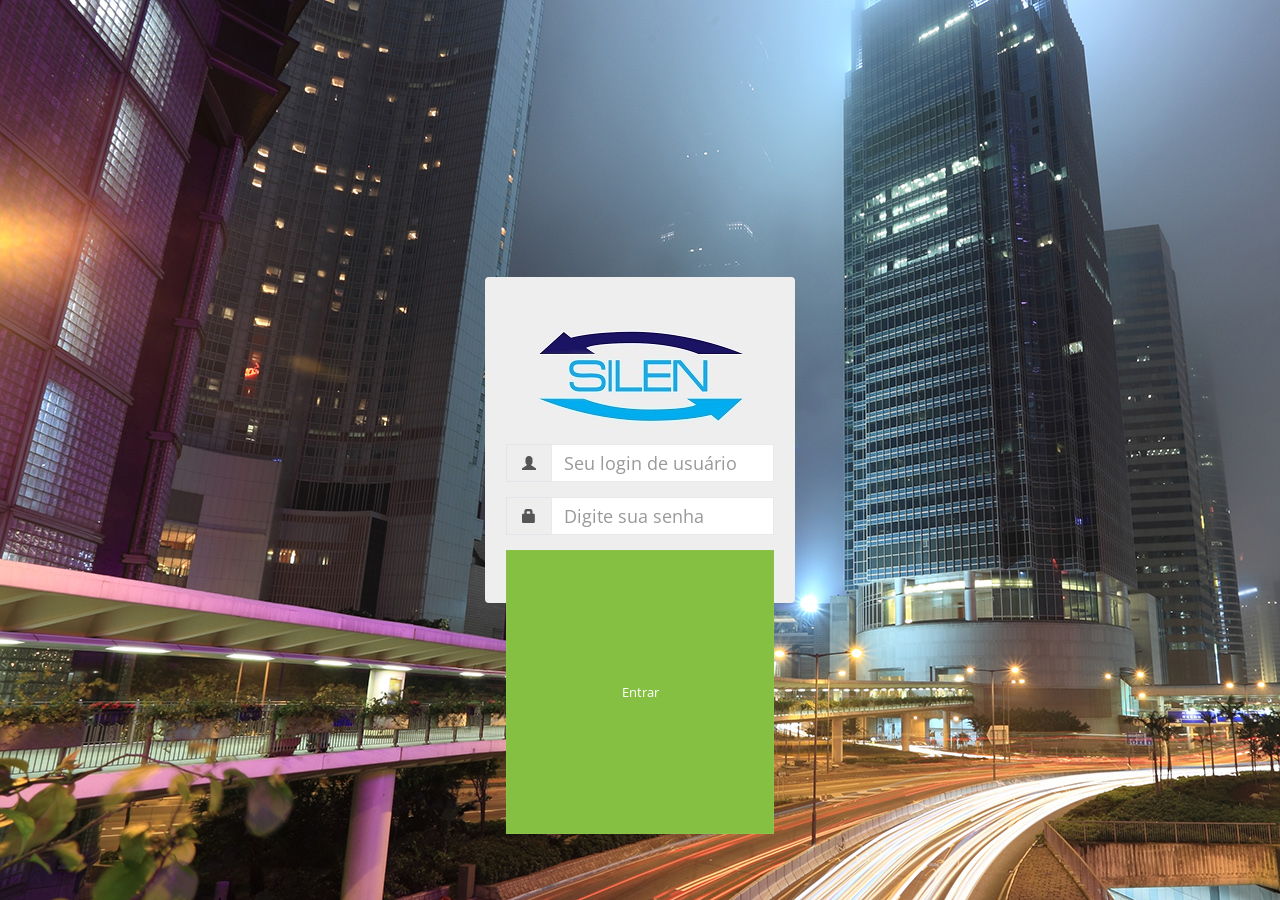
<file: index.html>
<!DOCTYPE html>
<html lang="pt-br">
<head>
  <title>Acesso - Sistema</title>
  <meta name = "viewport" content="width-device-width, initial-scale=1  maximum-scale=1, user-scalable=no" />
  <meta charset = "utf-8"/>
  
  <link href='https://fonts.googleapis.com/css?family=Open+Sans:400,300,600,700' rel='stylesheet' type='text/css'>
  <link href="css/bootstrap.min.css" rel="stylesheet">
  <link href="css/nifty.min.css" rel="stylesheet">
  <link href="css/demo/nifty-demo-icons.min.css" rel="stylesheet">
  <link href="css/demo/nifty-demo.min.css" rel="stylesheet">
  <link href="plugins/morris-js/morris.min.css" rel="stylesheet">
  <link href="plugins/magic-check/css/magic-check.min.css" rel="stylesheet">
  <link href="css/estiloLogin.css" rel="stylesheet" media = "screen"/>
  <link href="plugins/pace/pace.min.css" rel="stylesheet">

  <script src="plugins/pace/pace.min.js"></script>
  <script src="js/main.js"></script>
  <script src="js/jquery.min.js"></script>
  
  <script src="js/bootstrap.min.js"></script>
  <script src="js/nifty.min.js"></script>
  <script src="js/demo/nifty-demo.min.js"></script>

  <script src="plugins/morris-js/morris.min.js"></script>
  <script src="plugins/morris-js/raphael-js/raphael.min.js"></script>
  <script src="plugins/sparkline/jquery.sparkline.min.js"></script>
  <script src="js/demo/dashboard.js"></script>

  <script src="js/acesso.js"></script>
</head>

<body>
  <div class="container-fluid" id="form-container">
    <div class="panel" id="form-box">

      <h3 class="text-center"> <img class="text-center" src = "img/silen/logo2.jpg"> </h3>

      <div class="form-group">
        <label class="sr-only" for="login">Usuário</label>
        <div class="input-group">
          <div class="input-group-addon">
            <span class="glyphicon glyphicon-user"></span>
          </div>
          <input id="login" type="text" name="login" class="form-control" placeholder="Seu login de usuário" maxlength="50">
        </div>
      </div>

      <div class="form-group">
        <label class="sr-only" for="senha">Senha</label>
        <div class="input-group">
          <div class="input-group-addon">
            <span class="glyphicon glyphicon-lock"></span>
          </div>
          <input id="password" type="password" name="password" class="form-control" placeholder="Digite sua senha" maxlength="50">
        </div>
      </div>

      <button type="button" onclick="acessar()" class="btn btn-success form-control">Entrar</button>

    </div>
  </div>
</body>
</html>
</file>
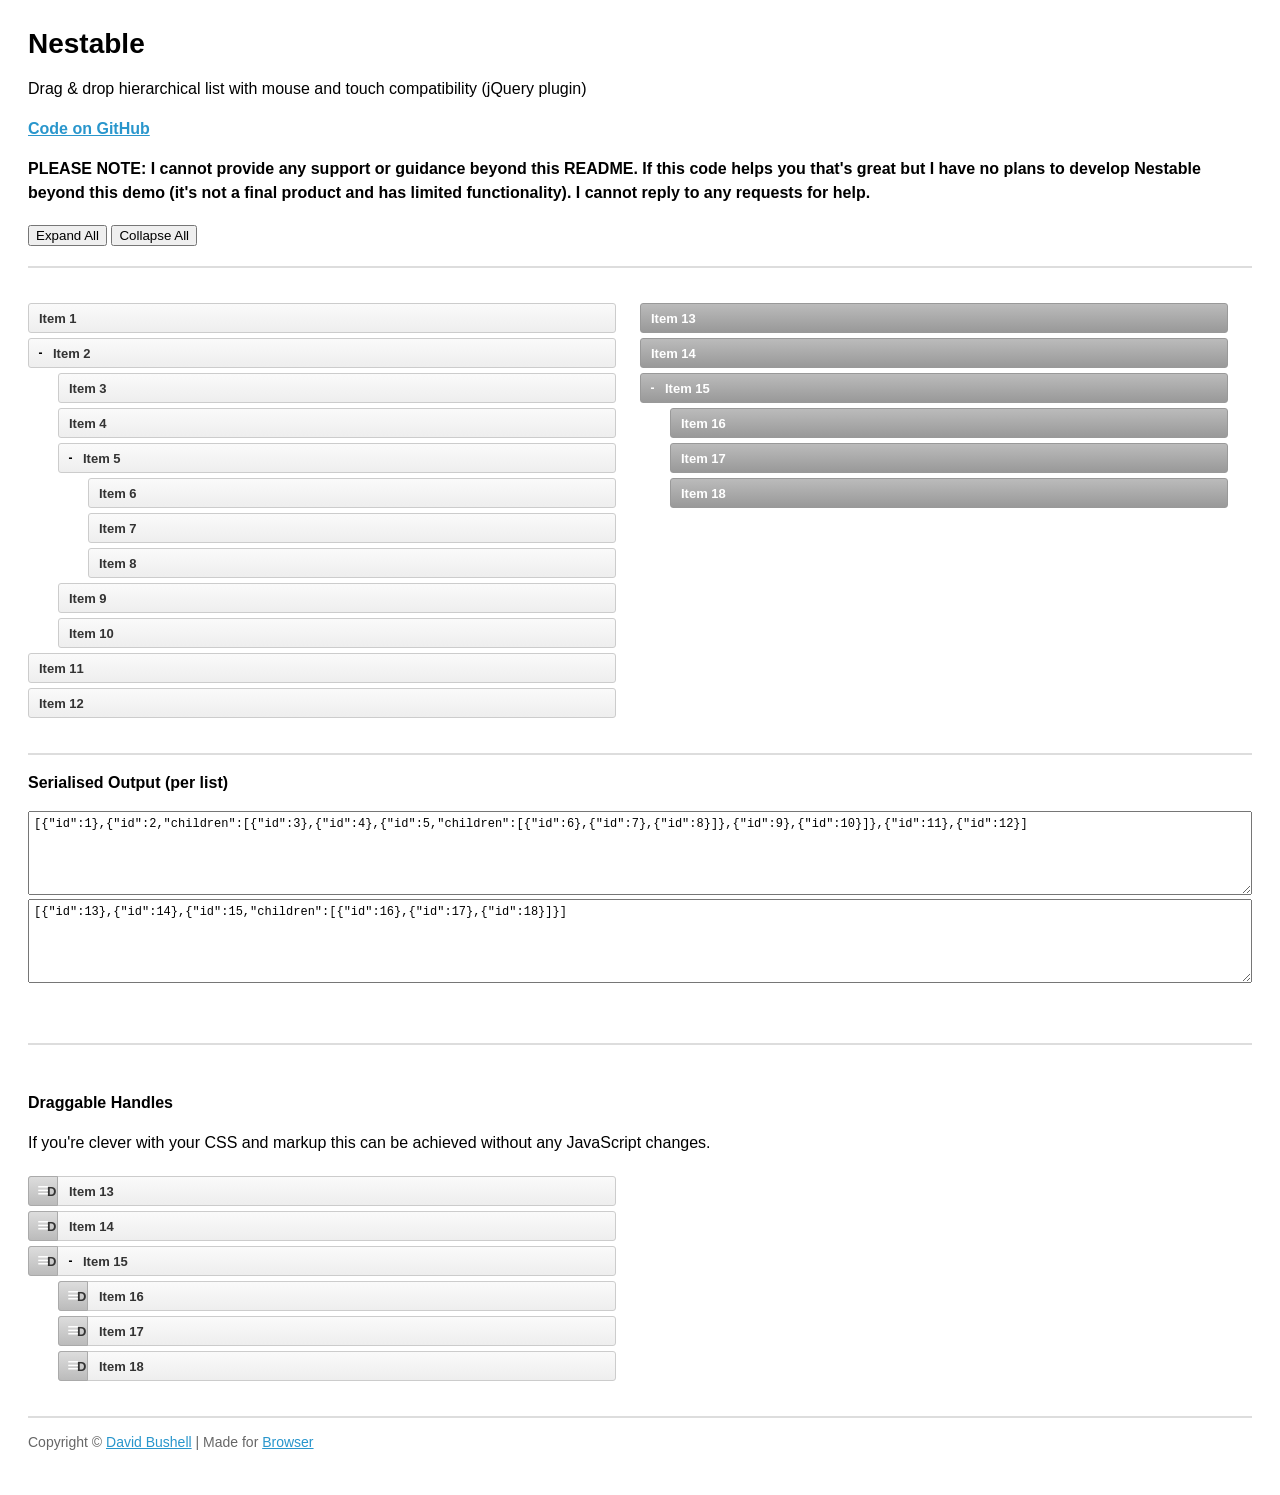
<file: plugins/nestable-list/index.html>
<!DOCTYPE html>
<!--[if lt IE 7]> <html lang="en" class="lt-ie9 lt-ie8 lt-ie7"> <![endif]-->
<!--[if IE 7]>    <html lang="en" class="lt-ie9 lt-ie8"> <![endif]-->
<!--[if IE 8]>    <html lang="en" class="lt-ie9"> <![endif]-->
<!--[if IE 9]>    <html lang="en" class="ie9"> <![endif]-->
<!--[if gt IE 9]><!--> <html lang="en"> <!--<![endif]-->
<head>
    <meta charset="utf-8">
    <meta name="viewport" content="width=device-width, initial-scale=1, minimum-scale=1">
    <title>Nestable</title>
    <style type="text/css">

.cf:after { visibility: hidden; display: block; font-size: 0; content: " "; clear: both; height: 0; }
* html .cf { zoom: 1; }
*:first-child+html .cf { zoom: 1; }

html { margin: 0; padding: 0; }
body { font-size: 100%; margin: 0; padding: 1.75em; font-family: 'Helvetica Neue', Arial, sans-serif; }

h1 { font-size: 1.75em; margin: 0 0 0.6em 0; }

a { color: #2996cc; }
a:hover { text-decoration: none; }

p { line-height: 1.5em; }
.small { color: #666; font-size: 0.875em; }
.large { font-size: 1.25em; }

/**
 * Nestable
 */

.dd { position: relative; display: block; margin: 0; padding: 0; max-width: 600px; list-style: none; font-size: 13px; line-height: 20px; }

.dd-list { display: block; position: relative; margin: 0; padding: 0; list-style: none; }
.dd-list .dd-list { padding-left: 30px; }
.dd-collapsed .dd-list { display: none; }

.dd-item,
.dd-empty,
.dd-placeholder { display: block; position: relative; margin: 0; padding: 0; min-height: 20px; font-size: 13px; line-height: 20px; }

.dd-handle { display: block; height: 30px; margin: 5px 0; padding: 5px 10px; color: #333; text-decoration: none; font-weight: bold; border: 1px solid #ccc;
    background: #fafafa;
    background: -webkit-linear-gradient(top, #fafafa 0%, #eee 100%);
    background:    -moz-linear-gradient(top, #fafafa 0%, #eee 100%);
    background:         linear-gradient(top, #fafafa 0%, #eee 100%);
    -webkit-border-radius: 3px;
            border-radius: 3px;
    box-sizing: border-box; -moz-box-sizing: border-box;
}
.dd-handle:hover { color: #2ea8e5; background: #fff; }

.dd-item > button { display: block; position: relative; cursor: pointer; float: left; width: 25px; height: 20px; margin: 5px 0; padding: 0; text-indent: 100%; white-space: nowrap; overflow: hidden; border: 0; background: transparent; font-size: 12px; line-height: 1; text-align: center; font-weight: bold; }
.dd-item > button:before { content: '+'; display: block; position: absolute; width: 100%; text-align: center; text-indent: 0; }
.dd-item > button[data-action="collapse"]:before { content: '-'; }

.dd-placeholder,
.dd-empty { margin: 5px 0; padding: 0; min-height: 30px; background: #f2fbff; border: 1px dashed #b6bcbf; box-sizing: border-box; -moz-box-sizing: border-box; }
.dd-empty { border: 1px dashed #bbb; min-height: 100px; background-color: #e5e5e5;
    background-image: -webkit-linear-gradient(45deg, #fff 25%, transparent 25%, transparent 75%, #fff 75%, #fff),
                      -webkit-linear-gradient(45deg, #fff 25%, transparent 25%, transparent 75%, #fff 75%, #fff);
    background-image:    -moz-linear-gradient(45deg, #fff 25%, transparent 25%, transparent 75%, #fff 75%, #fff),
                         -moz-linear-gradient(45deg, #fff 25%, transparent 25%, transparent 75%, #fff 75%, #fff);
    background-image:         linear-gradient(45deg, #fff 25%, transparent 25%, transparent 75%, #fff 75%, #fff),
                              linear-gradient(45deg, #fff 25%, transparent 25%, transparent 75%, #fff 75%, #fff);
    background-size: 60px 60px;
    background-position: 0 0, 30px 30px;
}

.dd-dragel { position: absolute; pointer-events: none; z-index: 9999; }
.dd-dragel > .dd-item .dd-handle { margin-top: 0; }
.dd-dragel .dd-handle {
    -webkit-box-shadow: 2px 4px 6px 0 rgba(0,0,0,.1);
            box-shadow: 2px 4px 6px 0 rgba(0,0,0,.1);
}

/**
 * Nestable Extras
 */

.nestable-lists { display: block; clear: both; padding: 30px 0; width: 100%; border: 0; border-top: 2px solid #ddd; border-bottom: 2px solid #ddd; }

#nestable-menu { padding: 0; margin: 20px 0; }

#nestable-output,
#nestable2-output { width: 100%; height: 7em; font-size: 0.75em; line-height: 1.333333em; font-family: Consolas, monospace; padding: 5px; box-sizing: border-box; -moz-box-sizing: border-box; }

#nestable2 .dd-handle {
    color: #fff;
    border: 1px solid #999;
    background: #bbb;
    background: -webkit-linear-gradient(top, #bbb 0%, #999 100%);
    background:    -moz-linear-gradient(top, #bbb 0%, #999 100%);
    background:         linear-gradient(top, #bbb 0%, #999 100%);
}
#nestable2 .dd-handle:hover { background: #bbb; }
#nestable2 .dd-item > button:before { color: #fff; }

@media only screen and (min-width: 700px) {

    .dd { float: left; width: 48%; }
    .dd + .dd { margin-left: 2%; }

}

.dd-hover > .dd-handle { background: #2ea8e5 !important; }

/**
 * Nestable Draggable Handles
 */

.dd3-content { display: block; height: 30px; margin: 5px 0; padding: 5px 10px 5px 40px; color: #333; text-decoration: none; font-weight: bold; border: 1px solid #ccc;
    background: #fafafa;
    background: -webkit-linear-gradient(top, #fafafa 0%, #eee 100%);
    background:    -moz-linear-gradient(top, #fafafa 0%, #eee 100%);
    background:         linear-gradient(top, #fafafa 0%, #eee 100%);
    -webkit-border-radius: 3px;
            border-radius: 3px;
    box-sizing: border-box; -moz-box-sizing: border-box;
}
.dd3-content:hover { color: #2ea8e5; background: #fff; }

.dd-dragel > .dd3-item > .dd3-content { margin: 0; }

.dd3-item > button { margin-left: 30px; }

.dd3-handle { position: absolute; margin: 0; left: 0; top: 0; cursor: pointer; width: 30px; text-indent: 100%; white-space: nowrap; overflow: hidden;
    border: 1px solid #aaa;
    background: #ddd;
    background: -webkit-linear-gradient(top, #ddd 0%, #bbb 100%);
    background:    -moz-linear-gradient(top, #ddd 0%, #bbb 100%);
    background:         linear-gradient(top, #ddd 0%, #bbb 100%);
    border-top-right-radius: 0;
    border-bottom-right-radius: 0;
}
.dd3-handle:before { content: '≡'; display: block; position: absolute; left: 0; top: 3px; width: 100%; text-align: center; text-indent: 0; color: #fff; font-size: 20px; font-weight: normal; }
.dd3-handle:hover { background: #ddd; }

    </style>
</head>
<body>

    <h1>Nestable</h1>

    <p>Drag &amp; drop hierarchical list with mouse and touch compatibility (jQuery plugin)</p>

    <p><strong><a href="https://github.com/dbushell/Nestable">Code on GitHub</a></strong></p>

<p><strong>PLEASE NOTE: I cannot provide any support or guidance beyond this README. If this code helps you that's great but I have no plans to develop Nestable beyond this demo (it's not a final product and has limited functionality). I cannot reply to any requests for help.</strong></p>

    <menu id="nestable-menu">
        <button type="button" data-action="expand-all">Expand All</button>
        <button type="button" data-action="collapse-all">Collapse All</button>
    </menu>

    <div class="cf nestable-lists">

        <div class="dd" id="nestable">
            <ol class="dd-list">
                <li class="dd-item" data-id="1">
                    <div class="dd-handle">Item 1</div>
                </li>
                <li class="dd-item" data-id="2">
                    <div class="dd-handle">Item 2</div>
                    <ol class="dd-list">
                        <li class="dd-item" data-id="3"><div class="dd-handle">Item 3</div></li>
                        <li class="dd-item" data-id="4"><div class="dd-handle">Item 4</div></li>
                        <li class="dd-item" data-id="5">
                            <div class="dd-handle">Item 5</div>
                            <ol class="dd-list">
                                <li class="dd-item" data-id="6"><div class="dd-handle">Item 6</div></li>
                                <li class="dd-item" data-id="7"><div class="dd-handle">Item 7</div></li>
                                <li class="dd-item" data-id="8"><div class="dd-handle">Item 8</div></li>
                            </ol>
                        </li>
                        <li class="dd-item" data-id="9"><div class="dd-handle">Item 9</div></li>
                        <li class="dd-item" data-id="10"><div class="dd-handle">Item 10</div></li>
                    </ol>
                </li>
                <li class="dd-item" data-id="11">
                    <div class="dd-handle">Item 11</div>
                </li>
                <li class="dd-item" data-id="12">
                    <div class="dd-handle">Item 12</div>
                </li>
            </ol>
        </div>

        <div class="dd" id="nestable2">
            <ol class="dd-list">
                <li class="dd-item" data-id="13">
                    <div class="dd-handle">Item 13</div>
                </li>
                <li class="dd-item" data-id="14">
                    <div class="dd-handle">Item 14</div>
                </li>
                <li class="dd-item" data-id="15">
                    <div class="dd-handle">Item 15</div>
                    <ol class="dd-list">
                        <li class="dd-item" data-id="16"><div class="dd-handle">Item 16</div></li>
                        <li class="dd-item" data-id="17"><div class="dd-handle">Item 17</div></li>
                        <li class="dd-item" data-id="18"><div class="dd-handle">Item 18</div></li>
                    </ol>
                </li>
            </ol>
        </div>

    </div>

    <p><strong>Serialised Output (per list)</strong></p>

    <textarea id="nestable-output"></textarea>
    <textarea id="nestable2-output"></textarea>

    <p>&nbsp;</p>

    <div class="cf nestable-lists">

    <p><strong>Draggable Handles</strong></p>

    <p>If you're clever with your CSS and markup this can be achieved without any JavaScript changes.</p>

        <div class="dd" id="nestable3">
            <ol class="dd-list">
                <li class="dd-item dd3-item" data-id="13">
                    <div class="dd-handle dd3-handle">Drag</div><div class="dd3-content">Item 13</div>
                </li>
                <li class="dd-item dd3-item" data-id="14">
                    <div class="dd-handle dd3-handle">Drag</div><div class="dd3-content">Item 14</div>
                </li>
                <li class="dd-item dd3-item" data-id="15">
                    <div class="dd-handle dd3-handle">Drag</div><div class="dd3-content">Item 15</div>
                    <ol class="dd-list">
                        <li class="dd-item dd3-item" data-id="16">
                            <div class="dd-handle dd3-handle">Drag</div><div class="dd3-content">Item 16</div>
                        </li>
                        <li class="dd-item dd3-item" data-id="17">
                            <div class="dd-handle dd3-handle">Drag</div><div class="dd3-content">Item 17</div>
                        </li>
                        <li class="dd-item dd3-item" data-id="18">
                            <div class="dd-handle dd3-handle">Drag</div><div class="dd3-content">Item 18</div>
                        </li>
                    </ol>
                </li>
            </ol>
        </div>

    </div>

    <p class="small">Copyright &copy; <a href="http://dbushell.com/">David Bushell</a> | Made for <a href="http://www.browserlondon.com/">Browser</a></p>

<script src="http://ajax.googleapis.com/ajax/libs/jquery/1.11.1/jquery.min.js"></script>
<script src="jquery.nestable.js"></script>
<script>

$(document).ready(function()
{

    var updateOutput = function(e)
    {
        var list   = e.length ? e : $(e.target),
            output = list.data('output');
        if (window.JSON) {
            output.val(window.JSON.stringify(list.nestable('serialize')));//, null, 2));
        } else {
            output.val('JSON browser support required for this demo.');
        }
    };

    // activate Nestable for list 1
    $('#nestable').nestable({
        group: 1
    })
    .on('change', updateOutput);

    // activate Nestable for list 2
    $('#nestable2').nestable({
        group: 1
    })
    .on('change', updateOutput);

    // output initial serialised data
    updateOutput($('#nestable').data('output', $('#nestable-output')));
    updateOutput($('#nestable2').data('output', $('#nestable2-output')));

    $('#nestable-menu').on('click', function(e)
    {
        var target = $(e.target),
            action = target.data('action');
        if (action === 'expand-all') {
            $('.dd').nestable('expandAll');
        }
        if (action === 'collapse-all') {
            $('.dd').nestable('collapseAll');
        }
    });

    $('#nestable3').nestable();

});
</script>
</body>
</html>
</file>
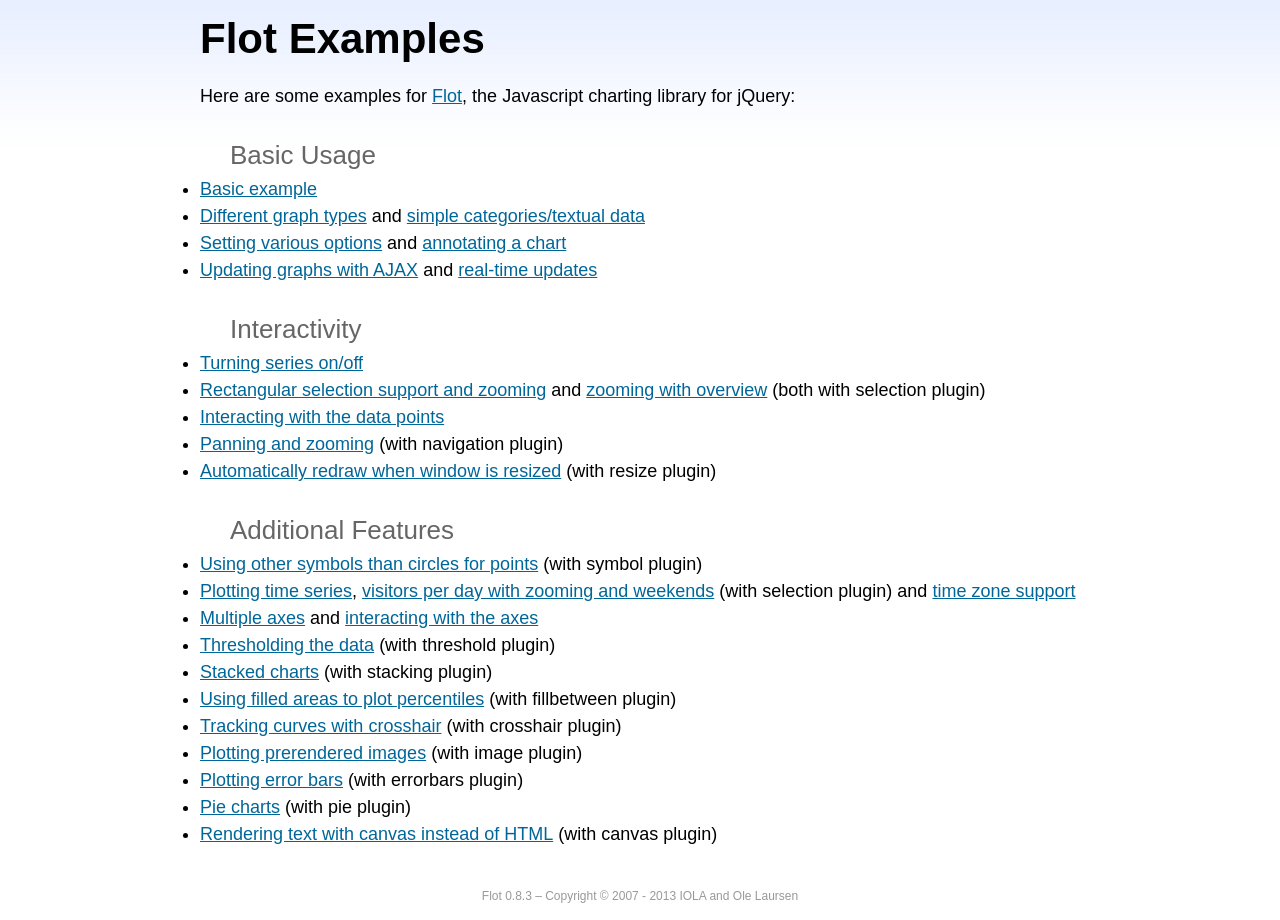
<file: plugins/flot-charts/examples/index.html>
<!DOCTYPE html PUBLIC "-//W3C//DTD HTML 4.01//EN" "http://www.w3.org/TR/html4/strict.dtd">
<html>
<head>
	<meta http-equiv="Content-Type" content="text/html; charset=utf-8">
	<title>Flot Examples</title>
	<link href="examples.css" rel="stylesheet" type="text/css">
	<style>

	h3 {
		margin-top: 30px;
		margin-bottom: 5px;
	}

	</style>
	<script language="javascript" type="text/javascript" src="../jquery.js"></script>
	<script language="javascript" type="text/javascript" src="../jquery.flot.js"></script>
	<script type="text/javascript">

	$(function() {

		// Add the Flot version string to the footer

		$("#footer").prepend("Flot " + $.plot.version + " &ndash; ");
	});

	</script>
</head>
<body>

	<div id="header">
		<h2>Flot Examples</h2>
	</div>

	<div id="content">

		<p>Here are some examples for <a href="http://www.flotcharts.org">Flot</a>, the Javascript charting library for jQuery:</p>

		<h3>Basic Usage</h3>

		<ul>
			<li><a href="basic-usage/index.html">Basic example</a></li>
			<li><a href="series-types/index.html">Different graph types</a> and <a href="categories/index.html">simple categories/textual data</a></li>
			<li><a href="basic-options/index.html">Setting various options</a> and <a href="annotating/index.html">annotating a chart</a></li>
			<li><a href="ajax/index.html">Updating graphs with AJAX</a> and <a href="realtime/index.html">real-time updates</a></li>
		</ul>

		<h3>Interactivity</h3>

		<ul>
			<li><a href="series-toggle/index.html">Turning series on/off</a></li>
			<li><a href="selection/index.html">Rectangular selection support and zooming</a> and <a href="zooming/index.html">zooming with overview</a> (both with selection plugin)</li>
			<li><a href="interacting/index.html">Interacting with the data points</a></li>
			<li><a href="navigate/index.html">Panning and zooming</a> (with navigation plugin)</li>
			<li><a href="resize/index.html">Automatically redraw when window is resized</a> (with resize plugin)</li>
		</ul>

		<h3>Additional Features</h3>

		<ul>
			<li><a href="symbols/index.html">Using other symbols than circles for points</a> (with symbol plugin)</li>
			<li><a href="axes-time/index.html">Plotting time series</a>, <a href="visitors/index.html">visitors per day with zooming and weekends</a> (with selection plugin) and <a href="axes-time-zones/index.html">time zone support</a></li>
			<li><a href="axes-multiple/index.html">Multiple axes</a> and <a href="axes-interacting/index.html">interacting with the axes</a></li>
			<li><a href="threshold/index.html">Thresholding the data</a> (with threshold plugin)</li>
			<li><a href="stacking/index.html">Stacked charts</a> (with stacking plugin)</li>
			<li><a href="percentiles/index.html">Using filled areas to plot percentiles</a> (with fillbetween plugin)</li>
			<li><a href="tracking/index.html">Tracking curves with crosshair</a> (with crosshair plugin)</li>
			<li><a href="image/index.html">Plotting prerendered images</a> (with image plugin)</li>
			<li><a href="series-errorbars/index.html">Plotting error bars</a> (with errorbars plugin)</li>
			<li><a href="series-pie/index.html">Pie charts</a> (with pie plugin)</li>
			<li><a href="canvas/index.html">Rendering text with canvas instead of HTML</a> (with canvas plugin)</li>
		</ul>

	</div>

	<div id="footer">
		Copyright &copy; 2007 - 2013 IOLA and Ole Laursen
	</div>

</body>
</html>
</file>
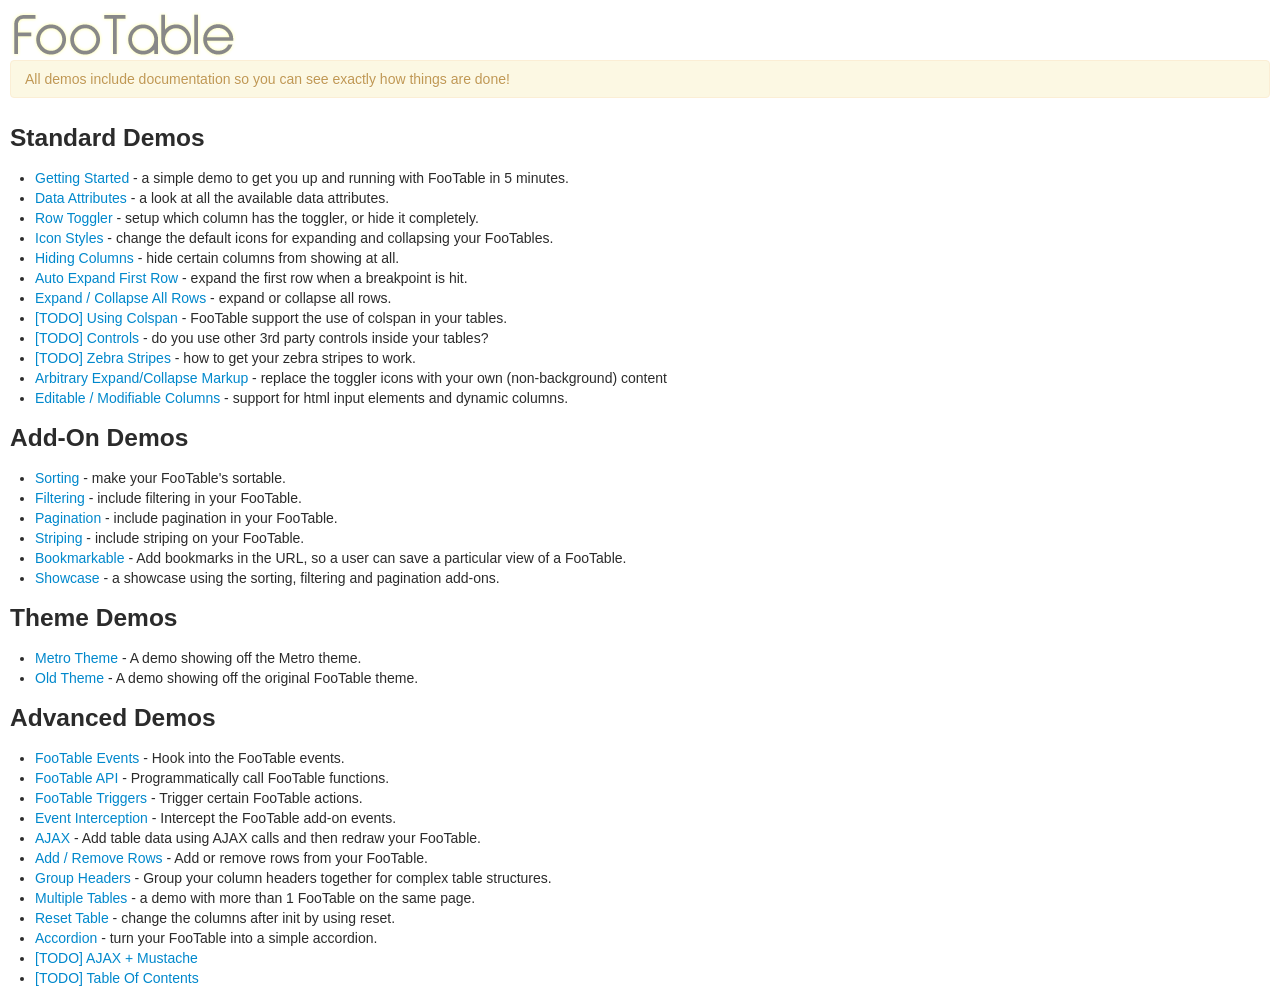
<file: plugins/fooTable/demos/index.htm>
﻿<!DOCTYPE html>
<html xmlns="http://www.w3.org/1999/xhtml">
<head>
    <title>FooTable Demos - A jQuery plugin for responsive HTML tables</title>
    <meta name="viewport" content="width = device-width, initial-scale = 1.0, minimum-scale = 1.0, maximum-scale = 1.0, user-scalable = no"/>
	<link href="css/bootstrap.css" rel="stylesheet" type="text/css"/>
    <link href="css/footable-demos.css" rel="stylesheet" type="text/css"/>
</head>
<body>
	<div class="demo-container">
        <a href="http://fooplugins.com/plugins/footable-jquery/"><img src="img/footable.png" border="0" /></a>
        <div class="alert">
            All demos include documentation so you can see exactly how things are done!
        </div>
        <h3>Standard Demos</h3>
        <ul>
            <li><a href="getting-started.htm">Getting Started</a> - a simple demo to get you up and running with FooTable in 5 minutes.</li>
            <li><a href="data-attributes.htm">Data Attributes</a> - a look at all the available data attributes.</li>
            <li><a href="row-toggle.htm">Row Toggler</a> - setup which column has the toggler, or hide it completely.</li>
            <li><a href="icon-styles.htm">Icon Styles</a> - change the default icons for expanding and collapsing your FooTables.</li>
            <li><a href="hidden-columns.htm">Hiding Columns</a> - hide certain columns from showing at all.</li>
            <li><a href="auto-expand-first-row-on-breakpoint.htm">Auto Expand First Row</a> - expand the first row when a breakpoint is hit.</li>
            <li><a href="expand-collapse-all.htm">Expand / Collapse All Rows</a> - expand or collapse all rows.</li>
            <li><a>[TODO] Using Colspan</a> - FooTable support the use of colspan in your tables.</li>
            <li><a>[TODO] Controls</a> - do you use other 3rd party controls inside your tables?</li>
            <li><a>[TODO] Zebra Stripes</a> - how to get your zebra stripes to work.</li>
	        <li><a href="arbitrary_toggle_markup.htm">Arbitrary Expand/Collapse Markup</a> - replace the toggler icons with your own (non-background) content</li>
	        <li><a href="editable-columns.htm">Editable / Modifiable Columns</a> - support for html input elements and dynamic columns.</li>
        </ul>
        <h3>Add-On Demos</h3>
        <ul>
            <li><a href="sorting.htm">Sorting</a> - make your FooTable's sortable.</li>
            <li><a href="filtering.htm">Filtering</a> - include filtering in your FooTable.</li>
            <li><a href="paging.htm">Pagination</a> - include pagination in your FooTable.</li>
						<li><a href="striping.htm">Striping</a> - include striping on your FooTable.</li>
            <li><a href="bookmarkable.htm">Bookmarkable</a> - Add bookmarks in the URL, so a user can save a particular view of a FooTable.</li>
            <li><a href="showcase.htm">Showcase</a> - a showcase using the sorting, filtering and pagination add-ons.</li>
        </ul>
        <h3>Theme Demos</h3>
        <ul>
            <li><a href="metro-theme.htm">Metro Theme</a> - A demo showing off the Metro theme.</li>
            <li><a href="old-theme.htm">Old Theme</a> - A demo showing off the original FooTable theme.</li>
        </ul>
        <h3>Advanced Demos</h3>
        <ul>
            <li><a href="events.htm">FooTable Events</a> - Hook into the FooTable events.</li>
            <li><a href="api.htm">FooTable API</a> - Programmatically call FooTable functions.</li>
            <li><a href="triggers.htm">FooTable Triggers</a> - Trigger certain FooTable actions.</li>
            <li><a href="event-interception.htm">Event Interception</a> - Intercept the FooTable add-on events.</li>
            <li><a href="ajax.htm">AJAX</a> - Add table data using AJAX calls and then redraw your FooTable.</li>
            <li><a href="add-delete-row.htm">Add / Remove Rows</a> - Add or remove rows from your FooTable.</li>
            <li><a href="group-headers.htm">Group Headers</a> - Group your column headers together for complex table structures.</li>
            <li><a href="multiple-showcases.htm">Multiple Tables</a> - a demo with more than 1 FooTable on the same page.</li>
            <li><a href="reset.htm">Reset Table</a> - change the columns after init by using reset.</li>
            <li><a href="accordion.htm">Accordion</a> - turn your FooTable into a simple accordion.</li>
            <li><a>[TODO] AJAX + Mustache</a></li>
            <li><a>[TODO] Table Of Contents</a></li>
        </ul>
    </div>
</body>
</html>
</file>
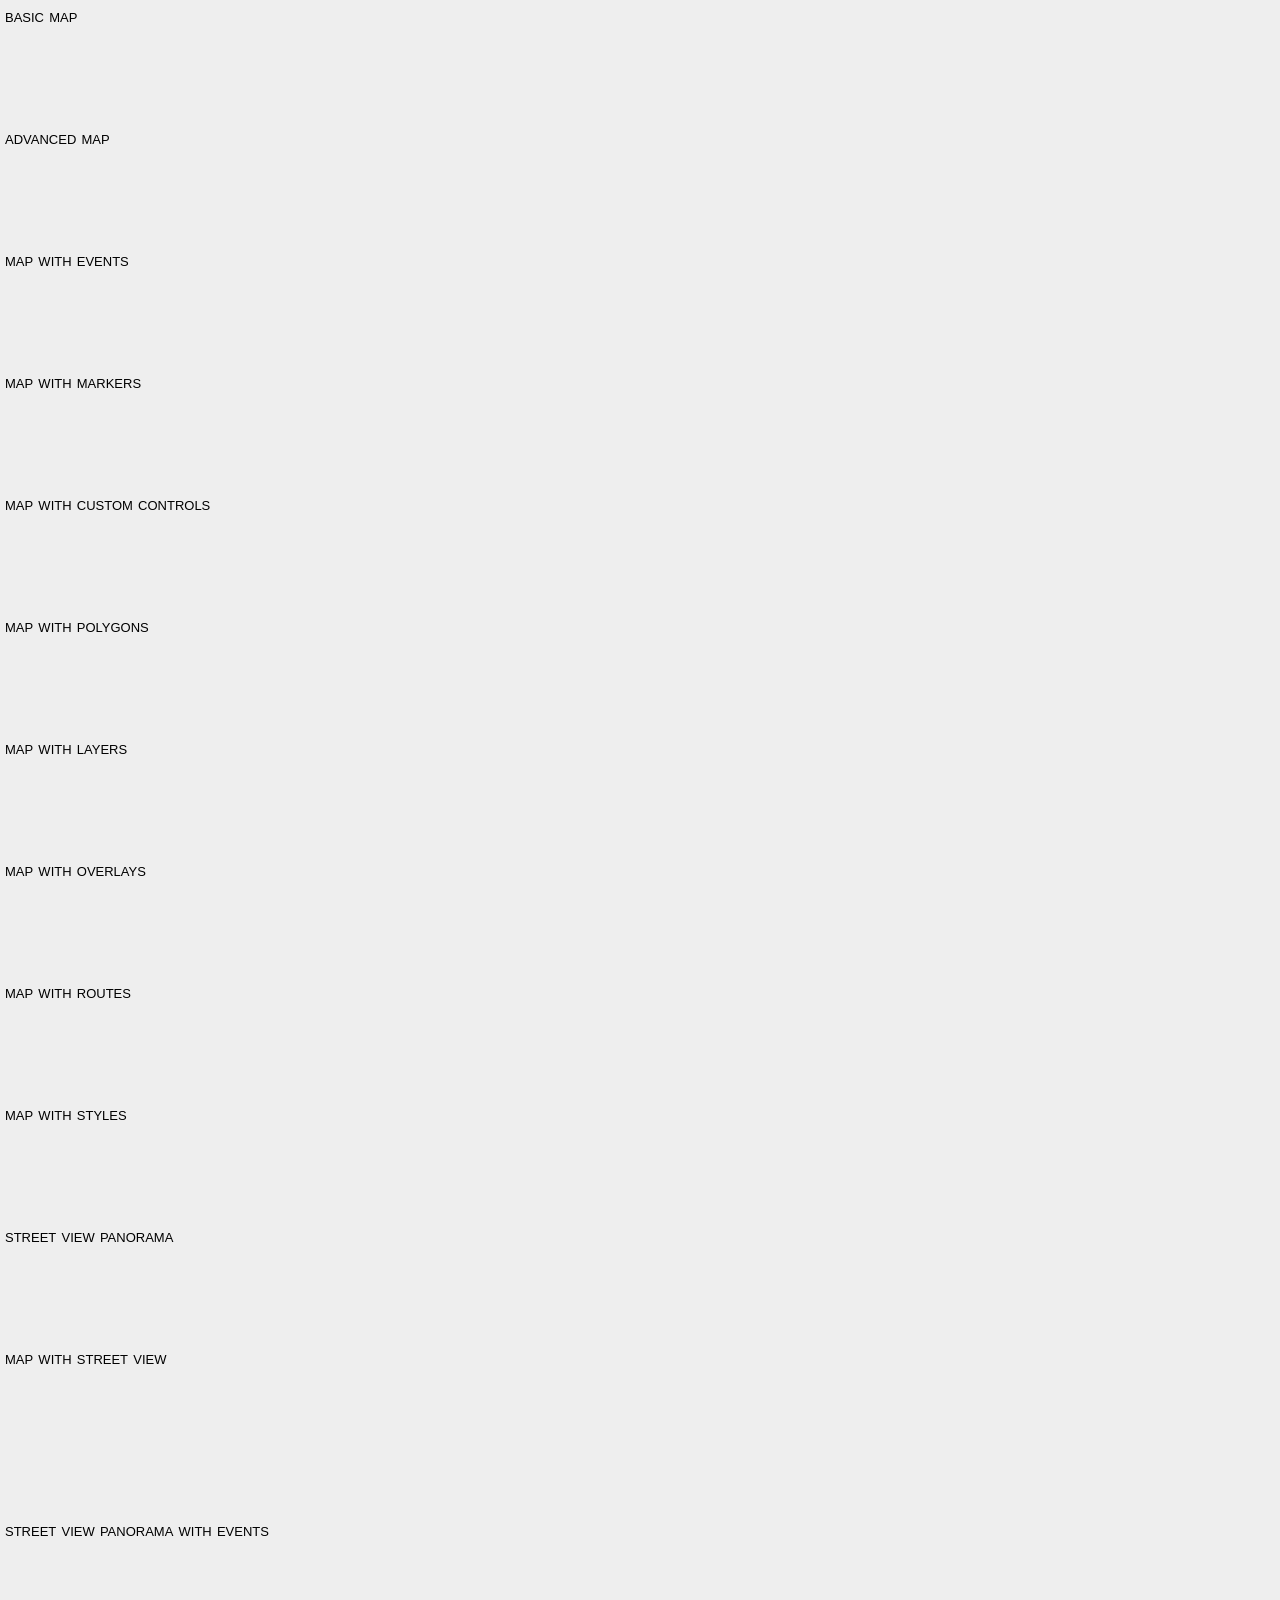
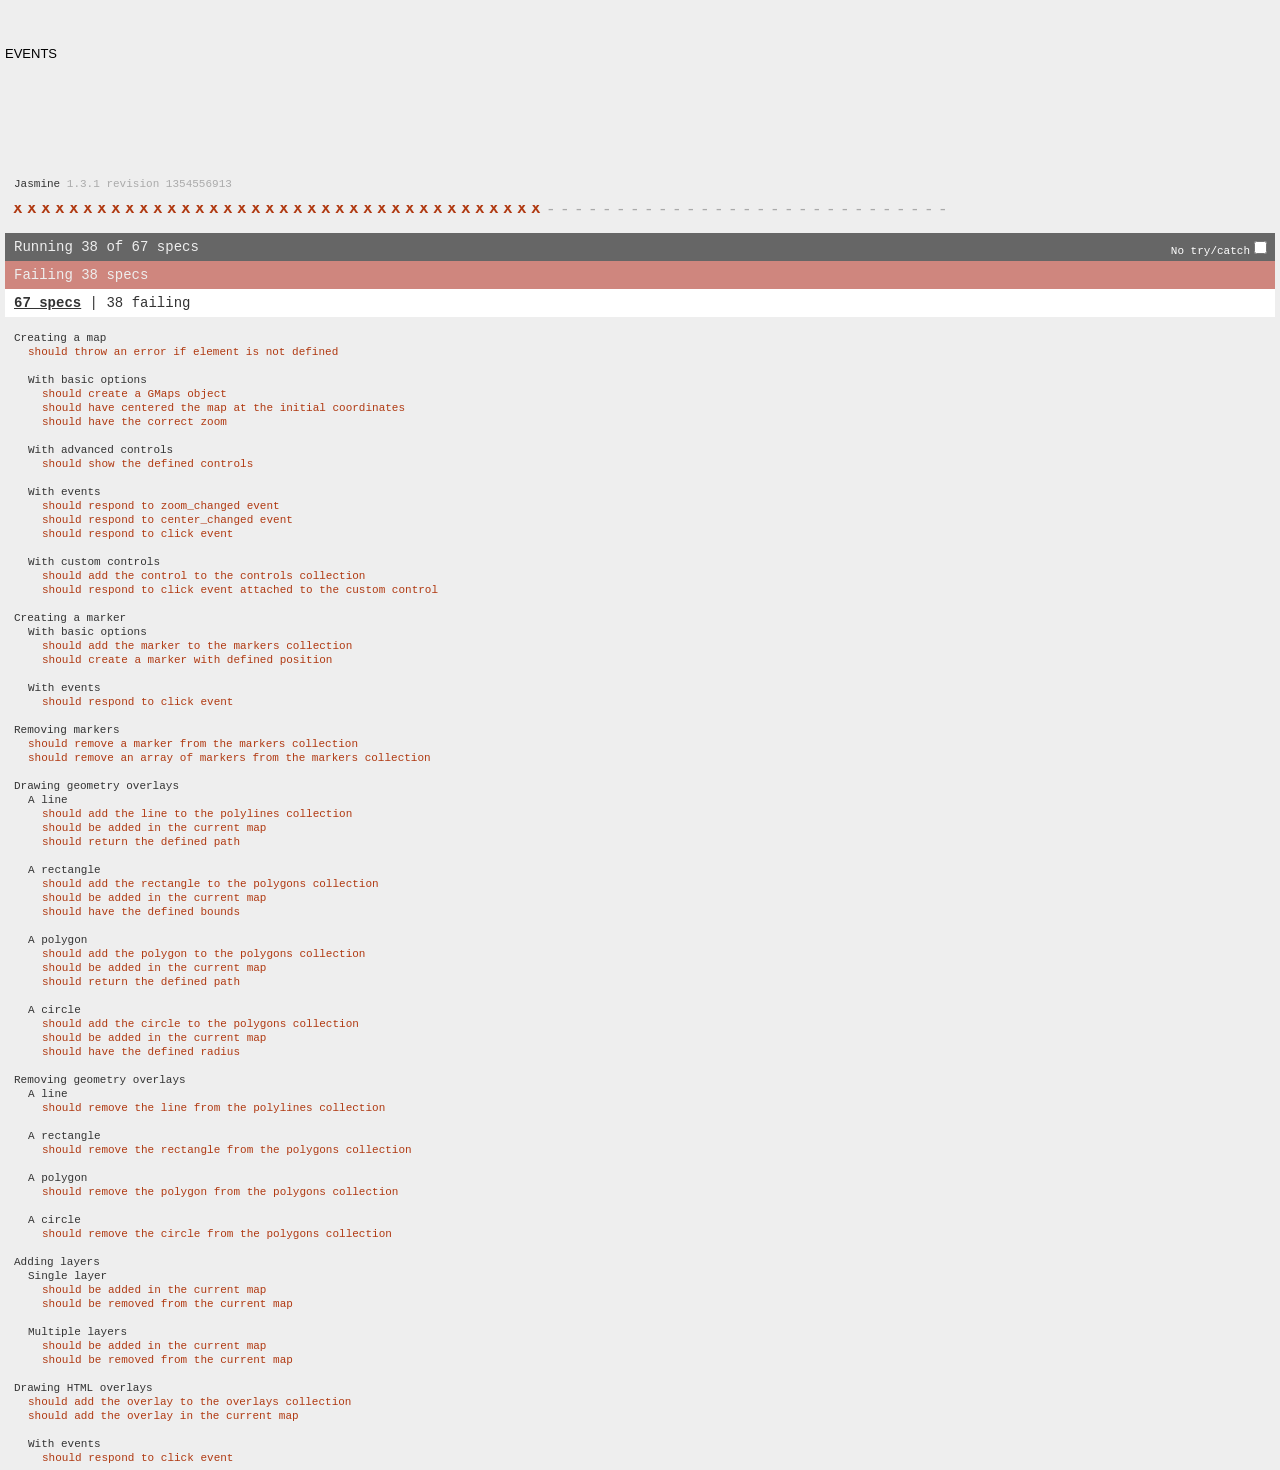
<file: plugins/gmaps/test/index.html>
<!DOCTYPE html>
<html>
<head>
  <title>gmaps.js test</title>
  <link rel="stylesheet" type="text/css" href="lib/jasmine.css" />
  <link rel="stylesheet" href="style.css" />
  <script type="text/javascript" src="lib/jasmine.js"></script>
  <script type="text/javascript" src="lib/jasmine-html.js"></script>

  <script type="text/javascript" src="http://maps.google.com/maps/api/js?sensor=true"></script>
  <script type="text/javascript" src="../gmaps.js"></script>

  <script type="text/javascript" src="spec/MapSpec.js"></script>
  <script type="text/javascript" src="spec/MarkerSpec.js"></script>
  <script type="text/javascript" src="spec/GeometrySpec.js"></script>
  <script type="text/javascript" src="spec/LayerSpec.js"></script>
  <script type="text/javascript" src="spec/OverlaySpec.js"></script>
  <script type="text/javascript" src="spec/RouteSpec.js"></script>
  <script type="text/javascript" src="spec/StyleSpec.js"></script>
  <script type="text/javascript" src="spec/StreetViewSpec.js"></script>
  <script type="text/javascript" src="spec/EventSpec.js"></script>
  <script type="text/javascript" src="spec/ControlSpec.js"></script>

  <script type="text/javascript">
    (function() {
      var jasmineEnv = jasmine.getEnv();
      jasmineEnv.updateInterval = 1000;

      var htmlReporter = new jasmine.HtmlReporter();

      jasmineEnv.addReporter(htmlReporter);

      jasmineEnv.specFilter = function(spec) {
        return htmlReporter.specFilter(spec);
      };

      var currentWindowOnload = window.onload;

      window.onload = function() {
        if (currentWindowOnload) {
          currentWindowOnload();
        }

        execJasmine();
      };

      function execJasmine() {
        jasmineEnv.execute();
      }

    })();
  </script>
</head>
<body>
  <h3>Basic map</h3>
  <div class="map" id="basic-map"></div>
  <h3>Advanced map</h3>
  <div class="map" id="advanced-map"></div>
  <h3>Map with events</h3>
  <div class="map" id="map-with-events"></div>
  <h3>Map with markers</h3>
  <div class="map" id="map-with-markers"></div>
  <h3>Map with custom controls</h3>
  <div class="map" id="map-with-custom-controls"></div>
  <h3>Map with polygons</h3>
  <div class="map" id="map-with-polygons"></div>
  <h3>Map with layers</h3>
  <div class="map" id="map-with-layers"></div>
  <h3>Map with overlays</h3>
  <div class="map" id="map-with-overlays"></div>
  <h3>Map with routes</h3>
  <div class="map" id="map-with-routes"></div>
  <h3>Map with styles</h3>
  <div class="map" id="map-with-styles"></div>
  <h3>Street View Panorama</h3>
  <div class="panorama" id="streetview-standalone-panorama"></div>
  <h3>Map with Street View</h3>
  <div class="with-columns">
    <div class="map" id="map-with-streetview"></div>
    <div class="panorama" id="streetview-panorama"></div>
  </div>
  <h3>Street View Panorama with events</h3>
  <div class="panorama" id="streetview-with-events"></div>
  <h3>Events</h3>
  <div class="map" id="events"></div>
</body>
</html>
</file>
<file: css/estiloLogin.css>
#form-container{
     width: 100vw;
     height: 100vh;
     background: url(../img/silen/third.jpg);
     background-repeat: no-repeat;
     display: flex;
     flex-direction: column;
     justify-content: center;
     align-items: center;
     background-size: cover;

 }

 #form-box {
     width: 310px;
     padding: 20px;
     box-sizing: border-box;
 }

 #form-box input {
     font-size: large;
 }

#form-container form-group{
      opacity: 0.1;
     filter: alpha(opacity=10);
}

.panel{
  background-color: #eee;
  margin-bottom: 20px;
  border: 1px solid transparent;
  border-radius: 4px;
  box-shadow: 0px 1px 1px rgba(0, 0, 0, .05);
}
</file>
<file: plugins/flot-charts/examples/examples.css>
* {	padding: 0; margin: 0; vertical-align: top; }

body {
	background: url(background.png) repeat-x;
	font: 18px/1.5em "proxima-nova", Helvetica, Arial, sans-serif;
}

a {	color: #069; }
a:hover { color: #28b; }

h2 {
	margin-top: 15px;
	font: normal 32px "omnes-pro", Helvetica, Arial, sans-serif;
}

h3 {
	margin-left: 30px;
	font: normal 26px "omnes-pro", Helvetica, Arial, sans-serif;
	color: #666;
}

p {
	margin-top: 10px;
}

button {
	font-size: 18px;
	padding: 1px 7px;
}

input {
	font-size: 18px;
}

input[type=checkbox] {
	margin: 7px;
}

#header {
	position: relative;
	width: 900px;
	margin: auto;
}

#header h2 {
	margin-left: 10px;
	vertical-align: middle;
	font-size: 42px;
	font-weight: bold;
	text-decoration: none;
	color: #000;
}

#content {
	width: 880px;
	margin: 0 auto;
	padding: 10px;
}

#footer {
	margin-top: 25px;
	margin-bottom: 10px;
	text-align: center;
	font-size: 12px;
	color: #999;
}

.demo-container {
	box-sizing: border-box;
	width: 850px;
	height: 450px;
	padding: 20px 15px 15px 15px;
	margin: 15px auto 30px auto;
	border: 1px solid #ddd;
	background: #fff;
	background: linear-gradient(#f6f6f6 0, #fff 50px);
	background: -o-linear-gradient(#f6f6f6 0, #fff 50px);
	background: -ms-linear-gradient(#f6f6f6 0, #fff 50px);
	background: -moz-linear-gradient(#f6f6f6 0, #fff 50px);
	background: -webkit-linear-gradient(#f6f6f6 0, #fff 50px);
	box-shadow: 0 3px 10px rgba(0,0,0,0.15);
	-o-box-shadow: 0 3px 10px rgba(0,0,0,0.1);
	-ms-box-shadow: 0 3px 10px rgba(0,0,0,0.1);
	-moz-box-shadow: 0 3px 10px rgba(0,0,0,0.1);
	-webkit-box-shadow: 0 3px 10px rgba(0,0,0,0.1);
}

.demo-placeholder {
	width: 100%;
	height: 100%;
	font-size: 14px;
	line-height: 1.2em;
}

.legend table {
	border-spacing: 5px;
}
</file>
<file: plugins/fooTable/demos/css/footable-demos.css>
body{
    color:#2B2B2B;
	font-family: 'trebuchet MS' , 'Lucida sans' , Arial;
}

    body.dark {
        background: #444;
        color:#ffd;
    }
	
.demo-container {
	margin:10px;
}

code {
    background: #ddd;
    padding:2px 5px;
}

.status-metro {
    display: inline-block;
    padding: 2px 5px;
	color:#fff;
}

.status-metro.status-active {
    background: #43c83c;
}

.status-metro.status-disabled {
    background: #999999;
}

.status-metro.status-suspended {
    background: #fa3031;
}

.foo-setup li {
	margin-bottom:30px;
}
</file>
<file: plugins/gmaps/test/lib/jasmine.css>
body { background-color: #eeeeee; padding: 0; margin: 5px; overflow-y: scroll; }

#HTMLReporter { font-size: 11px; font-family: Monaco, "Lucida Console", monospace; line-height: 14px; color: #333333; }
#HTMLReporter a { text-decoration: none; }
#HTMLReporter a:hover { text-decoration: underline; }
#HTMLReporter p, #HTMLReporter h1, #HTMLReporter h2, #HTMLReporter h3, #HTMLReporter h4, #HTMLReporter h5, #HTMLReporter h6 { margin: 0; line-height: 14px; }
#HTMLReporter .banner, #HTMLReporter .symbolSummary, #HTMLReporter .summary, #HTMLReporter .resultMessage, #HTMLReporter .specDetail .description, #HTMLReporter .alert .bar, #HTMLReporter .stackTrace { padding-left: 9px; padding-right: 9px; }
#HTMLReporter #jasmine_content { position: fixed; right: 100%; }
#HTMLReporter .version { color: #aaaaaa; }
#HTMLReporter .banner { margin-top: 14px; }
#HTMLReporter .duration { color: #aaaaaa; float: right; }
#HTMLReporter .symbolSummary { overflow: hidden; *zoom: 1; margin: 14px 0; }
#HTMLReporter .symbolSummary li { display: block; float: left; height: 7px; width: 14px; margin-bottom: 7px; font-size: 16px; }
#HTMLReporter .symbolSummary li.passed { font-size: 14px; }
#HTMLReporter .symbolSummary li.passed:before { color: #5e7d00; content: "\02022"; }
#HTMLReporter .symbolSummary li.failed { line-height: 9px; }
#HTMLReporter .symbolSummary li.failed:before { color: #b03911; content: "x"; font-weight: bold; margin-left: -1px; }
#HTMLReporter .symbolSummary li.skipped { font-size: 14px; }
#HTMLReporter .symbolSummary li.skipped:before { color: #bababa; content: "\02022"; }
#HTMLReporter .symbolSummary li.pending { line-height: 11px; }
#HTMLReporter .symbolSummary li.pending:before { color: #aaaaaa; content: "-"; }
#HTMLReporter .exceptions { color: #fff; float: right; margin-top: 5px; margin-right: 5px; }
#HTMLReporter .bar { line-height: 28px; font-size: 14px; display: block; color: #eee; }
#HTMLReporter .runningAlert { background-color: #666666; }
#HTMLReporter .skippedAlert { background-color: #aaaaaa; }
#HTMLReporter .skippedAlert:first-child { background-color: #333333; }
#HTMLReporter .skippedAlert:hover { text-decoration: none; color: white; text-decoration: underline; }
#HTMLReporter .passingAlert { background-color: #a6b779; }
#HTMLReporter .passingAlert:first-child { background-color: #5e7d00; }
#HTMLReporter .failingAlert { background-color: #cf867e; }
#HTMLReporter .failingAlert:first-child { background-color: #b03911; }
#HTMLReporter .results { margin-top: 14px; }
#HTMLReporter #details { display: none; }
#HTMLReporter .resultsMenu, #HTMLReporter .resultsMenu a { background-color: #fff; color: #333333; }
#HTMLReporter.showDetails .summaryMenuItem { font-weight: normal; text-decoration: inherit; }
#HTMLReporter.showDetails .summaryMenuItem:hover { text-decoration: underline; }
#HTMLReporter.showDetails .detailsMenuItem { font-weight: bold; text-decoration: underline; }
#HTMLReporter.showDetails .summary { display: none; }
#HTMLReporter.showDetails #details { display: block; }
#HTMLReporter .summaryMenuItem { font-weight: bold; text-decoration: underline; }
#HTMLReporter .summary { margin-top: 14px; }
#HTMLReporter .summary .suite .suite, #HTMLReporter .summary .specSummary { margin-left: 14px; }
#HTMLReporter .summary .specSummary.passed a { color: #5e7d00; }
#HTMLReporter .summary .specSummary.failed a { color: #b03911; }
#HTMLReporter .description + .suite { margin-top: 0; }
#HTMLReporter .suite { margin-top: 14px; }
#HTMLReporter .suite a { color: #333333; }
#HTMLReporter #details .specDetail { margin-bottom: 28px; }
#HTMLReporter #details .specDetail .description { display: block; color: white; background-color: #b03911; }
#HTMLReporter .resultMessage { padding-top: 14px; color: #333333; }
#HTMLReporter .resultMessage span.result { display: block; }
#HTMLReporter .stackTrace { margin: 5px 0 0 0; max-height: 224px; overflow: auto; line-height: 18px; color: #666666; border: 1px solid #ddd; background: white; white-space: pre; }

#TrivialReporter { padding: 8px 13px; position: absolute; top: 0; bottom: 0; left: 0; right: 0; overflow-y: scroll; background-color: white; font-family: "Helvetica Neue Light", "Lucida Grande", "Calibri", "Arial", sans-serif; /*.resultMessage {*/ /*white-space: pre;*/ /*}*/ }
#TrivialReporter a:visited, #TrivialReporter a { color: #303; }
#TrivialReporter a:hover, #TrivialReporter a:active { color: blue; }
#TrivialReporter .run_spec { float: right; padding-right: 5px; font-size: .8em; text-decoration: none; }
#TrivialReporter .banner { color: #303; background-color: #fef; padding: 5px; }
#TrivialReporter .logo { float: left; font-size: 1.1em; padding-left: 5px; }
#TrivialReporter .logo .version { font-size: .6em; padding-left: 1em; }
#TrivialReporter .runner.running { background-color: yellow; }
#TrivialReporter .options { text-align: right; font-size: .8em; }
#TrivialReporter .suite { border: 1px outset gray; margin: 5px 0; padding-left: 1em; }
#TrivialReporter .suite .suite { margin: 5px; }
#TrivialReporter .suite.passed { background-color: #dfd; }
#TrivialReporter .suite.failed { background-color: #fdd; }
#TrivialReporter .spec { margin: 5px; padding-left: 1em; clear: both; }
#TrivialReporter .spec.failed, #TrivialReporter .spec.passed, #TrivialReporter .spec.skipped { padding-bottom: 5px; border: 1px solid gray; }
#TrivialReporter .spec.failed { background-color: #fbb; border-color: red; }
#TrivialReporter .spec.passed { background-color: #bfb; border-color: green; }
#TrivialReporter .spec.skipped { background-color: #bbb; }
#TrivialReporter .messages { border-left: 1px dashed gray; padding-left: 1em; padding-right: 1em; }
#TrivialReporter .passed { background-color: #cfc; display: none; }
#TrivialReporter .failed { background-color: #fbb; }
#TrivialReporter .skipped { color: #777; background-color: #eee; display: none; }
#TrivialReporter .resultMessage span.result { display: block; line-height: 2em; color: black; }
#TrivialReporter .resultMessage .mismatch { color: black; }
#TrivialReporter .stackTrace { white-space: pre; font-size: .8em; margin-left: 10px; max-height: 5em; overflow: auto; border: 1px inset red; padding: 1em; background: #eef; }
#TrivialReporter .finished-at { padding-left: 1em; font-size: .6em; }
#TrivialReporter.show-passed .passed, #TrivialReporter.show-skipped .skipped { display: block; }
#TrivialReporter #jasmine_content { position: fixed; right: 100%; }
#TrivialReporter .runner { border: 1px solid gray; display: block; margin: 5px 0; padding: 2px 0 2px 10px; }
</file>
<file: plugins/gmaps/test/style.css>
body {
font-family: sans-serif;
}

h1, h2, h3, h4, h5, h6 {
  margin: 0;
  font-weight: lighter;
  text-transform: lowercase;
  font-variant: small-caps;
}

.map,
.panorama {
  width: 100%;
  height: 100px;
}

.with-columns {
  display: block;
  width: 100%;
  overflow: hidden;
}

.with-columns .map,
.with-columns .panorama {
  display: block;
  width: 50%;
  height: 150px;
  float: left;
}
</file>
<file: css/nifty.min.css>
html,body{min-width:290px;-ms-overflow-style:scrollbar}body{background-color:#ecf0f5;font-family:'Open Sans','Helvetica Neue',Helvetica,Arial,sans-serif;font-size:13px;font-weight:normal;font-variant:normal;color:#758697;-moz-osx-font-smoothing:grayscale;-webkit-font-smoothing:antialiased!important}h1,.h1{font-size:34px}h2,.h2{font-size:28px}h3,.h3{font-size:22px}h4,.h4{font-size:16px}h5,.h5{font-size:12px}h6,.h6{font-size:10px}h1,h2,h3,h4,h5,h6,.h1,.h2,.h3,.h4,.h5,.h6{font-weight:600;color:#2b425b}::selection{background-color:#42a5f5;color:#fff}::-moz-selection{background-color:#42a5f5;color:#fff}#container{min-height:100vh;height:auto;position:relative;min-width:290px;overflow:hidden}#container.boxed-layout{background-color:#dfe5ee}#content-container{position:relative;padding-top:80px;padding-bottom:80px;background-color:#ecf0f5}.fixed-fluid:after{content:'';display:block;clear:both}.fixed-fluid>.pull-xs-left{float:left;margin-right:15px}.fixed-fluid>.pull-xs-right{float:right;margin-left:15px}.fixed-fluid>.fixed-xs-160{width:160px}.fixed-fluid>.fixed-xs-200{width:200px}.fixed-fluid>.fixed-xs-250{width:250px}.fixed-fluid>.fixed-xs-300{width:300px}.fixed-fluid>.fixed-xs-350{width:350px}.fixed-fluid>.fluid{overflow:hidden}@media(min-width:768px){.fixed-fluid>.pull-sm-left{float:left;margin-right:15px}.fixed-fluid>.pull-sm-right{float:right;margin-left:15px}.fixed-fluid>.fixed-sm-160{width:160px}.fixed-fluid>.fixed-sm-200{width:200px}.fixed-fluid>.fixed-sm-250{width:250px}.fixed-fluid>.fixed-sm-300{width:300px}.fixed-fluid>.fixed-sm-350{width:350px}}@media(min-width:992px){.fixed-fluid>.pull-md-left{float:left;margin-right:15px}.fixed-fluid>.pull-md-right{float:right;margin-left:15px}.fixed-fluid>.fixed-md-160{width:160px}.fixed-fluid>.fixed-md-200{width:200px}.fixed-fluid>.fixed-md-250{width:250px}.fixed-fluid>.fixed-md-300{width:300px}.fixed-fluid>.fixed-md-350{width:350px}}@media(min-width:1200px){.fixed-fluid>.pull-lg-left{float:left;margin-right:15px}.fixed-fluid>.pull-lg-right{float:right;margin-left:15px}.fixed-fluid>.fixed-lg-160{width:160px}.fixed-fluid>.fixed-lg-200{width:200px}.fixed-fluid>.fixed-lg-250{width:250px}.fixed-fluid>.fixed-lg-300{width:300px}.fixed-fluid>.fixed-lg-350{width:350px}}#page-title{padding:10px 15px;width:100%;color:#2b425b}.page-header{border:0 none;font-size:1.7em;font-weight:normal;margin:0;padding:10px 0}.page-header .label{margin-right:.5em}#page-content{padding:15px 15px 0}#page-content:not(:first-class){padding:5px 15px 0}.searchbox{margin-right:-20px}.searchbox button{border:0;background:0;padding:2px 5px;margin-top:2px;position:relative;left:-28px;font-size:14px;z-index:2}.searchbox .custom-search-form{margin-right:-5px}.searchbox .custom-search-form .input-group-btn{position:static}.searchbox .custom-search-form .input-group-btn:before{content:"";display:block;height:2px;position:absolute;bottom:-1px;background-color:#42a5f5;z-index:99;left:50%;right:50%;transition:left .3s,right .3s}.searchbox .custom-search-form input{background-color:transparent;border-color:transparent;padding-right:30px}.searchbox>.input-group.custom-search-form input{border-radius:0;border-bottom:1px solid rgba(0,0,0,0.05)}.searchbox>.input-group input:focus ~ .input-group-btn:before{content:"";left:0;right:25px;transition:left .3s,right .3s}@media(min-width:768px){#content-container{padding-top:40px}#page-title{display:table;table-layout:fixed;padding-bottom:0}.page-header,.searchbox{display:table-cell;vertical-align:middle}.searchbox{width:300px}.searchbox .form-control{background-color:transparent}}@media(min-width:992px){.searchbox{margin-right:-25px}.searchbox .custom-search-form{margin-right:0}}.cls-container{background-color:#ecf0f5;text-align:center}.cls-container,.cls-container a,.cls-container a:hover,.cls-container a:focus{color:#647484}.bg-img{position:absolute;top:0;bottom:0;left:0;right:0;opacity:.8;background-position:center center;background-repeat:no-repeat;background-attachment:fixed;-webkit-background-size:cover;-moz-background-size:cover;-o-background-size:cover;background-size:cover}.bg-img ~ .cls-content .panel{background-color:#fff;box-shadow:0 0 20px rgba(0,0,0,0.15)}.cls-header{position:relative;background-color:rgba(0,0,0,0.03)}.cls-header.cls-header-lg .cls-brand .brand-icon{width:60px;height:60px}#container.cls-container .cls-header .cls-header.cls-header-lg .cls-brand .brand-title{font-size:27px}.cls-brand{display:inline-block;padding:5px 0}.cls-brand .brand-icon{padding:0}.cls-header-lg .cls-brand{line-height:60px}.cls-header-sm .cls-brand{line-height:1.42857}#container.cls-container .cls-brand .brand-icon,#container.cls-container .cls-brand .brand-title{background-color:transparent;color:inherit;float:none;display:inline-block;line-height:22px;font-size:20px;font-weight:600;padding:5px;vertical-align:middle;width:auto}.cls-content{padding:50px 15px 15px;padding-top:10vh;position:relative}.cls-content .error-code{font-size:120px;font-weight:400;margin-bottom:50px}.cls-content .error-search{max-width:512px;margin:0 auto}.cls-content .cls-content-sm,.cls-content .cls-content-lg{width:70%;min-width:270px;margin:0 auto;position:relative;background-color:transparent;border:0;box-shadow:none}@media(min-width:768px){.cls-content .cls-content-sm{width:350px}.cls-content .cls-content-lg{width:550px}}@media(min-width:1200px){#container.boxed-layout,#container.boxed-layout.navbar-fixed #navbar{background-color:#637a8b}#container.boxed-layout .boxed,#container.boxed-layout #footer{max-width:1128px;width:1128px}#container.boxed-layout .boxed{margin:45px auto 0}#container.boxed-layout #footer{margin:0 auto;bottom:0}#container.boxed-layout>.boxed{position:relative;overflow:hidden}#container.boxed-layout.reveal #content-container,#container.boxed-layout #content-container{min-height:94vh}#container.boxed-layout #aside-container{min-height:100%}#container.boxed-layout.mainnav-in:not(.slide)>#footer{left:0!important;padding-left:220px}#container.boxed-layout.mainnav-fixed:not(.navbar-fixed) #mainnav-container.affix-top{left:0!important}#container.boxed-layout.mainnav-fixed.mainnav-in #mainnav-container{width:220px;overflow:hidden}#container.boxed-layout.mainnav-fixed.mainnav-out:not(.reveal) #mainnav-container{width:0}#container.boxed-layout.mainnav-fixed #mainnav-container.affix,#container.boxed-layout.mainnav-fixed #mainnav-container.affix-top{-webkit-transition-property:width;transition-property:width}#container.boxed-layout.mainnav-fixed .boxed{margin-bottom:0}#container.boxed-layout.aside-fixed #aside-container{width:0;overflow:hidden}#container.boxed-layout.aside-fixed.aside-in #aside-container{width:255px;overflow:hidden}#container.boxed-layout.aside-fixed.aside-left.mainnav-lg #aside-container.affix-top{left:220px}#container.boxed-layout.aside-fixed.aside-left.mainnav-sm #aside-container.affix-top{left:50px}#container.boxed-layout.aside-fixed.mainnav-lg #aside-container.affix-top,#container.boxed-layout.aside-fixed.mainnav-sm #aside-container.affix-top{-ms-transform:translateX(0)!important;-webkit-transform:translateX(0)!important;transform:translateX(0)!important}#container.boxed-layout.footer-fixed .boxed{margin-bottom:0}}@media(min-width:1900px){#container.boxed-layout .boxed,#container.boxed-layout #footer{max-width:1280px;width:1280px}}.nano{position:relative;width:100%;height:100%;overflow:hidden}.nano>.nano-content{position:absolute;overflow:scroll;overflow-x:hidden;top:0;right:0;bottom:0;left:0}.nano>.nano-content::-webkit-scrollbar{display:none}.nano>.nano-content:focus{outline:0!important}.nano>.nano-pane{background-color:rgba(128,128,128,0.5);position:absolute;width:4px;right:0;top:0;bottom:0;opacity:0;transition:opacity .2s}.nano>.nano-pane>.nano-slider{background-color:rgba(0,116,255,0.5);position:relative;margin:0;border-radius:0}.nano-hide.nano>.nano-pane{display:none!important}.has-scrollbar>.nano-content::-webkit-scrollbar{display:block}.nano:hover>.nano-pane,.nano-pane.active,.nano-pane.flashed{opacity:.99}.pace .pace-progress,.nano>.nano-pane>.nano-slider{background-color:#0c80df}.pace .pace-progress-inner{box-shadow:0 0 10px #42a5f5,0 0 5px #42a5f5}.pace .pace-activity{background-color:#42a5f5}.nano>.nano-pane>.nano-slider{opacity:.85}#navbar{position:absolute;width:100%;z-index:10;background-color:#ecf0f5;left:0;top:0}#navbar-container{box-shadow:0 0 2px 0 rgba(0,0,0,0.2)}.navbar-header{left:0;position:relative;float:none;background-color:#263238}.navbar-content{position:relative;left:0;background-color:#fff}.navbar-aside-icon>*:before{background-color:#758697!important;box-shadow:0 .45em 0 #758697,0 .9em 0 #758697!important}.navbar-brand{background-color:transparent;color:#fff;padding:0;height:40px;position:relative;z-index:2;overflow:hidden;width:220px}.navbar-brand:hover,.navbar-brand:focus{color:#fff}.brand-title,.brand-icon{display:block;line-height:40px}.brand-icon{width:40px;height:40px;float:left;margin:0 5px}.brand-text{display:block;font-size:18px;font-weight:600}.navbar-icon-color,.navbar-top-links>li>a:focus:not(.mainnav-toggle)>i,.navbar-top-links>li>a:hover:not(.mainnav-toggle)>i{color:#6d7e90;transition:color .4s}.navbar-top-links>li{float:left}.navbar-top-links>li>a{display:table-cell;padding:0 12px;vertical-align:middle;height:40px;color:#758697;transition:all .4s}.navbar-top-links>li>a:not(.mainnav-toggle)>i{color:#758697;transition:color .4s}.navbar-top-links>li>a:focus{background-color:transparent}.navbar-top-links>li>a:hover{background-color:#f2f2f2;color:#6f8193;transition:all .4s}.navbar-top-links>li>a>i{font-size:1.2em;line-height:.75em}.navbar-top-links:first-child>li{border-right:1px solid rgba(0,0,0,0.05)}.navbar-top-links:last-child>li{border-left:1px solid rgba(0,0,0,0.05)}.navbar-top-links>.open>a,.navbar-top-links>.open>a:focus{background-color:#f2f2f2;color:#758697}.navbar-top-links .dropdown-menu .panel-body{padding:0}.navbar-top-links .dropdown-menu .nano:not(.scrollable){max-height:180px}.navbar-top-links .dropdown-menu .nano:not(.scrollable) .nano-content{position:static}.navbar-top-links .tgl-menu-btn{position:absolute;top:-100%;right:0}.navbar-top-links .tgl-menu-btn>a,.navbar-top-links .tgl-menu-btn>a:hover,.navbar-top-links .tgl-menu-btn>a:focus{color:#fff}.navbar-top-links .tgl-menu-btn>a:hover,.navbar-top-links .tgl-menu-btn a:focus{background-color:transparent}.navbar-top-links .head-list{list-style:none;padding:0;margin:0}.navbar-top-links .head-list li a{display:block;padding:10px 15px;background:transparent}.navbar-top-links .head-list li a:hover{background:rgba(0,0,0,0.05);color:#758697}.badge-header{position:absolute;font-size:.85em;font-weight:normal;top:50%;margin-top:-1.5em;min-width:1.85em;padding:3px 5px;right:3px}.badge-header:empty{display:inline;border-radius:50%;min-width:0;padding:5px;right:.55em;top:2.2em;animation-iteration-count:5}.navbar-top-links .dropdown-menu .nano{max-height:265px}.img-user{width:32px;height:32px;box-shadow:0 0 0 2px rgba(0,0,0,0.1)}#dropdown-user .ic-user{font-size:1.5em;line-height:40px}.username{float:right;white-space:nowrap;line-height:40px;margin:0 10px}@media(min-width:768px){#dropdown-user>.dropdown-toggle img{-webkit-transform:translateY(4px);-ms-transform:translateY(4px);transform:translateY(4px)}#navbar{background-color:transparent}.navbar-header{float:left;background-color:transparent}.navbar-header:before{content:'';position:absolute;display:block;width:100%;height:40px;background-color:#263238}#container.mainnav-out .navbar-header:before{width:0}#container.mainnav-in .navbar-header:before{width:100%}#navbar-container{background-color:#fff}.navbar-content{margin-left:220px;background-color:transparent}#navbar .brand-title{padding:0 1.5em 0 40px}#container.mainnav-in .navbar-brand,#container.mainnav-lg .navbar-brand,#container.mainnav-in .brand-title,#container.mainnav-lg .brand-title{width:220px}#container.mainnav-in .brand-icon,#container.mainnav-sm .brand-icon,#container.mainnav-lg .brand-icon{background-color:transparent}#container.mainnav-in .brand-title,#container.mainnav-sm .brand-title,#container.mainnav-lg .brand-title{color:#fff}#container.effect .brand-title,#container.effect.mainnav-in .brand-title,#container.effect.mainnav-sm .brand-title,#container.effect.mainnav-lg .brand-title{transition:color .35s}.navbar-middle{position:static}.navbar-top-links .tgl-menu-btn{position:static}.navbar-top-links .tgl-menu-btn>a,.navbar-top-links .tgl-menu-btn>a:hover{color:#758697}.navbar-top-links .tgl-menu-btn>a:focus{background-color:transparent;color:#758697}}#container.navbar-fixed>#navbar{position:fixed}#container.navbar-fixed>#navbar .shadow{box-shadow:0 1px 3px 0 rgba(0,0,0,0.1)}#container.navbar-fixed .navbar-top-links .dropdown-menu .nano>.nano-content{position:absolute}@media(max-width:760px){#container.navbar-fixed .navbar-top-links .dropdown-menu .nano{max-height:110px}}#mainnav-container{position:absolute;width:220px;left:-220px;padding-top:40px;top:0;bottom:0;z-index:4;min-height:100%}#mainnav{height:100%;background-color:#263238}#mainnav .list-header{font-weight:600;color:#747e88;margin-top:20px}#mainnav .list-divider{border-color:rgba(0,0,0,0.15);margin:0}#mainnav-menu-wrap{height:100%}#mainnav-shortcut{overflow:hidden}#container:not(.mainnav-sm) #mainnav-shortcut{margin-top:10px;margin-bottom:10px}#container:not(.mainnav-sm) #mainnav-menu-wrap>.nano>.nano-content{padding-top:20px}#container:not(.mainnav-sm) #mainnav-menu{margin-top:10px}#container:not(.mainnav-sm) .mainnav-profile{margin-top:-20px}.mainnav-sm .mainnav-profile{visibility:hidden;max-height:0;overflow:hidden;opacity:0;margin:0}.mainnav-profile{color:#fff;opacity:1;margin-bottom:7px;max-height:350px}.mainnav-profile .mnp-name{color:#fff;margin:0;font-size:1.1em;font-weight:600}.mainnav-profile .dropdown-caret,.mainnav-profile .mnp-desc{color:#fff}.mainnav-profile .profile-wrap{padding:30px 20px 12px;background-image:url('../img/nav-profile.png');background-size:cover}#mainnav .mainnav-profile .list-group{border-top:1px solid rgba(0,0,0,0.1);border-bottom:1px solid rgba(0,0,0,0.1);background-color:#202a2f;margin:0}#mainnav .mainnav-profile .list-group-item{color:#abb1b7;padding:12px 20px}#mainnav .mainnav-profile .list-group-item:hover{color:#fff;background-color:transparent}#mainnav-menu ul,.mainnav-widget ul,.menu-popover ul{list-style:none;padding-left:0}#mainnav li .arrow{float:right;line-height:1.15;padding-right:0}#mainnav li .arrow:before{content:'';border-style:solid;border-width:.1em .1em 0 0;display:inline-block;height:.4em;left:0;position:relative;top:0;width:.4em;-webkit-transform:rotate(45deg);-ms-transform:rotate(45deg);transform:rotate(45deg)}#mainnav li.active>a>.arrow:before{-webkit-transform:rotate(135deg);-ms-transform:rotate(135deg);transform:rotate(135deg)}#mainnav-menu a{display:block;color:#abb1b7;padding:12px 18px}#mainnav-menu a strong{font-weight:600}#mainnav-menu a .badge,#mainnav-menu a .label{line-height:1.15em}#mainnav-menu>li>a:hover,#mainnav-menu>li>a:active{color:#fff}#mainnav-menu>li>a.hover{color:#fff;background-color:#2c3a41;box-shadow:inset 2px 0 0 0 #0c80df}#mainnav-menu>.active-link>a,#mainnav-menu>.active-link>a:hover{color:#fff;padding-left:20px;font-weight:600;box-shadow:inset 2px 0 0 0 #0c80df}#mainnav-menu>.active-sub>a,#mainnav-menu>.active-sub>a:hover{color:#fff;font-weight:600}#mainnav-menu>.active{border-top:1px solid rgba(0,0,0,0.1);border-bottom:1px solid rgba(0,0,0,0.1);background-color:#202a2f}#mainnav-menu>.active .active{border-top:1px solid rgba(0,0,0,0.1);border-bottom:1px solid rgba(0,0,0,0.1);background-color:#1c2429}#mainnav-menu ul .list-header{padding:10px 20px 12px 55px}#mainnav-menu ul ul a{padding:10px 20px 12px 65px}#mainnav-menu i{padding:0 10px 0 0;font-size:1.15em;vertical-align:middle}#mainnav-menu .hide-lg{display:none}#mainnav-menu ul a,.menu-popover .sub-menu ul a{padding:10px 20px 12px 53px}#mainnav-menu ul a:hover,.menu-popover .sub-menu ul a:hover{color:#fff}#mainnav-menu ul ul a:hover,.menu-popover .sub-menu ul ul a:hover{color:#fff}#mainnav-menu ul .active-link a,.menu-popover .sub-menu ul .active-link a{font-weight:600;color:#fff;box-shadow:inset 2px 0 0 0 #0c80df}#container.mainnav-sm #mainnav-menu>.active-link>a,#container.mainnav-sm #mainnav-menu>.active-sub>a,#container.mainnav-sm #mainnav-menu>.active-link a:hover,#container.mainnav-sm #mainnav-menu>.active-sub a:hover{background-color:#0c80df;box-shadow:none}#mainnav-shortcut{max-height:1.7em;overflow:hidden}#mainnav-shortcut ul{width:100%;margin:0;padding:0}#mainnav-shortcut li{padding:0;vertical-align:middle;text-align:center}#mainnav-shortcut .shortcut-grid{display:table;border:0;width:100%;height:1.7em;color:#fff}#mainnav-shortcut .shortcut-grid>i{display:table-cell;vertical-align:middle;font-size:15px}#mainnav-shortcut .shortcut-grid>span{display:table-cell;vertical-align:middle}#container.mainnav-sm #mainnav-shortcut{max-height:250px}#container.mainnav-sm #mainnav-shortcut>ul>li{width:100%;text-align:left}#container.mainnav-sm #mainnav-shortcut>ul>li .shortcut-grid{height:auto;display:block;padding:12px 18.5px}#container.mainnav-sm #mainnav-shortcut>ul>li i{font-size:13px;line-height:1.42857}#container.mainnav-sm #mainnav-shortcut .shortcut-grid>.hide-sm{display:none}.mainnav-widget{background-color:rgba(0,0,0,0.05);color:#abb1b7}.mainnav-widget-content{padding:10px 15px}.mainnav-widget .show-small a{display:none}#container.mainnav-fixed #mainnav-container{position:fixed}#container.mainnav-fixed #mainnav{height:100%;height:100vh}#container.mainnav-fixed #mainnav .nano-content{position:absolute}@media(min-width:768px){#container.mainnav-fixed #mainnav-menu-wrap{height:100%}#container.mainnav-sm #mainnav .menu-popover .nano>.nano-content{top:auto;max-height:100%;position:absolute}#container.mainnav-sm #mainnav .menu-popover .nano-content{position:static}}#container.mainnav-fixed:not(.navbar-fixed) #mainnav-container.affix{top:-40px;position:fixed}#container.mainnav-fixed:not(.navbar-fixed) #mainnav-container.affix-top{top:0;position:absolute}#container.mainnav-fixed:not(.navbar-fixed) #mainnav-container.affix-top #mainnav-menu-wrap>.nano>.nano-content{bottom:40px}@media(min-width:992px){#container.mainnav-lg #mainnav-container{left:0}#container.mainnav-lg #footer,#container.mainnav-lg #content-container{padding-left:220px}}@media(min-width:768px) and (max-width:991px){#container.mainnav-lg #content-container,#container.mainnav-lg #footer{left:220px}#container.mainnav-lg .tgl-menu-btn{right:220px}#container.mainnav-lg #mainnav-container{left:0}#container.mainnav-lg #mainnav-menu-wrap{height:100%}}@media(min-width:768px){#mainnav-menu .list-header,#mainnav-menu .list-divider,#mainnav-menu .menu-title,#mainnav-menu .arrow,#mainnav-menu .menu-title>.label,#mainnav-menu .menu-title>.badge{opacity:1}.mainnav-sm #mainnav-menu .list-header,.mainnav-sm #mainnav-menu .list-divider,.mainnav-sm #mainnav-menu .menu-title,.mainnav-sm #mainnav-menu .arrow,.mainnav-sm #mainnav-menu .menu-title>.label,.mainnav-sm #mainnav-menu .menu-title>.badge{padding-top:0;padding-bottom:0;margin:0;height:0;opacity:0}#container.mainnav-sm .brand-icon{width:40px;height:40px;margin:0 5px;transform:translateY(0)}#container.mainnav-sm .shortcut-grid:hover{box-shadow:inset 2px 0 0 0 #0c80df}#container.mainnav-sm .shortcut-grid:hover,#container.mainnav-sm .popover.mainnav-shortcut{background-color:#2c3a41;color:#fff}#container.mainnav-sm #mainnav-menu a{white-space:nowrap;position:relative;padding:12px 0 12px 18.5px}#container.mainnav-sm #mainnav-menu a:hover{box-shadow:inset 2px 0 0 0 #0c80df}#container.mainnav-sm #mainnav-menu a .badge{margin-top:-1.5em}#container.mainnav-sm #mainnav-menu a .badge{position:absolute;padding:3px 7px;right:2px;top:25%}#container.mainnav-sm #mainnav-menu a i{display:inline}#container.mainnav-sm #mainnav-menu .active-link>a,#container.mainnav-sm #mainnav-menu .active-sub>a{color:#fff}#container.mainnav-sm #mainnav-menu .collapse{display:none;height:0!important}#container.mainnav-sm #mainnav-container,#container.mainnav-sm #navbar .navbar-brand{width:50px;left:0}#container.mainnav-sm #navbar .navbar-content{margin-left:50px}#container.mainnav-sm #content-container,#container.mainnav-sm #footer{padding-left:50px;left:0}#container.mainnav-sm #mainnav{position:relative}#container.mainnav-sm #mainnav .mainnav-widget>.show-small a{display:block;color:#abb1b7;padding:12px 0 12px 18.5px}#container.mainnav-sm #mainnav .mainnav-widget>.show-small a:hover{color:#fff;box-shadow:inset 2px 0 0 0 #0c80df;transition:background-color .2s,padding-left .3s,box-shadow .4s}#container.mainnav-sm #mainnav .mainnav-widget>.hide-small{display:none}#container.mainnav-sm #mainnav .mainnav-widget .hover{color:#fff;background-color:#2c3a41}.top-auto{top:auto!important}#mainnav .menu-popover .nano>.nano-content{position:absolute}#mainnav-menu ul ul a:hover,.menu-popover .sub-menu ul ul a:hover{background-color:rgba(0,0,0,0.0005)}.menu-popover{left:50px!important}.menu-popover .sub-menu{overflow:hidden}.menu-popover .sub-menu .pop-in{display:block;visibility:visible}.menu-popover .sub-menu ul{background-color:#202a2f}.menu-popover .sub-menu ul ul{background-color:#1c2429}.menu-popover .sub-menu ul ul>li>a{padding-left:27px}.menu-popover .sub-menu ul ul>li>a:hover{color:#fff}.menu-popover .sub-menu ul a:hover{color:#fff}.menu-popover .sub-menu ul li>a{display:block;color:#abb1b7;padding:12px 17px}.menu-popover .single-content{color:#fff;background-color:#2c3a41}.menu-popover.popover{width:220px;padding:0;border:0;border-radius:0;background-color:#222d32;color:#fff;position:absolute;box-shadow:none;margin-left:0}.menu-popover.popover.in{-webkit-animation:fadeIn .3s;animation:fadeIn .3s}.menu-popover>.popover-title{border:0;border-radius:0;padding:14px 20px;background-color:#2c3a41;font-size:1.05em;font-weight:600;position:relative;z-index:5;color:#fff}.menu-popover>.popover-title strong{font-weight:300}.menu-popover>.popover-content{padding:0;width:100%;position:absolute;border-radius:0}.menu-popover>.popover-content>.single-content{padding:12px 14px;display:block;white-space:nowrap}.menu-popover>.popover-content>.single-content strong{font-weight:300}.menu-popover>.popover-content>.single-content .label,.menu-popover>.popover-content>.single-content .badge{margin-left:10px;float:none!important}.menu-popover ul{width:220px;margin-bottom:0}.menu-popover .mainnav-widget-content{background-color:#2c3a41}.menu-popover .mainnav-widget-content>.list-group{display:block;width:auto}}.popover.mainnav-shortcut{white-space:nowrap}.popover.mainnav-shortcut .popover-content{padding:12px 15px}.mainnav-sm .popover.mainnav-shortcut{display:block!important;border:0;margin-top:-42.57141px;margin-left:-1px;padding:0;box-shadow:none;overflow:hidden;width:auto;max-width:300px;border-radius:0;background-color:#222d32;color:#fff;left:50px!important}.mainnav-sm .popover.mainnav-shortcut.in{-webkit-animation:fadeIn .3s;animation:fadeIn .3s}.mainnav-sm .popover.mainnav-shortcut.in .popover-content{height:100%;margin:0}.mainnav-sm .popover.mainnav-shortcut>.arrow{display:none}@-webkit-keyframes fadeIn{from{opacity:0}to{opacity:1}}@keyframes fadeIn{from{opacity:0}to{opacity:1}}#container.mainnav-in.footer-fixed #footer,#container.mainnav-in #navbar,#container.mainnav-in #content-container,#container.mainnav-in #footer{left:220px}#container.mainnav-out #content-container,#container.mainnav-in #mainnav-container{left:0}#container.mainnav-in .navbar-header{left:-220px}#container.mainnav-in .tgl-menu-btn{right:220px}#container.mainnav-in #mainnav-menu-wrap{height:100%}@media(min-width:768px){#container.mainnav-in.easeInBack:not(.boxed-layout) #mainnav-container{box-shadow:-20px 0 0 0 #263238}#container.mainnav-in #navbar,#container.mainnav-in .navbar-header{left:0}#container.mainnav-in .tgl-menu-btn{right:0}#container.mainnav-in.aside-in #aside-container{right:-220px}#container.mainnav-out .brand-title{background-color:transparent;color:#758697}}@media(min-width:768px){#container.reveal #content-container{min-height:100vh}#container.mainnav-out.reveal #content-container,#container.mainnav-in.reveal #content-container{z-index:7}#container.mainnav-in.reveal.aside-in #aside-container{right:-220px}#container.mainnav-in.reveal.aside-in #footer{left:220px}#container.mainnav-out.reveal #aside-container,#container.mainnav-in.reveal #aside-container{z-index:9}#container.mainnav-out.reveal.aside-left:not(.aside-in) #aside-container,#container.mainnav-in.reveal.aside-left:not(.aside-in) #aside-container{left:-220px}#container.mainnav-out.reveal #footer,#container.mainnav-in.reveal #footer{z-index:8}#container.mainnav-out.reveal #mainnav-container{left:-220px}#container.mainnav-in.reveal.slide .navbar-header:before,#container.mainnav-out.reveal.slide .navbar-header:before,#container.mainnav-out.reveal:not(.slide) #mainnav-container,#container.mainnav-in.reveal:not(.slide) #mainnav-container{left:0;-webkit-transition-duration:0;transition-duration:0}}@media(min-width:768px){#container.mainnav-in.slide #navbar,#container.mainnav-in.slide #content-container,#container.mainnav-in.slide #footer{left:0}#container.mainnav-in.slide.aside-in.aside-left #aside-container{left:0}#container.mainnav-in.slide.aside-in #aside-container{right:0}}#container #aside-container{padding:0 20px;position:relative;top:0;z-index:3}#container #aside-container .nano-content{position:static;outline:0}#container #aside .list-link li a:not(.btn){color:#d1d1d1}#container #aside .list-link li a:not(.btn):hover{color:#fff}#container #aside .badge-stat{color:#32424a}#container #aside .text-main{color:#fff}#container.aside-float.aside-in #aside-container{box-shadow:0 0 5px 6px rgba(0,0,0,0.15)}#aside{background-color:#32424a;color:#fff;overflow:hidden;-webkit-transform-style:preserve-3d;-webkit-backface-visibility:hidden;-webkit-perspective:1000;-webkit-transform:translateZ(0)}#aside a:not(.btn):not(.btn-link){color:inherit}#aside.aside-xs-in{max-height:none;overflow:hidden;margin-bottom:70px}#aside .bord-all,#aside .bord-top,#aside .bord-btm,#aside .bord-left,#aside .bord-rgt,#aside .bord-hor,#aside .bord-ver,#aside .list-divider{border-color:#394a53}#aside .btn-link{color:#fff}#aside .text-muted{color:#849eab}#aside hr{border-color:rgba(0,0,0,0.15)}#aside-container #aside .nav-tabs.nav-justified>li{display:table-cell;width:1%}#aside-container #aside .nav-tabs li{border-bottom:1px solid #28353b}#aside-container #aside .nav-tabs li>a{border-radius:0;border:0;background-color:#32424a;padding:.9em 0;margin:0}#aside-container #aside .nav-tabs li>a>i{font-size:1.35em;vertical-align:sub}#aside-container #aside .nav-tabs li>a:before{content:'';display:block;background:#42a5f5;height:2px;position:absolute;bottom:-1px;left:50%;right:50%;transition:left .05s,right .05s}#aside-container #aside .nav-tabs li:first-child>a{border-left:0}#aside-container #aside .nav-tabs li:last-child>a{border-right:0}#aside-container #aside .nav-tabs li:not(.active) a{opacity:.5}#aside-container #aside .nav-tabs .active a:before{content:'';display:block;background:#42a5f5;height:2px;position:absolute;bottom:-1px;left:0;right:0;transition:left .15s,right .15s}#aside-container #aside .tab-content{padding:5px 0}#container.aside-bright #aside .nav-tabs li{border-bottom:1px solid #f2f2f2}#container.aside-bright #aside .nav-tabs li>a{background-color:#fff}@media(max-width:760px){#container>div>#aside-container{top:40px}#container.aside-left.aside-in #aside-container{left:0;right:auto}#container.aside-left #aside-container{left:-255px;right:auto}#container.aside-left.mainnav-sm #content-container,#container.aside-left.mainnav-sm #footer{padding-left:0}}@media(min-width:768px){#container.mainnav-sm.aside-left.aside-in #aside-container{left:50px;right:auto}#container.mainnav-sm.aside-left.aside-in #content-container,#container.mainnav-sm.aside-left.aside-in #footer{padding-left:220px}div#container.mainnav-lg.aside-left.aside-in #content-container,div#container.mainnav-lg.aside-left.aside-in #footer{padding-left:220px;text-align:left}}#aside{padding-top:40px;visibility:visible;background-color:#32424a;height:100%}#container #aside-container{padding:0;position:absolute;width:255px;height:auto;left:auto;right:-255px;top:0;bottom:0;min-height:100vh;overflow:hidden;z-index:3}#container #aside-container .nano-content{position:absolute}#container #content-container,#container #footer{padding-right:0}#container.mainnav-in:not(.slide) #footer,#container.mainnav-in #content-container{padding-right:0}@media(min-width:1024px){#container.aside-in #aside{padding-top:40px}#container.aside-in:not(.aside-float) #content-container{padding-right:255px}#container.aside-in.aside-left:not(.aside-float) #content-container,#container.aside-in.aside-left:not(.aside-float) #footer{padding-left:255px;padding-right:0}#container.aside-in:not(.aside-float) #content-container,#container.aside-in:not(.aside-float) #footer{padding-right:255px}#container.aside-in.aside-left:not(.aside-float) #content-container,#container.aside-in.aside-left:not(.aside-float) #footer{padding-left:255px;padding-right:0}#container.aside-in.aside-left.mainnav-lg:not(.aside-float) #content-container,#container.aside-in.aside-left.mainnav-lg:not(.aside-float) #footer{padding-left:475px;padding-right:0}#container.aside-in.aside-left.mainnav-lg #aside-container{left:220px;right:auto}#container.aside-in.aside-left.mainnav-sm:not(.aside-float) #content-container,#container.aside-in.aside-left.mainnav-sm:not(.aside-float) #footer{padding-left:305px;padding-right:0}#container.aside-in.aside-left.mainnav-sm #aside-container{left:50px;right:auto}#container.aside-in.aside-left.mainnav-in #aside-container{left:220px;right:auto}}#container.aside-in #aside-container{left:auto;right:0}#container.aside-in.aside-left.mainnav-in #aside-container{left:220px;right:auto}@media(min-width:768px){#container.aside-left #aside-container,#container.aside-in.aside-left #aside-container{left:0;right:auto}#container.aside-left.mainnav-sm #aside-container{left:-205px}#container.aside-left.mainnav-sm:not(.aside-float) #content-container,#container.aside-left.mainnav-sm:not(.aside-float) #footer{padding-left:50px}#container.aside-left.mainnav-out:not(.aside-in) #aside-container{left:-220px}}#container.aside-fixed #aside-container{position:fixed}#container.aside-fixed #aside{height:100%}#container.aside-fixed #aside .nano-content{position:absolute}#container.aside-fixed:not(.navbar-fixed) #aside-container.affix{top:-40px;position:fixed}#container.aside-fixed:not(.navbar-fixed) #aside-container.affix-top{top:0;position:absolute}#container.aside-bright #aside{background-color:#fff;border:1px solid #dbe3ec;color:#758697}#container.aside-bright #aside .badge-stat{color:#fff}#container.aside-bright #aside .text-main{color:#2b425b}#container.aside-bright #aside .text-light{color:#758697}#container.aside-bright #aside hr{border-color:#e9e9e9}#container.aside-bright #aside .bord-all,#container.aside-bright #aside .bord-top,#container.aside-bright #aside .bord-btm,#container.aside-bright #aside .bord-lft,#container.aside-bright #aside .bord-rgt,#container.aside-bright #aside .bord-hor,#container.aside-bright #aside .bord-ver,#container.aside-bright #aside .list-divider{border-color:#d3dce8}#container.aside-bright #aside .text-muted{color:#afb9c3}#container.aside-bright #aside .progress{background-color:#e6e6e6}#container.aside-bright #aside .list-link li a:not(.btn){color:#8493a2}#container.aside-bright #aside .list-link li a:not(.btn):hover{color:#758697}#container.aside-bright #aside a:not(.btn){color:#758697}#container.aside-bright #aside a:not(.btn):hover,#container.aside-bright #aside a:not(.btn):focus{color:#5d6d7c}#container.aside-bright #aside .btn-link{color:#758697}#footer{border-top:1px solid rgba(0,0,0,0.07);background-color:#f3f5f9;color:#758697;position:absolute;padding-top:10px;bottom:0;z-index:2;left:0;right:0;height:35px}#footer p{margin-bottom:5px}.footer-list{margin-bottom:0}.footer-list>li{vertical-align:top}#container.footer-fixed #footer{left:0;position:fixed;bottom:0;margin-top:-35px;z-index:1}#footer .show-fixed{display:none}#footer .hide-fixed{display:block;height:100%}#container.footer-fixed #footer .show-fixed{display:block;height:100%}#container.footer-fixed #footer .hide-fixed{display:none}.collapsing{transition-duration:10ms}@media(min-width:1200px){.effect #navbar,.effect #content-container,.effect #mainnav-container,.effect #aside-container,.effect #footer,.effect .navbar-brand,.effect .navbar-content,.effect .navbar-header:before{transition-property:width,padding,left,right;transition-duration:.35s}.effect .navbar-content{transition-property:margin-left}.effect .mainnav-profile{transition:opacity .85s,max-height .35s}.effect #mainnav li .arrow:before{transition:transform .25s}.effect #mainnav li.active>a>.arrow:before{transition:transform .25s}.effect #mainnav-shortcut{transition:max-height .7s}.effect #mainnav-shortcut li{transition:all .7s ease .1s}.effect#container.mainnav-sm #mainnav-shortcut{transition:max-height .7s linear .2s}.effect#container.mainnav-sm #mainnav-shortcut>ul>li{transition:all .5s ease}.mainnav-sm .effect #mainnav-menu .list-header,.mainnav-sm .effect #mainnav-menu .list-divider,.mainnav-sm .effect #mainnav-menu .menu-title,.mainnav-sm .effect #mainnav-menu .arrow,.mainnav-sm .effect #mainnav-menu .menu-title>.label{transition:opacity .5s,padding .5s linear .5s,color .1s,margin .5s linear .5s;transition-timing-function:cubic-bezier(0.28,1.02,0.36,1.145)}.effect .collapsing{transition-duration:.4s}.easeInQuart #navbar,.easeInQuart #content-container,.easeInQuart #mainnav-container,.easeInQuart #aside-container,.easeInQuart #footer,.easeInQuart .collapsing,.easeInQuart .navbar-brand,.easeInQuart .navbar-content,.easeInQuart .navbar-header:before{transition-duration:.35s;transition-timing-function:cubic-bezier(0.755,0.045,0.915,0.135)}.easeOutQuart #navbar,.easeOutQuart #content-container,.easeOutQuart #mainnav-container,.easeOutQuart #aside-container,.easeOutQuart #footer,.easeOutQuart .collapsing,.easeOutQuart .navbar-brand,.easeOutQuart .navbar-content,.easeOutQuart .navbar-header:before{transition-duration:.5s;transition-timing-function:cubic-bezier(0.015,0.77,0.04,0.985)}.easeInBack #navbar,.easeInBack #content-container,.easeInBack #mainnav-container,.easeInBack #aside-container,.easeInBack #footer,.easeInBack .collapsing,.easeInBack .navbar-brand,.easeInBack .navbar-content,.easeInBack .navbar-header:before{transition-duration:.35s;transition-timing-function:cubic-bezier(0.705,-0.155,0.735,0.045)}.easeOutBack #navbar,.easeOutBack #content-container,.easeOutBack #mainnav-container,.easeOutBack #aside-container,.easeOutBack #footer,.easeOutBack .collapsing,.easeOutBack .navbar-brand,.easeOutBack .navbar-content,.easeOutBack .navbar-header:before{transition-duration:.35s;transition-timing-function:cubic-bezier(0.28,1.02,0.36,1.145)}.easeInOutBack #navbar,.easeInOutBack #content-container,.easeInOutBack #mainnav-container,.easeInOutBack #aside-container,.easeInOutBack #footer,.easeInOutBack .collapsing,.easeInOutBack .navbar-brand,.easeInOutBack .navbar-content,.easeInOutBack .navbar-header:before{transition-duration:.5s;transition-timing-function:cubic-bezier(1,-0.28,0,1.275)}.steps #navbar,.steps #content-container,.steps #mainnav-container,.steps #aside-container,.steps #footer,.steps .collapsing,.steps .navbar-brand,.steps .navbar-content,.steps .navbar-header:before{transition-duration:.5s;transition-timing-function:cubic-bezier(0,0.955,1,0.045)}.jumping #navbar,.jumping #content-container,.jumping #mainnav-container,.jumping #aside-container,.jumping #footer,.jumping .collapsing,.jumping .navbar-brand,.jumping .navbar-content,.jumping .navbar-header:before{transition-duration:.7s;transition-timing-function:cubic-bezier(0.135,1.525,0,0.9)}.rubber #navbar,.rubber #content-container,.rubber #mainnav-container,.rubber #aside-container,.rubber #footer,.rubber .collapsing,.rubber .navbar-brand,.rubber .navbar-content,.rubber .navbar-header:before{transition-duration:.5s;transition-timing-function:cubic-bezier(0,1.65,1,-0.6)}}.open.mega-dropdown{position:static}.open.mega-dropdown>.mega-dropdown-toggle:before,.open.mega-dropdown>.mega-dropdown-toggle:after{content:"";border-left:7px solid transparent;border-right:7px solid transparent;display:block;height:0;position:absolute;width:0}.open.mega-dropdown>.mega-dropdown-toggle:before{border-bottom:7px solid #d0d0d0;margin:-8px 0 0 0;bottom:-10px}.open.mega-dropdown>.mega-dropdown-toggle:after{border-bottom:7px solid #fff;margin:-7px 0 0 0;bottom:-11px;z-index:10000}.navbar-top-links>.mega-dropdown>.dropdown-menu.mega-dropdown-menu{left:5px;right:5px;max-width:1250px}.dropdown-menu.mega-dropdown-menu{padding:15px}.dropdown-menu.mega-dropdown-menu:after{content:'';display:table;clear:both}.dropdown-menu.mega-dropdown-menu .list-unstyled .dropdown-header{font-size:1.2em;font-weight:600;padding:10px 4px}.dropdown-menu.mega-dropdown-menu .list-unstyled li a{display:block;padding:4px;background-color:transparent}.dropdown-menu.mega-dropdown-menu .list-unstyled li a:not(.disabled-link):hover{background-color:rgba(0,0,0,0.05)}#container .invoice-logo>.media-left,#container .invoice-logo>.media-body{display:table-cell;float:none;vertical-align:middle}#container .invoice-details{min-width:200px}#container .invoice-details td{padding:2px 0}#container .invoice-summary{border-bottom:2px solid #d0d0d0}#container .invoice-summary thead>tr>th{font-weight:700;padding-bottom:15px}#container .invoice-summary tbody>tr>td{vertical-align:middle}#container .invoice-summary tbody>tr>td>strong{display:block;font-weight:600}#container .invoice-summary tbody>tr>td>small{color:#afb9c3}#container .invoice-summary .min-col{width:10%;min-width:100px}#container .invoice-summary th,#container .invoice-total th,#container .invoice-summary td,#container .invoice-total td{padding-left:0!important;padding-right:0!important}#container .invoice-total{width:30%;max-width:320px;float:right}#container .invoice-total>tbody>tr:first-child>td{border:0!important}#container .invoice-total>tbody>tr td{text-align:right}#container .invoice-total>tbody>tr td:last-child{width:200px}@media print{#container .invoice-total{width:auto}}.widget-header{padding:15px 15px 50px 15px;min-height:125px;position:relative;overflow:hidden}.widget-bg{position:absolute;top:0;left:0;min-width:100%;min-height:100%}.widget-title{position:relative}.widget-body{padding:50px 15px 15px;position:relative}.widget-img{position:absolute;width:64px;height:64px;left:50%;margin-left:-32px;top:-32px}.speech{position:relative;background:#b7dcfe;color:#317787;display:inline-block;border-radius:0;padding:12px 20px}.speech .media-heading{color:#317787;display:block;border-bottom:1px solid rgba(0,0,0,0.1);margin-bottom:10px;padding-bottom:5px;font-weight:600}.speech .media-heading:hover{text-decoration:underline}.speech-time{margin-top:20px;margin-bottom:0;font-size:.8em}.speech-right{text-align:right}.speech-right>.speech{background:#ffda87;color:#a07617;text-align:right}.speech-right>.speech .media-heading{color:#a07617}.speech-right>.speech:before{left:auto;right:0;border-top:7px solid transparent;border-bottom:7px solid transparent;border-left:7px solid #ffdc91;border-right:0;margin:15px -6px 0 0}.speech:before{content:"";display:block;position:absolute;width:0;height:0;left:0;top:0;border-top:7px solid transparent;border-bottom:7px solid transparent;border-right:7px solid #b7dcfe;margin:15px 0 0 -6px}.timeline{position:relative;padding-bottom:40px;background-color:#ecf0f5;color:#758697}.timeline:before,.timeline:after{background-color:#bec6ce;bottom:20px;content:"";display:block;position:absolute}.timeline:before{left:49px;top:20px;width:1px}.timeline:after{left:46px;width:7px;height:7px;border-radius:50%;border:1px solid #bec6ce;background-color:#ecf0f5}.timeline-header{border-radius:0;clear:both;margin-bottom:50px;margin-top:50px;position:relative}.timeline-header .timeline-header-title{display:inline-block;text-align:center;padding:7px 15px;min-width:100px}.timeline .timeline-header:first-child{margin-bottom:30px;margin-top:15px}.timeline-stat{width:100px;float:left;text-align:center;padding-bottom:15px}.timeline-entry{margin-bottom:25px;margin-top:5px;position:relative;clear:both}.timeline-entry-inner{position:relative}.timeline-time{display:inline-block;padding:2px 3px;background-color:#ecf0f5;color:#758697;font-size:.85em;max-width:70px}.timeline-icon{border-radius:50%;display:block;margin:0 auto;height:40px;line-height:40px;text-align:center;width:40px;margin-top:5px;background-color:#ecf0f5}.timeline-icon>i{line-height:40px;vertical-align:.1em}.timeline-icon img{width:40px;height:40px;border-radius:50%;vertical-align:top}.timeline-icon:empty{height:12px;width:12px;margin-top:20px;border:2px solid #bec6ce}.timeline-label{background-color:#fff;border-radius:0;margin-left:85px;padding:15px;position:relative;min-height:50px;border:1px solid #e7ecf3;border-bottom:1px solid rgba(0,0,0,0.17)}.timeline-label:before,.timeline-label:after{content:"";display:block;position:absolute;width:0;height:0;left:0;top:0}.timeline-label:before{border-top:10px solid transparent;border-bottom:10px solid transparent;border-right:10px solid #e6e6e6;margin:15px 0 0 -10px}.timeline-label:after{border-top:9px solid transparent;border-bottom:9px solid transparent;border-right:9px solid #fff;margin:15px 0 0 -8px}.panel .timeline,.panel .timeline:after,.panel .timeline-time,.panel .timeline-label,.panel .timeline-icon:not([class^="bg-"]):not([class*=" bg-"]){background-color:#fff}.panel .timeline-label{box-shadow:none;border:0;background-color:#f3f5f9;margin-left:100px}.panel .timeline-label:before{display:none;border-right-color:#e3e3e3}.panel .timeline-label:after{border-right-color:#f3f5f9}@media(min-width:768px){.two-column.timeline{text-align:center}.two-column.timeline:before{left:50%}.two-column.timeline:after{left:50%;margin-left:-2px}.two-column.timeline .timeline-entry{width:50%;text-align:left}.two-column.timeline .timeline-stat{margin-left:-50px}.two-column.timeline .timeline-entry:nth-child(odd){float:right}.two-column.timeline .timeline-entry:nth-child(odd) .timeline-label{margin-left:40px}.two-column.timeline .timeline-header{text-align:center}.two-column.timeline .timeline-entry:nth-child(even){float:left}.two-column.timeline .timeline-entry:nth-child(even) .timeline-stat{left:100%;position:relative;margin-left:-50px}.two-column.timeline .timeline-entry:nth-child(even) .timeline-label{left:-90px;margin-right:-40px}.two-column.timeline .timeline-entry:nth-child(even) .timeline-label:before,.two-column.timeline .timeline-entry:nth-child(even) .timeline-label:after{left:auto;right:0;border-right:0 solid transparent}.two-column.timeline .timeline-entry:nth-child(even) .timeline-label:before{border-top:10px solid transparent;border-bottom:10px solid transparent;border-left:10px solid #e6e6e6;margin:15px -10px 0 0}.two-column.timeline .timeline-entry:nth-child(even) .timeline-label:after{border-top:9px solid transparent;border-bottom:9px solid transparent;border-left:9px solid #fff;margin:15px -8px 0 0}}.tag:not(.label){background-color:#fff;font-size:.9em;padding:5px 10px;border-radius:0;border:1px solid #d1d9de;line-height:1.42857;vertical-align:middle;-webkit-transition:all .15s;transition:all .15s;margin-bottom:4px}.tag:not(.label) i{vertical-align:middle}.tag.tag-lg,.btn-group-lg>.tag{padding:10px 16px}.tag.tag-sm,.btn-group-sm>.tag{padding:4px 7px}.tag.tag-xs,.btn-group-xs>.tag{padding:1px 5px}.mail-nav>li>a{border-radius:0}.mail-nav>li>a:hover,.mail-nav>li>a:focus{background-color:transparent}.mail-nav>li.active>a,.mail-nav>li.active>a:hover,.mail-nav>li.active>a:focus{background-color:rgba(0,0,0,0.07);color:inherit;font-weight:600}.mail-list{list-style:none;padding:0}.mail-list>li{position:relative;padding:12px;border-radius:1px}.mail-list>li:after{content:'';display:table;clear:both}.mail-list-unread a{font-weight:700}.mail-control{float:left;width:40px}.mail-star{position:absolute;top:47px;margin-left:1px}.mail-from{float:left;width:105px}.mail-subject{margin:2.3em 0 0 40px}.mail-subject .label{margin-right:.5em;vertical-align:middle;line-height:2}.mail-list .mail-from a,.mail-list .mail-subject a{display:block;white-space:nowrap;overflow:hidden;text-overflow:ellipsis}.mail-attach-icon{width:35px;float:right;text-align:center}.mail-time{float:right;color:#afb9c3;font-size:85%;text-align:right}.mail-toggle.navbar-toggle{display:block}@media(min-width:992px){.mail-nav{width:255px}.mail-menu{display:block!important}.mail-control,.mail-star{float:left;width:40px}.mail-from{width:175px}.mail-attach-icon{width:35px;float:right;text-align:right}.mail-time{width:75px}.mail-subject{overflow:hidden;margin:0 20px 0 0}}@media(min-width:470px){.mail-star{position:static;float:left;width:35px}.mail-from{width:175px;margin-right:20px}.mail-subject{display:block;padding-right:50px}}.mail-list>li:nth-child(odd){background-color:rgba(0,0,0,0.04)}.mail-list>li:hover{background-color:rgba(0,0,0,0.075)}.mail-list>li.highlight{background-color:#f2f0c2}.mail-list a,.mail-list a:focus{display:inline-block;color:#758697}.mail-star i{font-size:1em;line-height:.4}.mail-star>a,.mail-star>a:focus{color:#d3d7da}.mail-starred .mail-star>a{color:#ffa100}.mail-list .mail-star>a:hover{color:#ffbd4d}.mail-attach-list{list-style:none;padding:0}.mail-attach-list>li{display:inline-block;width:195px}.mail-attach-list>li .mail-file-img,.mail-attach-list>li .mail-file-icon{height:120px;overflow:hidden;text-align:center;background-color:#f5f6f8}.mail-attach-list>li i{font-size:75px;line-height:120px;opacity:.4}.mail-attach-list>li img{max-width:210px;height:auto}.mail-attach-label{min-width:5em}.mail-attach-file{overflow:hidden}.mail-attach-btn{float:right}@media(min-width:1200px){.mail-attach-label{float:left}}.mail-message-reply{min-height:150px;border:1px solid #e9e9e9;border-radius:0;padding:10px 15px;cursor:pointer}.wz-nav-off>li a{-webkit-touch-callout:none;-webkit-user-select:none;-moz-user-select:none;-ms-user-select:none;cursor:default!important}.wz-icon-inline li>a .icon-wrap{display:inline-block;line-height:1;text-align:center;white-space:nowrap;vertical-align:middle;color:inherit}.wz-icon-bw li>a .icon-wrap,.wz-icon-bw li>a p{transition:all .5s}.wz-icon-bw li.active ~ li>a .icon-wrap{color:#758697;background-color:rgba(0,0,0,0.17);transition:all .5s}.wz-icon-bw li:not(.active)>a p{color:#758697!important;transition:all .5s}.wz-classic{margin:0;padding:0;list-style:none;display:block;position:relative}.wz-classic li,.wz-steps li{transition:all .5s}.wz-classic li>a{color:inherit;display:block;text-align:center;padding:20px 0}.wz-classic li>a .icon-wrap{display:inline-block;line-height:1;text-align:center;white-space:nowrap;vertical-align:middle;color:inherit}.wz-classic:after,.wz-steps:after{content:'';display:table;clear:both}.wz-classic .active ~ li{color:inherit;background-color:inherit}.wz-classic .active ~ li a{opacity:.5}.wz-heading{position:relative}.wz-heading .progress{position:absolute;left:0;right:0;top:50%;background-color:transparent}.wz-heading.wz-w-label .progress{margin-top:-0.5em}.wz-steps{margin:0;padding:10px 0;list-style:none;display:block;position:relative}.wz-steps li>a{color:inherit;display:block;text-align:center;padding:0}.wz-steps li>a .icon-wrap{display:inline-block;line-height:1;text-align:center;white-space:nowrap;vertical-align:middle}.wz-steps li .wz-desc{opacity:0;transition:opacity .5s}.wz-steps li:not(.active) .wz-icon{display:none}.wz-steps .active ~ li{color:inherit}.wz-steps .active ~ li a{opacity:.5}.wz-steps .active ~ li .wz-icon{display:inline-block}.wz-steps .active .wz-icon-done,.wz-steps .active ~ li .wz-icon-done{display:none}.wz-steps .active .wz-desc{opacity:1;transition:opacity .5s}.scroll-top{display:none}.scroll-top.in{display:block;background-color:#42a5f5;color:#fff;cursor:pointer;position:fixed;bottom:45px;right:15px;z-index:999;opacity:1;padding:10px;font-size:1.5em;border-radius:100%;box-shadow:none;transition:all .15s}.scroll-top.in:hover{opacity:1;box-shadow:0 0 5px rgba(0,0,0,0.2);transform:scale(1.1);transition:all .15s}.scroll-top.in:active{box-shadow:0 0 10px rgba(0,0,0,0.2)!important;transform:scale(1.05);transition:all .15s}.scroll-top.in>i{display:block;width:1em;height:1em;line-height:1.1em}.panel-overlay-wrap{position:relative}.panel-overlay{position:absolute;top:0;left:0;right:0;bottom:0;background-color:rgba(255,255,255,0.75);text-align:center;z-index:795}.panel-overlay:before{content:"";display:inline-block;height:100%;width:1px;vertical-align:middle;margin-left:-5px}.panel-overlay-title{margin:10px 0 5px}.panel-overlay-icon{display:inline-block;vertical-align:middle}.panel-overlay-content{display:inline-block;vertical-align:middle}.lang-flag{display:inline-block;padding:3px 5px 3px 0}.lang-selected>.lang-flag{padding:0}.lang-id{font-weight:600}.lang-id,.lang-name{display:none;vertical-align:middle}.lang-selector .lang-id{display:inline-block}.lang-selector+.dropdown-menu .lang-name{display:inline-block}.lang-selector+.dropdown-menu a{padding:10px!important}.lang-selector+.dropdown-menu .active{display:none}@media(min-width:992px){.lang-id,.lang-selector .lang-id{display:none}}.alert-wrap{margin:0;max-height:0;overflow:hidden;padding:0;transition:max-height .7s linear}.alert-wrap>.alert{margin:0;box-shadow:0 1px 7px 0 rgba(0,0,0,0.35);border-radius:0;text-align:left}.alert-wrap>.alert>.media{margin:0}.alert-wrap>.alert>.media>.media-body{min-width:150px;width:auto;vertical-align:middle}#page-alert>.alert-wrap>.alert{box-shadow:inset 0 1px 0 0 rgba(0,0,0,0.04)}.alert-wrap.in{max-height:500px;transition:max-height 1s linear}.floating-container .animated.alert-wrap{overflow:visible}.floating-container .animated.alert-wrap>.alert{border-radius:0}.alert-message,.alert-title{margin-bottom:1px;padding-right:2ex}.alert-title{font-size:1.12em}.alert-title:empty{display:none}.alert-primary .alert-icon{color:#fff}.alert-info .alert-icon{color:#fff}.alert-success .alert-icon{color:#fff}.alert-warning .alert-icon{color:#fff}.alert-danger .alert-icon{color:#fff}.alert-mint .alert-icon{color:#fff}.alert-purple .alert-icon{color:#fff}.alert-pink .alert-icon{color:#fff}.alert-dark .alert-icon{color:#fff}#floating-top-right{position:fixed;text-align:right;top:7px;right:7px;left:7px;z-index:15}#floating-top-right .alert-wrap{display:inline-block;clear:right;float:right;margin-bottom:5px;position:relative;opacity:1;z-index:990}@media(min-width:768px){#floating-top-right{left:auto;max-width:727px}}@media(min-width:992px){#floating-top-right{left:auto;max-width:50%}}@media(min-width:1200px){#floating-top-right{left:auto;max-width:35%}}/*!	Animate.css - http://daneden.me/animate - Licensed under the MIT license - http://opensource.org/licenses/MIT -	Copyright (c) 2014 Daniel Eden	*/@-webkit-keyframes fadeOut{0{opacity:1}100%{opacity:0}}@keyframes fadeOut{0{opacity:1}100%{opacity:0}}.animated{-webkit-animation-duration:1s;animation-duration:1s;-webkit-animation-fill-mode:both;animation-fill-mode:both}.fadeOut{-webkit-animation-name:fadeOut;animation-name:fadeOut}.jellyIn{-webkit-animation:jellyIn .7s linear both;animation:jellyIn .7s linear both}/*! Generated with Bounce.js. Edit at http://goo.gl/whUyiv */@-webkit-keyframes jellyIn{0{-webkit-transform:matrix3d(0.7,0,0,0,0,0.7,0,0,0,0,1,0,0,0,0,1);transform:matrix3d(0.7,0,0,0,0,0.7,0,0,0,0,1,0,0,0,0,1)}4.761905%{-webkit-transform:matrix3d(0.82739,0,0,0,0,0.86975,0,0,0,0,1,0,0,0,0,1);transform:matrix3d(0.82739,0,0,0,0,0.86975,0,0,0,0,1,0,0,0,0,1)}9.52381%{-webkit-transform:matrix3d(0.94685,0,0,0,0,1.03237,0,0,0,0,1,0,0,0,0,1);transform:matrix3d(0.94685,0,0,0,0,1.03237,0,0,0,0,1,0,0,0,0,1)}14.285714%{-webkit-transform:matrix3d(1.02254,0,0,0,0,1.09127,0,0,0,0,1,0,0,0,0,1);transform:matrix3d(1.02254,0,0,0,0,1.09127,0,0,0,0,1,0,0,0,0,1)}19.047619%{-webkit-transform:matrix3d(1.05171,0,0,0,0,1.06355,0,0,0,0,1,0,0,0,0,1);transform:matrix3d(1.05171,0,0,0,0,1.06355,0,0,0,0,1,0,0,0,0,1)}23.809524%{-webkit-transform:matrix3d(1.04857,0,0,0,0,1.01093,0,0,0,0,1,0,0,0,0,1);transform:matrix3d(1.04857,0,0,0,0,1.01093,0,0,0,0,1,0,0,0,0,1)}28.571429%{-webkit-transform:matrix3d(1.03082,0,0,0,0,0.97867,0,0,0,0,1,0,0,0,0,1);transform:matrix3d(1.03082,0,0,0,0,0.97867,0,0,0,0,1,0,0,0,0,1)}33.333333%{-webkit-transform:matrix3d(1.01191,0,0,0,0,0.97618,0,0,0,0,1,0,0,0,0,1);transform:matrix3d(1.01191,0,0,0,0,0.97618,0,0,0,0,1,0,0,0,0,1)}38.095238%{-webkit-transform:matrix3d(0.99876,0,0,0,0,0.98966,0,0,0,0,1,0,0,0,0,1);transform:matrix3d(0.99876,0,0,0,0,0.98966,0,0,0,0,1,0,0,0,0,1)}42.857143%{-webkit-transform:matrix3d(0.9928,0,0,0,0,1.00257,0,0,0,0,1,0,0,0,0,1);transform:matrix3d(0.9928,0,0,0,0,1.00257,0,0,0,0,1,0,0,0,0,1)}47.619048%{-webkit-transform:matrix3d(0.99231,0,0,0,0,1.00725,0,0,0,0,1,0,0,0,0,1);transform:matrix3d(0.99231,0,0,0,0,1.00725,0,0,0,0,1,0,0,0,0,1)}52.380952%{-webkit-transform:matrix3d(0.99465,0,0,0,0,1.00505,0,0,0,0,1,0,0,0,0,1);transform:matrix3d(0.99465,0,0,0,0,1.00505,0,0,0,0,1,0,0,0,0,1)}57.142857%{-webkit-transform:matrix3d(0.99757,0,0,0,0,1.00087,0,0,0,0,1,0,0,0,0,1);transform:matrix3d(0.99757,0,0,0,0,1.00087,0,0,0,0,1,0,0,0,0,1)}61.904762%{-webkit-transform:matrix3d(0.9998,0,0,0,0,0.99831,0,0,0,0,1,0,0,0,0,1);transform:matrix3d(0.9998,0,0,0,0,0.99831,0,0,0,0,1,0,0,0,0,1)}66.666667%{-webkit-transform:matrix3d(1.00095,0,0,0,0,0.99811,0,0,0,0,1,0,0,0,0,1);transform:matrix3d(1.00095,0,0,0,0,0.99811,0,0,0,0,1,0,0,0,0,1)}71.428571%{-webkit-transform:matrix3d(1.00119,0,0,0,0,0.99918,0,0,0,0,1,0,0,0,0,1);transform:matrix3d(1.00119,0,0,0,0,0.99918,0,0,0,0,1,0,0,0,0,1)}76.190476%{-webkit-transform:matrix3d(1.00091,0,0,0,0,1.0002,0,0,0,0,1,0,0,0,0,1);transform:matrix3d(1.00091,0,0,0,0,1.0002,0,0,0,0,1,0,0,0,0,1)}80.952381%{-webkit-transform:matrix3d(1.00047,0,0,0,0,1.00058,0,0,0,0,1,0,0,0,0,1);transform:matrix3d(1.00047,0,0,0,0,1.00058,0,0,0,0,1,0,0,0,0,1)}85.714286%{-webkit-transform:matrix3d(1.0001,0,0,0,0,1.0004,0,0,0,0,1,0,0,0,0,1);transform:matrix3d(1.0001,0,0,0,0,1.0004,0,0,0,0,1,0,0,0,0,1)}90.47619%{-webkit-transform:matrix3d(0.99989,0,0,0,0,1.00007,0,0,0,0,1,0,0,0,0,1);transform:matrix3d(0.99989,0,0,0,0,1.00007,0,0,0,0,1,0,0,0,0,1)}95.238095%{-webkit-transform:matrix3d(0.99982,0,0,0,0,0.99987,0,0,0,0,1,0,0,0,0,1);transform:matrix3d(0.99982,0,0,0,0,0.99987,0,0,0,0,1,0,0,0,0,1)}100%{-webkit-transform:matrix3d(1,0,0,0,0,1,0,0,0,0,1,0,0,0,0,1);transform:matrix3d(1,0,0,0,0,1,0,0,0,0,1,0,0,0,0,1)}}@keyframes jellyIn{0{-webkit-transform:matrix3d(0.7,0,0,0,0,0.7,0,0,0,0,1,0,0,0,0,1);transform:matrix3d(0.7,0,0,0,0,0.7,0,0,0,0,1,0,0,0,0,1)}4.761905%{-webkit-transform:matrix3d(0.82739,0,0,0,0,0.86975,0,0,0,0,1,0,0,0,0,1);transform:matrix3d(0.82739,0,0,0,0,0.86975,0,0,0,0,1,0,0,0,0,1)}9.52381%{-webkit-transform:matrix3d(0.94685,0,0,0,0,1.03237,0,0,0,0,1,0,0,0,0,1);transform:matrix3d(0.94685,0,0,0,0,1.03237,0,0,0,0,1,0,0,0,0,1)}14.285714%{-webkit-transform:matrix3d(1.02254,0,0,0,0,1.09127,0,0,0,0,1,0,0,0,0,1);transform:matrix3d(1.02254,0,0,0,0,1.09127,0,0,0,0,1,0,0,0,0,1)}19.047619%{-webkit-transform:matrix3d(1.05171,0,0,0,0,1.06355,0,0,0,0,1,0,0,0,0,1);transform:matrix3d(1.05171,0,0,0,0,1.06355,0,0,0,0,1,0,0,0,0,1)}23.809524%{-webkit-transform:matrix3d(1.04857,0,0,0,0,1.01093,0,0,0,0,1,0,0,0,0,1);transform:matrix3d(1.04857,0,0,0,0,1.01093,0,0,0,0,1,0,0,0,0,1)}28.571429%{-webkit-transform:matrix3d(1.03082,0,0,0,0,0.97867,0,0,0,0,1,0,0,0,0,1);transform:matrix3d(1.03082,0,0,0,0,0.97867,0,0,0,0,1,0,0,0,0,1)}33.333333%{-webkit-transform:matrix3d(1.01191,0,0,0,0,0.97618,0,0,0,0,1,0,0,0,0,1);transform:matrix3d(1.01191,0,0,0,0,0.97618,0,0,0,0,1,0,0,0,0,1)}38.095238%{-webkit-transform:matrix3d(0.99876,0,0,0,0,0.98966,0,0,0,0,1,0,0,0,0,1);transform:matrix3d(0.99876,0,0,0,0,0.98966,0,0,0,0,1,0,0,0,0,1)}42.857143%{-webkit-transform:matrix3d(0.9928,0,0,0,0,1.00257,0,0,0,0,1,0,0,0,0,1);transform:matrix3d(0.9928,0,0,0,0,1.00257,0,0,0,0,1,0,0,0,0,1)}47.619048%{-webkit-transform:matrix3d(0.99231,0,0,0,0,1.00725,0,0,0,0,1,0,0,0,0,1);transform:matrix3d(0.99231,0,0,0,0,1.00725,0,0,0,0,1,0,0,0,0,1)}52.380952%{-webkit-transform:matrix3d(0.99465,0,0,0,0,1.00505,0,0,0,0,1,0,0,0,0,1);transform:matrix3d(0.99465,0,0,0,0,1.00505,0,0,0,0,1,0,0,0,0,1)}57.142857%{-webkit-transform:matrix3d(0.99757,0,0,0,0,1.00087,0,0,0,0,1,0,0,0,0,1);transform:matrix3d(0.99757,0,0,0,0,1.00087,0,0,0,0,1,0,0,0,0,1)}61.904762%{-webkit-transform:matrix3d(0.9998,0,0,0,0,0.99831,0,0,0,0,1,0,0,0,0,1);transform:matrix3d(0.9998,0,0,0,0,0.99831,0,0,0,0,1,0,0,0,0,1)}66.666667%{-webkit-transform:matrix3d(1.00095,0,0,0,0,0.99811,0,0,0,0,1,0,0,0,0,1);transform:matrix3d(1.00095,0,0,0,0,0.99811,0,0,0,0,1,0,0,0,0,1)}71.428571%{-webkit-transform:matrix3d(1.00119,0,0,0,0,0.99918,0,0,0,0,1,0,0,0,0,1);transform:matrix3d(1.00119,0,0,0,0,0.99918,0,0,0,0,1,0,0,0,0,1)}76.190476%{-webkit-transform:matrix3d(1.00091,0,0,0,0,1.0002,0,0,0,0,1,0,0,0,0,1);transform:matrix3d(1.00091,0,0,0,0,1.0002,0,0,0,0,1,0,0,0,0,1)}80.952381%{-webkit-transform:matrix3d(1.00047,0,0,0,0,1.00058,0,0,0,0,1,0,0,0,0,1);transform:matrix3d(1.00047,0,0,0,0,1.00058,0,0,0,0,1,0,0,0,0,1)}85.714286%{-webkit-transform:matrix3d(1.0001,0,0,0,0,1.0004,0,0,0,0,1,0,0,0,0,1);transform:matrix3d(1.0001,0,0,0,0,1.0004,0,0,0,0,1,0,0,0,0,1)}90.47619%{-webkit-transform:matrix3d(0.99989,0,0,0,0,1.00007,0,0,0,0,1,0,0,0,0,1);transform:matrix3d(0.99989,0,0,0,0,1.00007,0,0,0,0,1,0,0,0,0,1)}95.238095%{-webkit-transform:matrix3d(0.99982,0,0,0,0,0.99987,0,0,0,0,1,0,0,0,0,1);transform:matrix3d(0.99982,0,0,0,0,0.99987,0,0,0,0,1,0,0,0,0,1)}100%{-webkit-transform:matrix3d(1,0,0,0,0,1,0,0,0,0,1,0,0,0,0,1);transform:matrix3d(1,0,0,0,0,1,0,0,0,0,1,0,0,0,0,1)}}.form-checkbox:not(.btn),.form-radio:not(.btn){display:inline-block;background-color:transparent;border:0;position:relative;padding:3px;line-height:1em;min-width:19px;margin:0}.input-group-addon>.form-checkbox,.input-group-addon>.form-radio{margin-bottom:5px}.form-text.form-checkbox:not(.btn),.form-text.form-radio:not(.btn){padding-left:25.5px}.form-checkbox>input[type="checkbox"],.form-radio>input[type="radio"]{margin-left:-50px;opacity:0;position:absolute!important;z-index:-1}#container.show-form .form-checkbox>input[type="checkbox"],#container.show-form .form-radio>input[type="radio"]{margin-top:-0.1em;opacity:1;visibility:visible;z-index:1}.form-checkbox:hover,.form-radio:hover{cursor:pointer}fieldset[disabled] .form-checkbox:hover,fieldset[disabled] .form-radio:hover{cursor:no-drop}fieldset[disabled] .form-checkbox,fieldset[disabled] .form-radio,.form-checkbox.disabled,.form-radio.disabled{opacity:.5;cursor:default;-webkit-touch-callout:none;-webkit-user-select:none;-moz-user-select:none;-ms-user-select:none}.form-checkbox.disabled::selection,.form-radio.disabled::selection{background:transparent}.form-checkbox.disabled::-moz-selection,.form-radio.disabled::-moz-selection{background:transparent}.form-checkbox.form-normal:before,.form-radio.form-normal:before{content:'';display:block;position:absolute;width:16px;height:16px;background-color:transparent;border:1px solid #c8d1d8;border-radius:0;left:0;top:50%;margin-top:-9px}.form-radio.form-normal:before{background-color:transparent}.has-success .form-checkbox{color:#24692f}.has-success .form-checkbox.form-normal:before,.has-success .form-checkbox.form-normal:not(.disabled):hover:before,.has-success .form-radio.form-normal:before,.has-success .form-radio.form-normal:not(.disabled):hover:before{background-color:transparent;border-color:#71a436}#container .has-success .form-radio.form-normal.active:before{background-color:#71a436;border-color:#71a436}.has-warning .form-checkbox{color:#f29000}.has-warning .form-checkbox.form-normal:before,.has-warning .form-checkbox.form-normal:not(.disabled):hover:before,.has-warning .form-radio.form-normal:before,.has-warning .form-radio.form-normal:not(.disabled):hover:before{background-color:transparent;border-color:#f29000}#container .has-warning .form-radio.form-normal:before{background-color:#f29000;border-color:#f29000}.has-error .form-checkbox{color:#eb2521}.has-error .form-checkbox.form-normal:before,.has-error .form-checkbox.form-normal:not(.disabled):hover:before,.has-error .form-radio.form-normal:before,.has-error .form-radio.form-normal:not(.disabled):hover:before{background-color:transparent;border-color:#eb2521}#container .has-error .form-radio.form-normal.active:before{background-color:#eb2521;border-color:#eb2521}.form-radio.form-normal:before{border-radius:50%}fieldset:not([disabled]) .form-checkbox.form-normal:not(.disabled):hover:after,fieldset:not([disabled]) .form-checkbox.form-normal.active:after,.form-checkbox.form-normal:not(.disabled):hover:after,.form-checkbox.form-normal.active:after{content:'';position:absolute;height:6px;width:11px;left:3px;top:50%;margin-top:-5px;-webkit-transform:rotate(-45deg);-ms-transform:rotate(-45deg);transform:rotate(-45deg);border-bottom:2.5px solid #515151;border-left:2.5px solid #515151}fieldset:not([disabled]) .has-success .form-checkbox.form-normal:not(.disabled):hover:after,fieldset:not([disabled]) .has-success .form-checkbox.form-normal.active:after,.has-success .form-checkbox.form-normal:not(.disabled):hover:after,.has-success .form-checkbox.form-normal.active:after{border-color:#24692f}fieldset:not([disabled]) .has-warning .form-checkbox.form-normal:not(.disabled):hover:after,fieldset:not([disabled]) .has-warning .form-checkbox.form-normal.active:after,.has-warning .form-checkbox.form-normal:not(.disabled):hover:after,.has-warning .form-checkbox.form-normal.active:after{border-color:#f0a238}fieldset:not([disabled]) .has-error .form-checkbox.form-normal:not(.disabled):hover:after,fieldset:not([disabled]) .has-error .form-checkbox.form-normal.active:after,.has-error .form-checkbox.form-normal:not(.disabled):hover:after,.has-error .form-checkbox.form-normal.active:after{border-color:#e33a4b}fieldset:not([disabled]) .form-radio.form-normal:not(.disabled):hover:after,fieldset:not([disabled]) .form-radio.form-normal.active:after,.form-radio.form-normal:not(.disabled):hover:after,.form-radio.form-normal.active:after{content:'';display:block;position:absolute;width:8px;height:8px;background-color:#515151;border-radius:50%;left:4px;bottom:50%;margin-bottom:-3px}fieldset:not([disabled]) .has-success .form-radio.form-normal:not(.disabled):not(.active):hover:after,fieldset:not([disabled]) .has-success .form-radio.form-normal.active:after,.has-success .form-radio.form-normal:not(.disabled):not(.active):hover:after,.has-success .form-radio.form-normal.active:after{background-color:#71a436}fieldset:not([disabled]) .has-warning .form-radio.form-normal:not(.disabled):not(.active):hover:after,fieldset:not([disabled]) .has-warning .form-radio.form-normal.active:after,.has-warning .form-radio.form-normal:not(.disabled):not(.active):hover:after,.has-warning .form-radio.form-normal.active:after{background-color:#f29000}fieldset:not([disabled]) .has-error .form-radio.form-normal:not(.disabled):not(.active):hover:after,fieldset:not([disabled]) .has-error .form-radio.form-normal.active:after,.has-error .form-radio.form-normal:not(.disabled):not(.active):hover:after,.has-error .form-radio.form-normal.active:after{background-color:#eb2521}.form-checkbox.form-normal:not(.active):hover:after,.form-radio.form-normal:not(.active):hover:after{opacity:.3}.form-checkbox.form-normal.form-primary.active:after,.form-checkbox.form-normal.form-info.active:after,.form-checkbox.form-normal.form-success.active:after,.form-checkbox.form-normal.form-warning.active:after,.form-checkbox.form-normal.form-danger.active:after,.form-checkbox.form-normal.form-mint.active:after,.form-checkbox.form-normal.form-purple.active:after,.form-checkbox.form-normal.form-pink.active:after,.form-checkbox.form-normal.form-dark.active:after{border-color:#fff}.form-checkbox.form-normal:not(.disabled):hover:before,.form-radio.form-normal:not(.disabled):hover:before{border-color:#42a5f5}.form-checkbox.form-normal.active:after{border-color:#404449}.form-checkbox.form-normal.form-primary:hover:before,.form-radio.form-normal.form-primary.active:before,.form-checkbox.form-normal.form-primary:not(.active):hover:after{border-color:#489eed}.form-checkbox.form-normal.form-primary.active:before,.form-radio.form-normal.form-primary.active:after{background-color:#42a5f5;border-color:#42a5f5}.form-checkbox.form-normal.form-info:hover:before,.form-radio.form-normal.form-info.active:before,.form-checkbox.form-normal.form-info:not(.active):hover:after{border-color:#00bcd4}.form-checkbox.form-normal.form-info.active:before,.form-radio.form-normal.form-info.active:after{background-color:#00bcd4;border-color:#00bcd4}.form-checkbox.form-normal.form-success:hover:before,.form-radio.form-normal.form-success.active:before,.form-checkbox.form-normal.form-success:not(.active):hover:after{border-color:#8bc34a}.form-checkbox.form-normal.form-success.active:before,.form-radio.form-normal.form-success.active:after{background-color:#8bc34a;border-color:#8bc34a}.form-checkbox.form-normal.form-warning:hover:before,.form-radio.form-normal.form-warning.active:before,.form-checkbox.form-normal.form-warning:not(.active):hover:after{border-color:#ffa726}.form-checkbox.form-normal.form-warning.active:before,.form-radio.form-normal.form-warning.active:after{background-color:#ffa726;border-color:#ffa726}.form-checkbox.form-normal.form-danger:hover:before,.form-radio.form-normal.form-danger.active:before,.form-checkbox.form-normal.form-danger:not(.active):hover:after{border-color:#ef5350}.form-checkbox.form-normal.form-danger.active:before,.form-radio.form-normal.form-danger.active:after{background-color:#ef5350;border-color:#ef5350}.form-checkbox.form-normal.form-mint:hover:before,.form-radio.form-normal.form-mint.active:before,.form-checkbox.form-normal.form-mint:not(.active):hover:after{border-color:#26a69a}.form-checkbox.form-normal.form-mint.active:before,.form-radio.form-normal.form-mint.active:after{background-color:#26a69a;border-color:#26a69a}.form-checkbox.form-normal.form-purple:hover:before,.form-radio.form-normal.form-purple.active:before,.form-checkbox.form-normal.form-purple:not(.active):hover:after{border-color:#ba68c8}.form-checkbox.form-normal.form-purple.active:before,.form-radio.form-normal.form-purple.active:after{background-color:#ba68c8;border-color:#ba68c8}.form-checkbox.form-normal.form-pink:hover:before,.form-radio.form-normal.form-pink.active:before,.form-checkbox.form-normal.form-pink:not(.active):hover:after{border-color:#ec407a}.form-checkbox.form-normal.form-pink.active:before,.form-radio.form-normal.form-pink.active:after{background-color:#ec407a;border-color:#ec407a}.form-checkbox.form-normal.form-dark:hover:before,.form-radio.form-normal.form-dark.active:before,.form-checkbox.form-normal.form-dark:not(.active):hover:after{border-color:#263238}.form-checkbox.form-normal.form-dark.active:before,.form-radio.form-normal.form-dark.active:after{background-color:#263238;border-color:#263238}.form-inline .form-checkbox,.form-inline .form-radio{padding-right:15px}.form-checkbox.form-icon:after,.form-radio.form-icon:after{content:"\f096";color:inherit;font-size:19px;display:inline-block;font-family:FontAwesome;font-style:normal;font-weight:normal;line-height:1;position:absolute;left:.1em;top:50%;margin-top:-0.44em;-webkit-font-smoothing:antialiased;-moz-osx-font-smoothing:grayscale}.input-group .form-checkbox:after,.input-group .form-radio:after{left:1px}.input-group .form-checkbox,.input-group .form-radio{padding:0}.form-checkbox.active.form-icon:after{content:"\f046"}.form-radio.form-icon:after{content:"\f10c"}.form-radio.form-icon.active:after{content:"\f192"}.form-checkbox.form-icon.form-primary:after,.form-radio.form-icon.form-primary:after{color:#42a5f5}.form-checkbox.form-icon.form-info:after,.form-radio.form-icon.form-info:after{color:#00bcd4}.form-checkbox.form-icon.form-success:after,.form-radio.form-icon.form-success:after{color:#8bc34a}.form-checkbox.form-icon.form-warning:after,.form-radio.form-icon.form-warning:after{color:#ffa726}.form-checkbox.form-icon.form-danger:after,.form-radio.form-icon.form-danger:after{color:#ef5350}.form-checkbox.form-icon.form-mint:after,.form-radio.form-icon.form-mint:after{color:#26a69a}.form-checkbox.form-icon.form-purple:after,.form-radio.form-icon.form-purple:after{color:#ba68c8}.form-checkbox.form-icon.form-pink:after,.form-radio.form-icon.form-pink:after{color:#ec407a}.form-checkbox.form-icon.form-dark:after,.form-radio.form-icon.form-dark:after{color:#263238}.form-checkbox.form-icon.btn,.form-radio.form-icon.btn{position:relative;padding-left:2.7em;margin-bottom:12px}.form-checkbox.form-icon.btn:active,.form-radio.form-icon.btn:active{margin-bottom:12px}.form-checkbox.form-icon.btn.form-no-label,.form-radio.form-icon.btn.form-no-label{padding-left:0;padding-right:0;min-height:2.5em;min-width:2.85em}.form-checkbox.form-icon.btn:after,.form-radio.form-icon.btn:after{margin-top:-0.46em;left:.45em}.form-icon.btn.btn-primary:after,.form-icon.btn.btn-info:after,.form-icon.btn.btn-success:after,.form-icon.btn.btn-warning:after,.form-icon.btn.btn-danger:after,.form-icon.btn.btn-mint:after,.form-icon.btn.btn-purple:after,.form-icon.btn.btn-pink:after,.form-icon.btn.btn-dark:after{color:#fff}.form-checkbox.form-icon.btn.btn-labeled,.form-radio.form-icon.btn.btn-labeled{padding-left:3em}.form-checkbox.form-icon.btn.btn-labeled:before,.form-radio.form-icon.btn.btn-labeled:before{content:'';position:absolute;display:inline-block;margin-left:0;width:2.7em;height:100%;top:0;left:0;background-color:rgba(0,0,0,0.15)}.checkbox.form-block{padding-top:4px}.form-radio.form-block,.form-radio.form-block:active,.form-checkbox.form-block,.form-checkbox.form-block:active,.form-block>.form-radio,.form-block>.form-radio:active,.form-block>.form-checkbox,.form-block .form-checkbox:active{width:100%;margin:5px 0}.form-checkbox>input[type="checkbox"],.form-radio>input[type="radio"]{visibility:visible!important}/*! ========================================================================*//*! Toggle Switch - v1.0 *//*! A trowel component to display a switch *//*! https://github.com/Trowel/switch/*!  *//*! designed by Clément Menant (https://www.behance.net/clementmenant) and Loïc Goyet (https://twitter.com/earvinpepper) for AppVentus (http://appventus.com/) *//*! Under MIT License *//*! ========================================================================*//*! IMPROVEMENT BY THEMEON.NET */.toggle-switch{display:none}.toggle-switch+label{display:inline-block;position:relative;height:16px;max-height:1em;cursor:pointer;-webkit-touch-callout:none;margin-right:0;margin-bottom:0;padding-left:40px;line-height:16px}.toggle-switch+label:empty{padding-left:30px}.toggle-switch+label:before{position:absolute;display:inline-block;left:0;content:'';border-style:solid;width:30px;height:16px;border-width:0;border-color:transparent;background-color:#afafaf;box-shadow:0;border-radius:8px;transition:all .3s}.toggle-switch+label:after{position:absolute;content:'';width:14px;height:14px;top:1px;left:1px;background-color:white;box-shadow:0 2px 5px 0 rgba(51,51,51,0.25);border-radius:16px;transition:left .3s,right .3s}.toggle-switch:checked+label:before{background-color:#4db446;transition:all .3s}.toggle-switch:checked+label:after{left:15px;transition:left .3s,right .3s}.toggle-switch:disabled+label{cursor:no-drop}.toggle-switch:disabled+label:before{opacity:.3}.preload .toggle-switch+*,.preload .toggle-switch+*:before,.preload .toggle-switch+*:after{transition:0!important}.form-group .toggle-switch+*,.form-group .toggle-switch+*:before,.form-group .toggle-switch+*:after{margin-top:5px!important}.select{position:relative;display:inline-block}.select:before{content:'';border-style:solid;border-width:7px 5px 0 5px;border-left-color:transparent;border-right-color:transparent;border-bottom-color:transparent;border-top-color:#afb9c3;display:inline-block;height:0;margin:0 3px;vertical-align:middle;width:0;position:absolute;right:.7em;top:1em;z-index:1}.select select{padding:5px 2.5em 5px 10px;border:1px solid #e9e9e9;border-radius:0;display:inline-block;-webkit-appearance:none;-moz-appearance:none;appearance:none;cursor:pointer;outline:0;background-color:#fff;color:inherit;font-size:13px;line-height:1.42857;vertical-align:middle;transition:border-color .5s}.select select:disabled{cursor:not-allowed;opacity:.65}.select select:focus{border-color:#42a5f5;transition:border-color .5s}.select select:-moz-focusring{color:transparent;text-shadow:0 0 0 #444}.select select::-ms-expand{display:none}.select select:disabled{opacity:.5;cursor:not-allowed}.select.select-xs>select{min-width:100px}.select.select-sm>select{min-width:200px}.select.select-md>select{min-width:300px}.select.select-lg>select{min-width:400px}.select.select-xl>select{min-width:100%}.pci-hor-dots,.pci-ver-dots{height:1.2em;width:.85em;display:block;position:relative}.pci-hor-dots:before,.pci-ver-dots:before{content:'';height:.27em;width:.27em;background-color:#758697;display:block;position:absolute;top:0;left:.25em;box-shadow:0 .45em 0 #758697,0 .9em 0 #758697}.pci-hor-dots{transform:rotate(90deg)}.pci-cross:after,.pci-cross:before{content:'';box-shadow:inset 0 0 0 1px;position:absolute;left:50%;top:50%;-webkit-transform:translate(-50%,-50%);transform:translate(-50%,-50%)}.pci-cross:after{height:.8em;width:2px}.pci-cross:before{width:.78em;height:2px}.pci-cross{display:block;border:1px solid;width:1.3em;height:1.3em;-webkit-transform:rotate(45deg);transform:rotate(45deg)}.pci-circle{border-radius:50%}.pci-chevron:before{border-style:solid;border-width:2px 2px 0 0;content:'';display:inline-block;height:.75em;position:relative;top:0;left:0;vertical-align:middle;width:.75em}.pci-chevron.chevron-up:before{transform:rotate(-45deg)}.pci-chevron.chevron-right:before{transform:rotate(45deg)}.pci-chevron.chevron-down:before{top:-0.5em;transform:rotate(135deg)}.pci-chevron.chevron-left:before{transform:rotate(-135deg)}.plan{text-align:center}.plan .plan-title{font-size:2em;font-weight:100}.plan .plan-icon{font-size:7em;color:rgba(0,0,0,0.1)}.list-todo .form-checkbox input:checked ~ span{text-decoration:line-through;opacity:.7}.list-todo input:checked ~ label>span{text-decoration:line-through;opacity:.7}.flot-full-content{min-height:120px;margin:-8px;bottom:-8px}.pie-title-center{display:inline-block;position:relative;text-align:center}.pie-value{display:block;position:absolute;font-size:14px;height:40px;top:50%;left:0;right:0;margin-top:-20px;line-height:40px}.range-vertical{height:135px}.collapse{display:none}.jumbotron{padding:30px;background-color:#e2e8f0}.navbar-toggle .icon-bar{background-color:#aaa}.canvas-responsive{max-width:100%}a{text-decoration:none;color:#758697;outline:0}a:hover,a:focus{text-decoration:none;color:#68798a;outline:0!important}button,button:focus{outline:0!important}code{background-color:#e7e3f2;color:red;padding:2px 7px;border-radius:2px;font-size:97%}kbd{border-radius:2px;box-shadow:none}label{font-weight:normal}legend{padding:10px;font-size:18px;font-weight:600;border-color:#eee}mark,.mark{background-color:#ffe3a2;color:#563c00;padding:.1em}.close{font-size:15px}hr{border-color:#e9e9e9}.hr-wide{margin-left:-7.5px;margin-right:-7.5px}.hr-xs{margin:5px 0}.hr-sm{margin:10px 0}.new-section-xs{margin:12px 0;min-height:1px}.new-section-sm{margin:25px 0;min-height:1px}.new-section-md{margin:50px 0;min-height:1px}.new-section-lg{margin:100px 0;min-height:1px}.new-section-xl{margin:150px 0;min-height:1px}.row{margin:0 -7.5px}[class^="col-"]:not(.pad-no){padding-left:7.5px;padding-right:7.5px}.media-block .media-left{display:block;float:left}.media-block .media-right{float:right}.media-block .media-body{display:block;overflow:hidden;width:auto}.media-block:after{content:'';display:table;clear:both}.middle .media-left,.middle .media-right,.middle .media-body{vertical-align:middle}.thumbnail{padding:5px;border-radius:0;border-color:#e9e9e9}.thumbnail .caption{padding:10px 0 5px;color:#758697}.thumbnail.selected{box-shadow:inset 0 0 0 3px #42a5f5}#container .table th{font-size:1.05em;font-weight:600;border-bottom:1px solid #e9e9e9;color:#2b425b}#container .table td{border-top:1px solid #e9e9e9}#container .table.table-vcenter th,#container .table.table-vcenter td{vertical-align:middle}#container .table .min-width{width:1%;white-space:nowrap;padding-left:15px!important;padding-right:15px!important}#container .table-bordered,#container .table-bordered td,#container .table-bordered th{border-color:#e9e9e9}#container .table-striped>tbody>tr:nth-child(2n+1){background-color:#f8f9fa}#container .table-hover>tbody>tr:hover{background-color:#f2f4f6}.form-control{font-size:13px;height:100%;border-radius:0;box-shadow:none;border:1px solid #e9e9e9;transition-duration:.5s}.form-control:focus{border-color:#42a5f5;box-shadow:none;transition-duration:.5s}.form-control:focus-feedback{z-index:10}.has-error .form-control,.has-warning .form-control,.has-success .form-control{box-shadow:none!important}i.form-control-feedback{line-height:25px}.input-group-addon{border:1px solid #e1e5ea;background-color:transparent;border-radius:0;min-width:45px}.nav-pills>li>a{border-radius:0}.nav-pills>.active>a,.nav-pills>.active>a:hover,.nav-pills>.active>a:focus{background-color:#42a5f5}.nav-tabs>li>a{border-radius:0}.list-group.bg-trans .list-group-item:not(.active):not(.disabled){background-color:transparent;border-color:transparent;color:inherit}.list-group.bg-trans .list-group-item .disabled{opacity:.5}.list-group.bg-trans a.list-group-item:hover:not(.active){background-color:rgba(0,0,0,0.05)}.list-group.bord-no .list-group-item{border-color:transparent}.list-group .list-divider{display:block}.list-group-item{border-color:#e9e9e9}.list-group-item,a.list-group-item,button.list-group-item,a.list-group-item:hover,a.list-group-item:focus,button.list-group-item:hover,button.list-group-item:focus{color:#758697}.list-group-item .list-group-item-heading,a.list-group-item .list-group-item-heading,button.list-group-item .list-group-item-heading{color:#2b425b}.list-group-item-heading{margin-top:5px}.list-group-item:first-child{border-top-left-radius:0;border-top-right-radius:0}.list-group-item:last-child{border-bottom-left-radius:0;border-bottom-right-radius:0}.list-group-item .list-group-item.disabled,.list-group-item .list-group-item.disabled:hover,.list-group-item .list-group-item.disabled:focus{background-color:rgba(0,0,0,0.07);border-color:transparent}.list-group-item.active,.list-group-item.active:hover,.list-group-item.active:focus{background-color:#42a5f5;border-color:#42a5f5;color:#fff}.list-group-item.active .list-group-item-text,.list-group-item.active:hover .list-group-item-text,.list-group-item.active:focus .list-group-item-text{color:#fff}a.list-group-item:hover,a.list-group-item:focus{background-color:rgba(0,0,0,0.05)}a.list-group-item-primary,.list-group-item-primary{background-color:#64b5f7;border-color:transparent;color:#fff}a.list-group-item-primary:hover,a.list-group-item-primary:focus{background-color:#72bcf8;color:#fff}a.list-group-item-info,.list-group-item-info{background-color:#00dcf8;border-color:transparent;color:#fff}a.list-group-item-info:hover,a.list-group-item-info:focus{background-color:#08e3ff;color:#fff}a.list-group-item-success,.list-group-item-success{background-color:#9ccc65;border-color:transparent;color:#fff}a.list-group-item-success:hover,a.list-group-item-success:focus{background-color:#a4d070;color:#fff}a.list-group-item-warning,.list-group-item-warning{background-color:#ffb54a;border-color:transparent;color:#fff}a.list-group-item-warning:hover,a.list-group-item-warning:focus{background-color:#ffbc59;color:#fff}a.list-group-item-danger,.list-group-item-danger{background-color:#f27371;border-color:transparent;color:#fff}a.list-group-item-danger:hover,a.list-group-item-danger:focus{background-color:#f3817f;color:#fff}a.list-group-item-mint,.list-group-item-mint{background-color:#2dc3b5;border-color:transparent;color:#fff}a.list-group-item-mint:hover,a.list-group-item-mint:focus{background-color:#30d0c1;color:#fff}a.list-group-item-purple,.list-group-item-purple{background-color:#c682d2;border-color:transparent;color:#fff}a.list-group-item-purple:hover,a.list-group-item-purple:focus{background-color:#cb8dd6;color:#fff}a.list-group-item-pink,.list-group-item-pink{background-color:#ef6091;border-color:transparent;color:#fff}a.list-group-item-pink:hover,a.list-group-item-pink:focus{background-color:#f16e9a;color:#fff}a.list-group-item-dark,.list-group-item-dark{background-color:#34454d;border-color:transparent;color:#fff}a.list-group-item-dark:hover,a.list-group-item-dark:focus{background-color:#3b4d56;color:#fff}.label{border-radius:0;font-weight:600}.label:empty{display:inline-block;width:1.5em;height:1.5em;vertical-align:sub}.label.label-fw{margin-right:.5em}.labels .label{display:inline-block;margin-right:3px;margin-bottom:3px}.label-md{font-size:100%}.label-table{display:inline-block;width:80%;min-width:8ex;font-size:1em;max-width:100px;padding:5px;text-overflow:ellipsis;overflow:hidden;vertical-align:top}.label-default{background-color:#e3e8ee;color:#333}.label-primary{background-color:#42a5f5}.label-info{background-color:#00bcd4}.label-success{background-color:#8bc34a}.label-warning{background-color:#ffa726}.label-danger{background-color:#ef5350}.label-mint{background-color:#26a69a}.label-purple{background-color:#ba68c8}.label-pink{background-color:#ec407a}.label-dark{background-color:#263238}.breadcrumb{border-radius:0;background-color:transparent;margin-bottom:10px;padding:0 15px}.breadcrumb li,.breadcrumb li a{color:#afb9c3}.breadcrumb>li+li:before{content:"\f105";display:inline-block;font-family:FontAwesome;font-style:normal;font-weight:normal;line-height:1}.breadcrumb .active{font-weight:normal}.alert{border-radius:0;border:0;padding:15px 2em 15px 15px;position:relative}.alert .alert-link{text-decoration:underline;font-weight:600}.alert .alert-link:hover{text-decoration:underline}.alert .close{font-size:12.5px;text-shadow:none;opacity:.7;position:absolute;left:auto;right:10px;top:10px}.alert button.close{padding:1px;border-radius:20px;transition:all,0.3s}.alert button.close>span:not(.sr-only){display:block;width:1em;height:1em;line-height:.8em}.alert button.close:hover{opacity:.55}.alert button.close:active{opacity:.3}.alert-primary{background-color:#6ab5f1;border-color:transparent;border-left:3px solid #0f80db;color:#fff}.alert-primary .close,.alert-primary .alert-link{color:#fff}.alert-info{background-color:#1bc7dc;border-color:transparent;border-left:3px solid #0c6f7b;color:#fff}.alert-info .close,.alert-info .alert-link{color:#fff}.alert-success{background-color:#9cc56c;border-color:transparent;border-left:3px solid #648e33;color:#fff}.alert-success .close,.alert-success .alert-link{color:#fff}.alert-warning{background-color:#f9b450;border-color:transparent;border-left:3px solid #d58003;color:#fff}.alert-warning .close,.alert-warning .alert-link{color:#fff}.alert-danger{background-color:#ed7876;border-color:transparent;border-left:3px solid #db1c18;color:#fff}.alert-danger .close,.alert-danger .alert-link{color:#fff}.alert-mint{background-color:#35bbae;border-color:transparent;border-left:3px solid #1a665f;color:#fff}.alert-mint .close,.alert-mint .alert-link{color:#fff}.alert-purple{background-color:#c288cc;border-color:transparent;border-left:3px solid #9540a3;color:#fff}.alert-purple .close,.alert-purple .alert-link{color:#fff}.alert-pink{background-color:#e96793;border-color:transparent;border-left:3px solid #c81853;color:#fff}.alert-pink .close,.alert-pink .alert-link{color:#fff}.alert-dark{background-color:#4f5e65;border-color:transparent;border-left:3px solid #1d2428;color:#fff}.alert-dark .close,.alert-dark .alert-link{color:#fff}.modal{text-align:center}.modal:before{content:'';display:inline-block;height:100%;width:0;margin-left:-1em;vertical-align:middle}.modal.fade:not(.animated) .modal-dialog{opacity:0;-webkit-transform:translateY(-150%);-ms-transform:translateY(-150%);transform:translateY(-150%);-webkit-transition:all .5s linear .5s;transition:all .5s linear .5s}.modal.fade.in:not(.animated) .modal-dialog{opacity:1;-webkit-transform:translateY(0);-ms-transform:translateY(0);transform:translateY(0);-webkit-transition:all .5s;transition:all .5s}.bootbox.modal.in:not(.fade){opacity:1;transition:opacity,0.5s}.bootbox.modal:not(.fade){opacity:0;-webkit-transition:opacity .5s linear .5s;transition:opacity .5s linear .5s}.modal-dialog{display:inline-block;vertical-align:middle;text-align:left;margin-top:-1%;min-width:90%}.modal-dialog.animated{-webkit-animation-duration:.7s;animation-duration:.7s}.modal-header{padding:15px;position:relative;border:0}.modal-header:after{content:'';position:absolute;display:block;bottom:0;left:0;right:0;height:1px;border-bottom:1px solid rgba(0,0,0,0.07)}.modal-footer{background-color:transparent;color:#758697;border-color:rgba(0,0,0,0.07);border-top-left-radius:0;border-top-right-radius:0}.modal-title{font-size:1.2em;color:#2b425b}.modal-body{min-height:90px}.modal-body>.close,.modal-header>.close{top:50%;margin-top:-0.5em;right:10px;left:auto;position:absolute;background-color:transparent!important}.modal-body>.close{top:10px;margin-top:0!important}.modal-content{box-shadow:none;border-radius:0}.modal-footer{padding:10px 15px;border-bottom-left-radius:0;border-bottom-right-radius:0}.modal-backdrop.in{opacity:.75}@media(min-width:768px){.modal-dialog{min-width:0}}.tooltip{font-family:'Open Sans','Helvetica Neue',Helvetica,Arial,sans-serif;font-size:13px;z-index:999999}.tooltip-inner{font-size:13px;border-radius:0;padding:5px 10px;background-color:#263238}.tooltip.top .tooltip-arrow,.tooltip.top-left .tooltip-arrow,.tooltip.top-right .tooltip-arrow{border-top-color:#263238}.tooltip.right .tooltip-arrow{border-right-color:#263238}.tooltip.left .tooltip-arrow{border-left-color:#263238}.tooltip.bottom .tooltip-arrow,.tooltip.bottom-left .tooltip-arrow,.tooltip.bottom-right .tooltip-arrow{border-bottom-color:#263238}.tooltip.in{opacity:1}.tooltip h1,.tooltip h2,.tooltip h3,.tooltip h4,.tooltip h5,.tooltip h6,.tooltip .h1,.tooltip .h2,.tooltip .h3,.tooltip .h4,.tooltip .h5,.tooltip .h6{color:inherit}.popover{font-family:inherit;font-size:13px;border-radius:0;box-shadow:0 4px 8px 0 rgba(0,0,0,0.15)}.popover-title{background-color:transparent;color:#2b425b;font-size:1.2em;font-weight:600;border-bottom:1px solid rgba(0,0,0,0.07);border-radius:0}.popover>.arrow{border-width:9px}.popover>.arrow:after{border-width:9px}.popover.left>.arrow{right:-9px;margin-top:-9px}.popover.left>.arrow:after{bottom:-9px}.popover.right>.arrow{left:-9px;margin-top:-9px}.popover.right>.arrow:after{bottom:-9px}.popover.top>.arrow{bottom:-9px}.popover.top>.arrow:after{margin-left:-9px}.popover.bottom>.arrow{top:-9px}.popover.bottom>.arrow:after{margin-left:-9px}.popover-content{padding:10px 15px 20px}#container .badge{color:#fff;font-size:.9em;font-weight:600}.badge:empty.badge-icon{display:inline-block;width:.85em;height:.85em;padding:0;min-width:5px;margin:.5em;border-radius:50%}.badge.badge-fw,.badge:empty.badge-fw{margin-right:1em}.badge-stat{position:absolute;right:0;top:0;margin:0 7px 0 0!important;box-shadow:0 0 0 2px}.badge-default{background-color:#e3e8ee;color:#333}.badge-primary{background-color:#42a5f5}.badge-info{background-color:#00bcd4}.badge-success{background-color:#8bc34a}.badge-warning{background-color:#ffa726}.badge-danger{background-color:#ef5350}.badge-mint{background-color:#26a69a}.badge-purple{background-color:#ba68c8}.badge-pink{background-color:#ec407a}.badge-dark{background-color:#263238}.dropdown-header{font-weight:600;font-size:1.11em;color:#2b425b;padding:5px 20px 5px 10px}.dropdown-toggle>.dropdown-caret{display:inline-block;width:0;height:0;margin:0 3px;border-style:solid;border-width:6px 4px 0 4px;border-left-color:transparent;border-right-color:transparent;border-bottom-color:transparent;vertical-align:baseline}.dropdown-toggle>.dropdown-caret.caret-up{border-width:0 4px 6px 4px;border-bottom-color:initial;border-top-color:transparent}.dropdown-menu{font-size:13px;border-radius:0;box-shadow:0 5px 12px 2px rgba(0,0,0,0.25);margin:0;padding:0;border:0}.dropdown-menu>li>a{color:#758697}.dropdown-menu-right{left:auto;right:0}.dropup .dropdown-menu{box-shadow:0 -5px 12px 2px rgba(0,0,0,0.25)}.dropdown-menu:not(.head-list)>li>a{padding:5px 10px}.dropdown-menu:not(.head-list)>li>a:hover{background-color:#42a5f5;color:#fff}.dropdown-menu.with-arrow:before,.dropdown-menu.with-arrow:after{content:"";display:block;position:absolute;width:0;height:0;left:0;top:0;border-left:7px solid transparent;border-right:7px solid transparent}.dropdown-menu.with-arrow:before{border-bottom:7px solid #d0d0d0;margin:-7px 0 0 15px}.dropdown-menu.with-arrow:after{border-bottom:7px solid #fff;margin:-6px 0 0 15px}.dropdown-menu-right.dropdown-menu.with-arrow:before{left:auto;right:0;margin:-7px 25px 0 0}.dropdown-menu-right.dropdown-menu.with-arrow:after{left:auto;right:0;margin:-6px 25px 0 0}.dropdown-menu-sm{min-width:220px}.dropdown-menu-md{min-width:270px}.dropdown-menu-lg{min-width:300px}.dropdown.open>.btn,.btn-group.open .dropdown-toggle{box-shadow:inset 0 3px 1px rgba(0,0,0,0.3)}.well{background-color:#e5ebf1;border-color:#dbe3ec;border-radius:0;box-shadow:none}.well-xs{padding:5px}.progress{height:12px;margin-bottom:15px;border-radius:0;box-shadow:none;background-color:rgba(0,0,0,0.1)}.progress-bar{font-size:10px;background-color:#42a5f5;line-height:1.05em;box-shadow:none}.progress-light-base{background-color:#fff}.progress-dark-base{background-color:rgba(255,255,255,0.2)}.progress-xl{height:30px;margin-bottom:20px}.progress-xl .progress-bar{font-size:13px;line-height:30px}.progress-lg{height:20px;margin-bottom:20px}.progress-lg .progress-bar{font-size:13px;line-height:20px}.progress-md{height:8px;margin-bottom:5px}.progress-md .progress-bar{font-size:5px;line-height:8px}.progress-sm{height:4px;margin-bottom:5px}.progress-sm .progress-bar{font-size:0;line-height:4px}.progress-xs{height:2px;margin-bottom:10px}.progress-xs .progress-bar{font-size:0;line-height:2px}.progress-bar-light{background-color:#fff}.progress-bar-primary{background-color:#42a5f5}.progress-bar-info{background-color:#00bcd4}.progress-bar-success{background-color:#8bc34a}.progress-bar-warning{background-color:#ffa726}.progress-bar-danger{background-color:#ef5350}.progress-bar-mint{background-color:#26a69a}.progress-bar-purple{background-color:#ba68c8}.progress-bar-pink{background-color:#ec407a}.progress-bar-dark{background-color:#263238}.pager li>a:active,.pagination>li a:active{box-shadow:inset 0 3px 1px rgba(0,0,0,0.2)}.pager li>a:hover,.pager li>a:focus,.pagination>li a:hover,.pagination>li a:focus{background-color:#fff;border-color:#42a5f5;color:#42a5f5;box-shadow:inset 0 0 1px #42a5f5;z-index:2;transition:border-color,0.3s}.pager li>a,.pager li>span{border-radius:0;border-color:#dcdcdc}.pager.pager-rounded li>a,.pager.pager-rounded li>span{border-radius:15px}.pager .disabled>a,.pager .disabled>span,.pager .disabled>a:hover,.pager .disabled>span:hover,.pager .disabled>a:focus,.pager .disabled>span:focus,.pagination .disabled>a,.pagination .disabled>span,.pagination .disabled>a:hover,.pagination .disabled>span:hover,.pagination .disabled>a:focus,.pagination .disabled>span:focus{opacity:.7;border-color:#dcdcdc;box-shadow:none}.pagination>li>a,.pagination>li>span{color:inherit;border-color:#dcdcdc;transition:border-color,0.3s}.pagination>li>span{cursor:default}.pagination>li>span:hover{background-color:#fff}.pagination>li:first-child>a,.pagination>li:first-child span{border-top-left-radius:0;border-bottom-left-radius:0}.pagination>li:last-child>a,.pagination>li:last-child span{border-top-right-radius:0;border-bottom-right-radius:0}.pagination>.active>a,.pagination>.active>span,.pagination>.active>a:hover,.pagination>.active>span:hover,.pagination>.active>a:focus,.pagination>.active>span:focus{background-color:#42a5f5;border-color:#42a5f5}.carousel-inner>.item{padding-top:15px}.carousel-control.left,.carousel-control.right{background-image:none;background-repeat:no-repeat;color:inherit}.carousel-control,.carousel-control:focus{font-size:1em;text-shadow:none;width:auto;padding:10px;top:0;bottom:0;opacity:.5;transition:opacity .5s}.carousel-control.auto-hide{opacity:0}.carousel-control:before{content:'';display:inline-block;height:100%;width:0;vertical-align:middle}.carousel-control i{position:relative;top:.25em}.carousel:hover .carousel-control{opacity:1;transition:opacity .5s}.carousel-indicators.out{bottom:0}.carousel-indicators.out+.carousel-inner{padding-bottom:30px}.carousel-indicators.square li{border-radius:0}.carousel-indicators>.active{background-color:transparent;box-shadow:inset 0 0 0 50px;border-color:transparent}.carousel-indicators>li{border-color:inherit}blockquote{border-left:3px solid #cbd6e3}.bq-sm{font-size:13px}.bq-open:before,.bq-close:after{color:#cbd6e3;content:'\201C';font-family:"Helvetica Neue",Helvetica,Arial,sans-serif;font-size:5em;line-height:0;margin:0 .15em 0 0;vertical-align:-0.5em}.bq-close:after{content:'\201D';margin:0 0 0 .15em}.form-horizontal .control-label{margin-bottom:5px}.form-horizontal .control-label.text-left{text-align:left}.panel>.panel-heading+.panel-collapse>.panel-body{border-top:0}.panel-group{margin-bottom:35px}.panel-group.accordion .panel{margin-bottom:0}.panel-group.accordion .panel-heading{border-radius:0;height:auto}.panel-group.accordion .panel-heading:after{border:0!important}.panel-group.accordion .panel-heading,.panel-group.accordion .panel-title{padding:0}.panel-group.accordion .panel-title{line-height:40px}.panel-group.accordion .panel-title a{display:block;color:inherit;text-transform:none;font-size:13px;padding:0 15px}.panel-group.accordion .panel-title a:hover,.panel-group.accordion .panel-title a:focus{color:inherit}.panel-group.accordion .panel:first-child,.panel-group.accordion .panel:first-child .panel-heading{border-top-left-radius:0;border-top-right-radius:0}.panel-group.accordion .panel:last-child{border-bottom-left-radius:0;border-bottom-right-radius:0;overflow:hidden}.tab-base{margin-bottom:35px}.tab-base .tab-content{background-color:#fff;box-shadow:0 2px 0 rgba(0,0,0,0.05);border-bottom-left-radius:2px;border-bottom-right-radius:2px;padding:15px}.tab-base .tab-content .tab-footer{background-color:#f6f8fa;color:#758697;border-color:#eff3f7;position:relative;margin:0 -15px -15px -15px;padding:10px 15px}.tab-base .nav-tabs{border:0}.tab-base .nav-tabs>li{margin-bottom:-2px}.tab-base .nav-tabs>li:not(.active)>a{background-color:rgba(0,0,0,0.05);opacity:.7;transition:opacity,0.3s}.tab-base .nav-tabs>li:not(.active)>a:hover{opacity:1;background-color:rgba(255,255,255,0.55);border-bottom-color:transparent;transition:opacity,0.3s}.tab-base .nav-tabs>.active>a,.tab-base .nav-tabs>.active a:hover,.tab-base .nav-tabs>.active>a:focus{border-color:transparent}.tab-base .nav-tabs.tabs-right{text-align:right}.tab-base .nav-tabs.tabs-right>li{float:none;display:inline-block;margin-right:-2px}.tab-footer:after{content:'';display:table;clear:both}.nav-tabs li a{border-radius:0}.nav-tabs.tab-right{text-align:right}.nav-tabs.tab-right>li{display:inline-block;text-align:left;float:none}.nav-tabs.tab-right>li>a{margin-right:0}.nav-tabs .label,.nav-tabs .badge{margin-left:4px}.tab-stacked-left,.tab-stacked-right{display:table;height:100%;width:100%}.tab-stacked-left .nav-tabs>li,.tab-stacked-right .nav-tabs>li{float:none;margin:0}.tab-stacked-left .nav-tabs>li>a,.tab-stacked-right .nav-tabs>li>a{margin:0 0 2px}.tab-stacked-left .nav-tabs>li:last-child>a,.tab-stacked-right .nav-tabs>li:last-child>a{margin-bottom:0}.tab-stacked-left .nav-tabs,.tab-stacked-right .nav-tabs,.tab-stacked-left .tab-content,.tab-stacked-right .tab-content{display:table-cell;vertical-align:top}.tab-stacked-left .tab-content,.tab-stacked-right .tab-content{overflow:hidden}.tab-stacked-left .nav-tabs{width:1%;border:0}.tab-stacked-left .nav-tabs>li a{border-right-color:transparent;border-radius:0}.tab-stacked-left .nav-tabs>.active>a:hover,.tab-stacked-left .nav-tabs>.active>a:focus{border-right-color:transparent}.tab-stacked-left.tab-base .nav-tabs>li:not(.active) a:hover{border-right-color:transparent}.tab-stacked-left .tab-content{border-left-color:transparent;border-radius:0}.tab-stacked-right .nav-tabs{width:1%;border:0}.tab-stacked-right .nav-tabs>li a{border-left-color:transparent;border-radius:0}.tab-stacked-right .nav-tabs>.active>a:hover,.tab-stacked-right .nav-tabs>.active>a:focus{border-left-color:transparent}.tab-stacked-right.tab-base .nav-tabs>li:not(.active) a:hover{border-left-color:transparent}.tab-stacked-right .tab-content{border-right-color:transparent;border-radius:0}.bg-trans{background-color:transparent}.bg-light{background-color:#fff}.bg-light,.bg-light a{color:#758697}.bg-gray-light{background-color:#f5f6f8}.bg-gray-light,.bg-gray-light a{color:#758697}.bg-gray{background-color:#e6eaed}.bg-gray,.bg-gray a{color:#758697}.bg-gray-dark{background-color:#c8d1d8}.bg-gray-dark,.bg-gray-dark a{color:#758697}.bg-trans-light{background-color:rgba(255,255,255,0.1)}.bg-trans-light,.bg-trans-light a{color:inherit}.bg-trans-dark{background-color:rgba(0,0,0,0.05)}.bg-trans-dark,.bg-trans-dark a{color:inherit}.bg-primary{background-color:#42a5f5}.bg-primary,.bg-primary a{color:#fff}.bg-info{background-color:#00bcd4}.bg-info,.bg-info a{color:#fff}.bg-success{background-color:#8bc34a}.bg-success,.bg-success a{color:#fff}.bg-warning{background-color:#ffa726}.bg-warning,.bg-warning a{color:#fff}.bg-danger{background-color:#ef5350}.bg-danger,.bg-danger a{color:#fff}.bg-mint{background-color:#26a69a}.bg-mint,.bg-mint a{color:#fff}.bg-purple{background-color:#ba68c8}.bg-purple,.bg-purple a{color:#fff}.bg-pink{background-color:#ec407a}.bg-pink,.bg-pink a{color:#fff}.bg-dark{background-color:#263238}.bg-dark,.bg-dark a{color:#fff}.text-light,a.text-light:hover,a.text-light:focus{color:#fff}.text-muted,a.text-muted:hover,a.text-muted:focus{color:#afb9c3}.text-primary,a.text-primary:hover,a.text-primary:focus{color:#128ef2}.text-info,a.text-info:hover,a.text-info:focus{color:#008fa1}.text-success,a.text-success:hover,a.text-success:focus{color:#71a436}.text-warning,a.text-warning:hover,a.text-warning:focus{color:#f29000}.text-danger,a.text-danger:hover,a.text-danger:focus{color:#eb2521}.text-main,a.text-main:hover,a.text-main:focus{color:#2b425b}.text-mint,a.text-mint:hover,a.text-mint:focus{color:#1c7d74}.text-purple,a.text-purple:hover,a.text-purple:focus{color:#a844b9}.text-pink,a.text-pink:hover,a.text-pink:focus{color:#e2175b}.text-dark,a.text-dark:hover,a.text-dark:focus{color:#11171a}.btn{cursor:pointer;background-color:transparent;color:inherit;padding:6px 12px;border-radius:0;border:1px solid transparent;font-size:13px;line-height:1.42857;vertical-align:middle;transition:all .25s}.btn:not(.disabled):not(:disabled):active,.btn:not(.disabled):not(:disabled).active{box-shadow:inset 0 2px 1px rgba(0,0,0,0.2)}.btn-lg,.btn-icon.btn-lg{font-size:17px;line-height:1.33}.btn-sm,.btn-icon.btn-sm{font-size:11px;line-height:1.5}.btn-xs,.btn-icon.btn-xs{font-size:11px;line-height:1.5}.btn-icon{padding-left:9px;padding-right:9px}.btn-icon>i,.btn-icon:before{display:inline-block;min-width:1.05em}.btn-file{position:relative;overflow:hidden}.btn-file input[type=file]{position:absolute;top:0;right:0;min-width:100%;min-height:100%;font-size:100px;text-align:right;filter:alpha(opacity=0);opacity:0;outline:0;background:white;cursor:inherit;display:block}.btn-link{border-color:transparent}.btn.btn-link:focus,.btn.btn-link:active{box-shadow:none}.btn-link.disabled:hover,.btn-link.disabled:focus{text-decoration:none}.btn-trans{background-color:transparent;border-color:transparent;color:#afb9c3}.btn-trans:focus,.btn-trans:active{box-shadow:none!important}.btn-default-basic,.btn-default,.btn-default:focus,.btn-default.disabled:hover,.btn-default:disabled:hover,.btn-hover-default:hover,.btn-hover-default:active,.btn-hover-default.active,.btn.btn-active-default:active,.btn.btn-active-default.active,.dropdown.open>.btn.btn-active-default,.btn-group.open .dropdown-toggle.btn.btn-active-default{background-color:#fafafa;border-color:#d1d9de;color:#758697}.btn-default:hover,.btn-default:active,.btn-default.active,.open>.dropdown-toggle.btn-default{background-color:#e8e8e8;border-color:#d1d9de;color:#758697}.btn-primary-basic,.btn-primary,.btn-primary:focus,.btn-primary.disabled:hover,.btn-primary:disabled:hover,.btn-hover-primary:hover,.btn-hover-primary:active,.btn-hover-primary.active,.btn.btn-active-primary:active,.btn.btn-active-primary.active,.dropdown.open>.btn.btn-active-primary,.btn-group.open .dropdown-toggle.btn.btn-active-primary{background-color:#38a0f4;border-color:#42a5f5;color:#fff}.btn-primary:hover,.btn-primary:active,.btn-primary.active,.open>.dropdown-toggle.btn-primary{background-color:#1690f3;border-color:#2095f3;color:#fff}.btn-info-basic,.btn-info,.btn-info:focus,.btn-info.disabled:hover,.btn-info:disabled:hover,.btn-hover-info:hover,.btn-hover-info:active,.btn-hover-info.active,.btn.btn-active-info:active,.btn.btn-active-info.active,.dropdown.open>.btn.btn-active-info,.btn-group.open .dropdown-toggle.btn.btn-active-info{background-color:#00b3ca;border-color:#00bcd4;color:#fff}.btn-info:hover,.btn-info:active,.btn-info.active,.open>.dropdown-toggle.btn-info{background-color:#0093a6;border-color:#009cb0;color:#fff}.btn-success-basic,.btn-success,.btn-success:focus,.btn-success.disabled:hover,.btn-success:disabled:hover,.btn-hover-success:hover,.btn-hover-success:active,.btn-hover-success.active,.btn.btn-active-success:active,.btn.btn-active-success.active,.dropdown.open>.btn.btn-active-success,.btn-group.open .dropdown-toggle.btn.btn-active-success{background-color:#86c042;border-color:#8bc34a;color:#fff}.btn-success:hover,.btn-success:active,.btn-success.active,.open>.dropdown-toggle.btn-success{background-color:#74a838;border-color:#79af3a;color:#fff}.btn-warning-basic,.btn-warning,.btn-warning:focus,.btn-warning.disabled:hover,.btn-warning:disabled:hover,.btn-hover-warning:hover,.btn-hover-warning:active,.btn-hover-warning.active,.btn.btn-active-warning:active,.btn.btn-active-warning.active,.dropdown.open>.btn.btn-active-warning,.btn-group.open .dropdown-toggle.btn.btn-active-warning{background-color:#ffa31c;border-color:#ffa726;color:#fff}.btn-warning:hover,.btn-warning:active,.btn-warning.active,.open>.dropdown-toggle.btn-warning{background-color:#f79300;border-color:#ff9902;color:#fff}.btn-danger-basic,.btn-danger,.btn-danger:focus,.btn-danger.disabled:hover,.btn-danger:disabled:hover,.btn-hover-danger:hover,.btn-hover-danger:active,.btn-hover-danger.active,.btn.btn-active-danger:active,.btn.btn-active-danger.active,.dropdown.open>.btn.btn-active-danger,.btn-group.open .dropdown-toggle.btn.btn-active-danger{background-color:#ee4a47;border-color:#ef5350;color:#fff}.btn-danger:hover,.btn-danger:active,.btn-danger.active,.open>.dropdown-toggle.btn-danger{background-color:#eb2a26;border-color:#ec332f;color:#fff}.btn-mint-basic,.btn-mint,.btn-mint:focus,.btn-mint.disabled:hover,.btn-mint:disabled:hover,.btn-hover-mint:hover,.btn-hover-mint:active,.btn-hover-mint.active,.btn.btn-active-mint:active,.btn.btn-active-mint.active,.dropdown.open>.btn.btn-active-mint,.btn-group.open .dropdown-toggle.btn.btn-active-mint{background-color:#249e92;border-color:#26a69a;color:#fff}.btn-mint:hover,.btn-mint:active,.btn-mint.active,.open>.dropdown-toggle.btn-mint{background-color:#1d8177;border-color:#1f897f;color:#fff}.btn-purple-basic,.btn-purple,.btn-purple:focus,.btn-purple.disabled:hover,.btn-purple:disabled:hover,.btn-hover-purple:hover,.btn-hover-purple:active,.btn-hover-purple.active,.btn.btn-active-purple:active,.btn.btn-active-purple.active,.dropdown.open>.btn.btn-active-purple,.btn-group.open .dropdown-toggle.btn.btn-active-purple{background-color:#b761c5;border-color:#ba68c8;color:#fff}.btn-purple:hover,.btn-purple:active,.btn-purple.active,.open>.dropdown-toggle.btn-purple{background-color:#ab46bc;border-color:#ae4ebe;color:#fff}.btn-pink-basic,.btn-pink,.btn-pink:focus,.btn-pink.disabled:hover,.btn-pink:disabled:hover,.btn-hover-pink:hover,.btn-hover-pink:active,.btn-hover-pink.active,.btn.btn-active-pink:active,.btn.btn-active-pink.active,.dropdown.open>.btn.btn-active-pink,.btn-group.open .dropdown-toggle.btn.btn-active-pink{background-color:#eb3774;border-color:#ec407a;color:#fff}.btn-pink:hover,.btn-pink:active,.btn-pink.active,.open>.dropdown-toggle.btn-pink{background-color:#e7175d;border-color:#e92063;color:#fff}.btn-dark-basic,.btn-dark,.btn-dark:focus,.btn-dark.disabled:hover,.btn-dark:disabled:hover,.btn-hover-dark:hover,.btn-hover-dark:active,.btn-hover-dark.active,.btn.btn-active-dark:active,.btn.btn-active-dark.active,.dropdown.open>.btn.btn-active-dark,.btn-group.open .dropdown-toggle.btn.btn-active-dark{background-color:#222d32;border-color:#263238;color:#fff}.btn-dark:hover,.btn-dark:active,.btn-dark.active,.open>.dropdown-toggle.btn-dark{background-color:#131a1d;border-color:#181f23;color:#fff}.btn-group-vertical .btn:not(.btn-default),.btn-group .btn:not(.btn-default){border-color:rgba(0,0,0,0.09)}.btn-lg,.btn-group-lg>.btn,.btn-icon.btn-lg{padding:10px 16px}.btn-sm,.btn-group-sm>.btn,.btn-icon.btn-sm{padding:5px 10px}.btn-xs,.btn-group-xs>.btn,.btn-icon.btn-xs{padding:1px 5px}.btn-lg,.btn-group-lg>.btn,.btn-icon.btn-lg{border-radius:0}.btn-lg,.btn-group-sm>.btn,.btn-lg,.btn-group-xs>.btn,.btn-icon.btn-lg,.btn-icon.btn-lg{border-radius:0}.btn-group-vertical>.btn:first-child:not(:last-child){border-top-left-radius:0;border-top-right-radius:0}.btn-group-vertical>.btn:last-child:not(:first-child){border-bottom-left-radius:0;border-bottom-right-radius:0}.btn-circle{padding:7px;border-radius:50%}.btn-lg.btn-circle{padding:17px}.btn-sm.btn-circle{padding:7px}.btn-xs.btn-circle{padding:4px}.btn-icon.btn-circle:before,.btn-icon.btn-circle>i{display:block;width:1.4em;height:1.4em;line-height:1.4}.btn-rounded{border-radius:17px;overflow:hidden}.btn-lg.btn-rounded{border-radius:30px}.btn-sm.btn-rounded{border-radius:15px}.btn-xs.btn-rounded{border-radius:10px}.btn-group.btn-rounded{overflow:hidden}.btn-labeled,.btn-labeled.fa{overflow:hidden}.btn-labeled:not(.btn-block):not(.form-icon){font-family:inherit;font-size:13px;line-height:1.42857;padding-bottom:0;padding-top:0}.btn-block.btn-labeled:not(.form-icon){font-family:inherit;font-size:13px;line-height:1.42857}.btn-block.btn-labeled:not(.form-icon):before{float:left;margin-top:-7px;margin-bottom:-7px}.btn-labeled .btn-label{background-color:rgba(0,0,0,0.05);display:inline-block;margin-left:-12px;margin-right:6px;padding:6px 12px;line-height:1.42857}.btn-labeled:before{background-color:rgba(0,0,0,0.1);display:inline-block;margin-left:-12px;margin-right:6px;padding:6px 12px;line-height:1.42857}.btn-labeled.fa:before,.btn-labeled .fa:before{font-family:fontAwesome}.btn-default.btn-labeled:before,.btn-default .btn-label{background-color:rgba(0,0,0,0.05);color:inherit}.btn-lg.btn-labeled{font-size:18px;line-height:1.33}.btn-sm.btn-labeled{font-size:12px;line-height:1.5}.btn-xs.btn-labeled{font-size:12px;line-height:1.5}.btn-lg.btn-labeled:before,.btn-lg .btn-label{margin-left:-16px;margin-right:10px;padding:10px 16px}.btn-lg.btn-block.btn-labeled:not(.form-icon):before{margin-top:-10px;margin-bottom:-10px}.btn-sm.btn-labeled:before,.btn-sm .btn-label{margin-left:-10px;margin-right:5px;padding:5px 10px}.btn-sm.btn-block.btn-labeled:not(.form-icon):before{margin-top:-5px;margin-bottom:-5px}.btn-xs.btn-labeled:before,.btn-xs .btn-label{margin-left:-5px;margin-right:1px;padding:1px 5px}.btn-xs.btn-block.btn-labeled:not(.form-icon):before{margin-top:-1px;margin-bottom:-1px}.btn-labeled.icon-2x:before,.btn-labeled .btn-label.icon-2x:before{vertical-align:-0.15em}.btn-labeled.icon-3x:before,.btn-labeled .btn-label.icon-3x:before{vertical-align:-0.18em}.btn-labeled.icon-4x:before,.btn-labeled .btn-label.icon-4x:before{vertical-align:-0.2em}.btn-labeled.icon-5x:before,.btn-labeled .btn-label.icon-5x:before{vertical-align:-0.25em}.panel{border-radius:0;border:1px solid #e7ecf3;border-bottom:1px solid rgba(0,0,0,0.17);margin-bottom:15px}.panel hr{border-color:rgba(0,0,0,0.1)}.panel .panel-bg-cover{max-height:180px;overflow:hidden}.panel .panel-bg-cover img{min-width:100%;min-height:100%;background-size:cover}.panel.remove{opacity:0;transition:opacity,0.5s}.panel .alert{border-radius:0}.panel.panel-bg-img{position:relative}.panel .panel-bg-wrap{overflow:hidden;position:absolute;top:0;left:0;bottom:0;right:0}.panel .panel-bg-wrap>img{position:absolute;top:0;left:0}.panel .panel-bg-wrap+.panel-body{position:relative}.panel-media{box-shadow:0 -50px 20px -10px rgba(0,0,0,0.2);padding:10px 15px 15px 140px;position:relative}.panel-media-img{position:absolute;width:96px;height:96px;left:20px;top:-48px}.panel-media-heading{color:#fff;position:absolute;top:-2.7em}.panel .panel-heading,.panel>:first-child{border-top-left-radius:0;border-top-right-radius:0}.panel .panel-footer,.panel>:last-child{border-bottom-left-radius:0;border-bottom-right-radius:0}.panel-body-full{margin-left:-20px;margin-right:-20px}.panel-body{padding:15px 20px 25px}.panel-trans{border-color:transparent;box-shadow:none;background-color:transparent}.panel-heading{position:relative;height:50px;padding:0;color:#2b425b}.panel-title{font-weight:600;padding:0 20px 0 20px;font-size:1.2em;line-height:50px;white-space:nowrap;overflow:hidden;text-overflow:ellipsis}.panel-default.panel-colorful{background-color:#e3e8eb;color:#758697}.panel-default .panel-heading{background-color:#e3e8eb;border-color:#f2f4f6}.panel-footer{background-color:#f6f8fa;color:#758697;border-color:rgba(0,0,0,0.07);position:relative}.panel-primary .panel-heading,.panel-primary .panel-footer,.panel-primary.panel-colorful{background-color:#42a5f5;border-color:#42a5f5;color:#fff}.panel-info .panel-heading,.panel-info .panel-footer,.panel-info.panel-colorful{background-color:#00bcd4;border-color:#00bcd4;color:#fff}.panel-success .panel-heading,.panel-success .panel-footer,.panel-success.panel-colorful{background-color:#8bc34a;border-color:#8bc34a;color:#fff}.panel-warning .panel-heading,.panel-warning .panel-footer,.panel-warning.panel-colorful{background-color:#ffa726;border-color:#ffa726;color:#fff}.panel-danger .panel-heading,.panel-danger .panel-footer,.panel-danger.panel-colorful{background-color:#ef5350;border-color:#ef5350;color:#fff}.panel-mint .panel-heading,.panel-mint .panel-footer,.panel-mint.panel-colorful{background-color:#26a69a;border-color:#26a69a;color:#fff}.panel-purple .panel-heading,.panel-purple .panel-footer,.panel-purple.panel-colorful{background-color:#ba68c8;border-color:#ba68c8;color:#fff}.panel-pink .panel-heading,.panel-pink .panel-footer,.panel-pink.panel-colorful{background-color:#ec407a;border-color:#ec407a;color:#fff}.panel-dark .panel-heading,.panel-dark .panel-footer,.panel-dark.panel-colorful{background-color:#263238;border-color:#263238;color:#fff}.panel>.panel-heading:after,.panel.panel-colorful>.panel-heading:after{content:'';display:block;position:absolute;height:0;left:0;right:0;border-bottom:1px solid rgba(0,0,0,0.07)}.panel-colorful>.panel-heading{border:0}.panel-default>.panel-heading:after,.panel-primary>.panel-heading:after,.panel-info>.panel-heading:after,.panel-success>.panel-heading:after,.panel-warning>.panel-heading:after,.panel-danger>.panel-heading:after,.panel-purple>.panel-heading:after,.panel-pink>.panel-heading:after,.panel-dark>.panel-heading:after{display:none}.panel-bordered-default,.panel-default.panel-bordered{border:1px solid #bac5cd}.panel-bordered-primary,.panel-primary.panel-bordered{border:1px solid #42a5f5}.panel-bordered-info,.panel-info.panel-bordered{border:1px solid #00bcd4}.panel-bordered-success,.panel-success.panel-bordered{border:1px solid #8bc34a}.panel-bordered-warning,.panel-warning.panel-bordered{border:1px solid #ffa726}.panel-bordered-danger,.panel-danger.panel-bordered{border:1px solid #ef5350}.panel-bordered-mint,.panel-mint.panel-bordered{border:1px solid #26a69a}.panel-bordered-purple,.panel-purple.panel-bordered{border:1px solid #ba68c8}.panel-bordered-pink,.panel-pink.panel-bordered{border:1px solid #ec407a}.panel-bordered-dark,.panel-dark.panel-bordered{border:1px solid #263238}.panel-group .panel{border-radius:0;margin-bottom:20px}.panel-group>div{padding-left:0;padding-right:0}.panel-group>div:first-child>.panel{border-top-left-radius:2px;border-bottom-left-radius:2px}.panel-group>div:last-child>.panel{border-top-right-radius:2px;border-bottom-right-radius:2px}.panel-group>div+div>.panel{margin-left:-1px}.panel-control{height:100%;position:relative;float:right;padding:0 15px}.panel-control:before{content:'';display:inline-block;height:100%;vertical-align:middle;left:-1em;position:relative}.panel-control .btn{padding-left:7px;padding-right:7px}.panel-control>i,.panel-control>.badge,.panel-control>label{vertical-align:middle}.panel-control>.toggle-switch+label{vertical-align:baseline}.panel-control .nav-tabs{display:inline-block;height:40px;margin-top:10px;vertical-align:bottom;border:0}.panel-control .nav-tabs>li{margin-top:1px;margin-right:5px;height:100%}.panel-control .nav-tabs>li>a{border-radius:0;margin-right:0;height:100%;line-height:40px;border-top-left-radius:0;border-top-right-radius:0;padding:0 15px}.panel-control .nav-tabs>li:not(.active){background-color:transparent;opacity:.6}.panel-control .nav-tabs>li:not(.active) a{border-bottom:0!important;color:inherit}.panel-control .nav-tabs>li:not(.active) a:hover{background-color:rgba(0,0,0,0.15);border-color:transparent}.panel-control .nav-tabs>.active>a{z-index:1}.panel-control .progress{min-width:150px;margin:0;display:inline-block;vertical-align:middle}.panel-control .switchery{margin-left:15px;vertical-align:middle}.panel-control .pager{margin:0;display:inline-block;vertical-align:middle;border-radius:0}.panel-control .pagination{margin:0;border-radius:0;vertical-align:middle}.panel-control .pagination>li>a,.panel-control .pagination>li>span{padding:0 10px;border:0;border-color:rgba(0,0,0,0.09);box-shadow:none;height:100%;line-height:30px}.panel-control .pagination>li:not(.active):not(.disabled)>a:hover{background-color:rgba(0,0,0,0.05);border-color:rgba(0,0,0,0.09)}.panel-control .pagination>.disabled>a,.panel-control .pagination>.disabled>a:hover,.panel-control .pagination>.disabled>a:active{border-color:rgba(0,0,0,0.09)}.panel-control .pagination>li:not(.active)>a,.pagination>li>a{background-color:transparent;color:inherit}.panel-control .pagination>li>a:hover,.pagination>li>a:focus{box-shadow:none}.panel-control .btn,.panel-control .dropdown-toggle.btn{border:0}.panel-control .open>.btn,.panel-control .btn.active,.panel-control .btn:active{box-shadow:none!important}.panel-control .btn-default{background-color:transparent;color:inherit}.panel-control>.btn:first-child{border-top-left-radius:0;border-bottom-left-radius:0}.panel-control>.btn:last-child,.panel-control>.btn-group:last-child>.btn:first-child{border-bottom-right-radius:0}@page{margin-top:0;margin-bottom:0}@media print{body,#container{background:transparent}.boxed{width:100%}.panel{border-color:transparent;box-shadow:none}#container .no-print,#demo-set,.print-content #mainnav-container,.print-content #aside-container,.print-content #navbar,.print-content #footer,.print-content .scroll-top{display:none!important}#container.print-content #page-content,#container.print-content #content-container{padding:0!important;margin:0!important;left:0;right:0;top:0;bottom:0}.print-inline{display:inline!important}.print-iblock{display:inline-block!important}.print-block{display:block!important}.no-print{display:none!important}}.v-middle{vertical-align:middle}.v-top{vertical-align:top}.v-bottom{vertical-align:bottom}.v-baseline{vertical-align:baseline}.table-toolbar-left,.table-toolbar-right{text-align:center;padding-bottom:10px}.table-toolbar-right>.form-group{display:inline-block;vertical-align:top;margin:0}@media(min-width:760px){.table-toolbar-left{float:left;text-align:left}.table-toolbar-right{text-align:right}}.pos-rel{position:relative}.pos-abs{position:absolute}.pos-fix{position:fixed}.pos-sta{position:static}.list-group-striped>li:nth-child(odd),.list-group-striped>a:nth-child(odd):not(.active):not(.disabled){background-color:rgba(0,0,0,0.06)}.list-divider{border-top:1px solid rgba(0,0,0,0.1);margin:15px 0;height:1px}.list-header{font-weight:300;padding:10px 15px;position:relative}.list-item-sm{padding:5px 15px}.list-item-lg{padding:15px}.list-item-xl{padding:20px 15px}.box-block{display:block}.box-inline{display:inline-block}.box-vmiddle{display:inline-block;max-width:500px;vertical-align:middle;margin-bottom:15px}.box-vmiddle-wrap:before{content:'';display:inline-block;height:100%;vertical-align:middle;margin-left:-15px}.bord-no{border:0!important}.bord-all{border:1px solid #e9e9e9}.bord-top{border-top:1px solid #e9e9e9}.bord-btm{border-bottom:1px solid #e9e9e9}.bord-lft{border-left:1px solid #e9e9e9}.bord-rgt{border-right:1px solid #e9e9e9}.bord-ver{border-top:1px solid #e9e9e9;border-bottom:1px solid #e9e9e9}.bord-hor{border-right:1px solid #e9e9e9;border-left:1px solid #e9e9e9}.text-thin{font-weight:300}.text-normal{font-weight:normal}.text-semibold{font-weight:600}.text-bold{font-weight:700}.text-5x,.text-4x,.text-5x,.text-2x,.text-lg,.text-sm,.text-xs{line-height:1.25;font-size:4em}.text-4x{font-size:4em}.text-3x{font-size:3em}.text-2x{font-size:2em}.text-lg{font-size:1.2em}.text-sm{font-size:.9em}.text-xs{font-size:.8em}.text-overflow{display:block;white-space:nowrap;overflow:hidden;text-overflow:ellipsis}.text-unit{font-size:15px;vertical-align:top;line-height:1.5em}.unselectable{cursor:default;-webkit-touch-callout:none;-webkit-user-select:none;-moz-user-select:none;-ms-user-select:none}.unselectable::selection{background-color:transparent;color:inherit}.unselectable::-moz-selection{background-color:transparent;color:inherit}.text-justify{text-align:justify}.text-justify:after{content:'';display:inline-block;width:100%}@media(min-width:1200px){.text-lg-right{text-align:right}.text-lg-center{text-align:center}.text-lg-left{text-align:left}}@media(min-width:992px) and (max-width:1200px){.text-md-right{text-align:right}.text-md-center{text-align:center}.text-md-left{text-align:left}}@media(min-width:768px) and (max-width:992px){.text-sm-right{text-align:right}.text-sm-center{text-align:center}.text-sm-left{text-align:left}}@media(max-width:760px){.text-xs-right{text-align:right}.text-xs-center{text-align:center}.text-xs-left{text-align:left}}.icon-wrap{display:inline-block;padding:10px;border-radius:2px}.icon-wrap i{display:block;line-height:1em;text-align:center;position:relative;width:1em;padding-top:1em;vertical-align:middle}.icon-wrap i:before{position:absolute;top:0;bottom:0;left:0;right:0}.icon-wrap .icon-txt{display:block;line-height:1em;text-align:center;position:relative;width:1em;vertical-align:top}.icon-wrap-lg{padding:20px}.icon-wrap-md{padding:17px}.icon-wrap-sm{padding:12px}.icon-wrap-xs{padding:7px}.icon-circle{border-radius:50%}.icon-fw{width:1.33em;margin-right:4px;text-align:center}.icon-lg{font-size:1.333em;line-height:1.095em;vertical-align:middle}.icon-2x{font-size:2em;line-height:1em}.icon-3x{font-size:3em;line-height:1em}.icon-4x{font-size:4em;line-height:1em}.icon-5x{font-size:5em;line-height:1em}.img-mar{margin:5px}.img-border{box-shadow:0 0 0 4px rgba(0,0,0,0.1)}.img-border-light{box-shadow:0 0 0 4px #fff}.img-xs{width:32px;height:32px}.img-md{width:64px;height:64px}.img-sm{width:46px;height:46px}.img-lg{width:96px;height:96px}.img-holder img{max-width:100%;border-radius:0}.mar-no{margin:0!important}.mar-all{margin:15px}.mar-top{margin-top:15px}.mar-btm{margin-bottom:15px}.mar-lft{margin-left:15px}.mar-rgt{margin-right:15px}.mar-hor{margin-left:15px;margin-right:15px}.mar-ver{margin-top:15px;margin-bottom:15px}.pad-no{padding:0!important}.pad-all{padding:15px}.pad-top{padding-top:15px}.pad-btm{padding-bottom:15px}.pad-lft{padding-left:15px}.pad-rgt{padding-right:15px}.pad-hor{padding-left:15px;padding-right:15px}.pad-ver{padding-top:15px;padding-bottom:15px}a.disabled-link,a.disabled-link:visited,a.disabled-link:active,a.disabled-link:hover{color:#aaa!important;cursor:default}.eq-height,.eq-height.eq-auto{display:table;table-layout:fixed;height:100%;margin-bottom:0;width:100%}.eq-height.eq-auto{table-layout:auto}.eq-height .eq-box-xs{display:table-cell;height:100%;vertical-align:top;float:none}.eq-height>*>.panel{display:table;table-layout:fixed;height:100%;width:100%}.eq-height [class*="eq-box"].eq-no-panel{padding-bottom:0}.eq-min-width{width:1%}.eq-no-panel:after{content:'';display:table;width:100%;table-layout:fixed}@media(min-width:1200px){.eq-height .eq-box-lg{display:table-cell;height:100%;vertical-align:top;float:none;padding-bottom:15px}.eq-height .eq-box-lg .panel{margin-bottom:0}}@media(min-width:992px){.eq-height .eq-box-md{display:table-cell;height:100%;vertical-align:top;float:none;padding-bottom:15px}.eq-height .eq-box-md .panel{margin-bottom:0}}@media(min-width:768px){.eq-height .eq-box-sm{display:table-cell;height:100%;vertical-align:top;float:none;padding-bottom:15px}.eq-height .eq-box-sm .panel{margin-bottom:0}}
</file>
<file: css/demo/nifty-demo-icons.min.css>
@font-face{font-family:'nifty-demo-icons';src:url('fonts/nifty-demo-icons.eot?bbef6n');src:url('fonts/nifty-demo-icons.svg?bbef6n#nifty-demo-icons') format('svg'),url('fonts/nifty-demo-icons.eot?bbef6n#iefix') format('embedded-opentype'),url('fonts/nifty-demo-icons.ttf?bbef6n') format('truetype'),url('fonts/nifty-demo-icons.woff?bbef6n') format('woff');font-weight:normal;font-style:normal}[class^="demo-pli-"]:before,[class*=" demo-pli-"]:before,[class^="demo-psi-"]:before,[class*=" demo-psi-"]:before{font-family:'nifty-demo-icons'!important;speak:none;font-style:normal;font-weight:normal;font-variant:normal;text-transform:none;line-height:1;display:inline-block;text-decoration:inherit;text-align:center;-webkit-font-smoothing:antialiased;-moz-osx-font-smoothing:grayscale}.demo-pli-add:before{content:"\e900"}.demo-pli-add-cart:before{content:"\e901"}.demo-pli-add-user:before{content:"\e902"}.demo-pli-add-user-plus-star:before{content:"\e903"}.demo-pli-arrow-down:before{content:"\e904"}.demo-pli-arrow-left:before{content:"\e905"}.demo-pli-arrow-left-2:before{content:"\e906"}.demo-pli-arrow-out-right:before{content:"\e907"}.demo-pli-arrow-right:before{content:"\e908"}.demo-pli-arrow-right-2:before{content:"\e909"}.demo-pli-arrow-up:before{content:"\e90a"}.demo-pli-bag-coins:before{content:"\e90b"}.demo-pli-bell:before{content:"\e90c"}.demo-pli-building:before{content:"\e90d"}.demo-pli-calendar-4:before{content:"\e90e"}.demo-pli-camera-2:before{content:"\e90f"}.demo-pli-check:before{content:"\e910"}.demo-pli-check2:before{content:"\e911"}.demo-pli-checked-user:before{content:"\e912"}.demo-pli-clock:before{content:"\e913"}.demo-pli-coding:before{content:"\e914"}.demo-pli-coin:before{content:"\e915"}.demo-pli-computer-secure:before{content:"\e916"}.demo-pli-consulting:before{content:"\e917"}.demo-pli-credit-card-2:before{content:"\e918"}.demo-pli-cross:before{content:"\e919"}.demo-pli-data-settings:before{content:"\e91a"}.demo-pli-data-storage:before{content:"\e91b"}.demo-pli-download-from-cloud:before{content:"\e91c"}.demo-pli-download-window:before{content:"\e91d"}.demo-pli-exclamation:before{content:"\e91e"}.demo-pli-exclamation-circle:before{content:"\e91f"}.demo-pli-facebook:before{content:"\e920"}.demo-pli-facebook-2:before{content:"\e921"}.demo-pli-file:before{content:"\e922"}.demo-pli-file-add:before{content:"\e923"}.demo-pli-file-csv:before{content:"\e924"}.demo-pli-file-edit:before{content:"\e925"}.demo-pli-file-excel:before{content:"\e926"}.demo-pli-file-html:before{content:"\e927"}.demo-pli-file-jpg:before{content:"\e928"}.demo-pli-file-text-image:before{content:"\e929"}.demo-pli-file-txt:before{content:"\e92a"}.demo-pli-file-word:before{content:"\e92b"}.demo-pli-file-zip:before{content:"\e92c"}.demo-pli-find-user:before{content:"\e92d"}.demo-pli-fire-flame-2:before{content:"\e92e"}.demo-pli-folder-with-document:before{content:"\e92f"}.demo-pli-gear:before{content:"\e930"}.demo-pli-go-top:before{content:"\e931"}.demo-pli-google-plus:before{content:"\e932"}.demo-pli-heart-2:before{content:"\e933"}.demo-pli-home:before{content:"\e934"}.demo-pli-idea-2:before{content:"\e935"}.demo-pli-inbox-full:before{content:"\e936"}.demo-pli-inbox-into:before{content:"\e937"}.demo-pli-information:before{content:"\e938"}.demo-pli-instagram:before{content:"\e939"}.demo-pli-internet:before{content:"\e93a"}.demo-pli-laptop:before{content:"\e93b"}.demo-pli-layout-grid:before{content:"\e93c"}.demo-pli-left-4:before{content:"\e93d"}.demo-pli-like:before{content:"\e93e"}.demo-pli-like-2:before{content:"\e93f"}.demo-pli-location-2:before{content:"\e940"}.demo-pli-lock-user:before{content:"\e941"}.demo-pli-love-user:before{content:"\e942"}.demo-pli-magnifi-glass:before{content:"\e943"}.demo-pli-mail:before{content:"\e944"}.demo-pli-mail-attachment:before{content:"\e945"}.demo-pli-mail-block:before{content:"\e946"}.demo-pli-mail-favorite:before{content:"\e947"}.demo-pli-mail-remove:before{content:"\e948"}.demo-pli-mail-send:before{content:"\e949"}.demo-pli-mail-unread:before{content:"\e94a"}.demo-pli-male:before{content:"\e94b"}.demo-pli-male-female:before{content:"\e94c"}.demo-pli-map:before{content:"\e94d"}.demo-pli-map-2:before{content:"\e94e"}.demo-pli-map-marker:before{content:"\e94f"}.demo-pli-map-marker-2:before{content:"\e950"}.demo-pli-medal-2:before{content:"\e951"}.demo-pli-mine:before{content:"\e952"}.demo-pli-monitor-2:before{content:"\e953"}.demo-pli-office:before{content:"\e954"}.demo-pli-old-telephone:before{content:"\e955"}.demo-pli-paper-plane:before{content:"\e956"}.demo-pli-paperclip:before{content:"\e957"}.demo-pli-plus:before{content:"\e958"}.demo-pli-printer:before{content:"\e959"}.demo-pli-question:before{content:"\e95a"}.demo-pli-question-circle:before{content:"\e95b"}.demo-pli-recycling:before{content:"\e95c"}.demo-pli-refresh:before{content:"\e95d"}.demo-pli-reload-3:before{content:"\e95e"}.demo-pli-remove:before{content:"\e95f"}.demo-pli-remove-user:before{content:"\e960"}.demo-pli-repeat-2:before{content:"\e961"}.demo-pli-right-4:before{content:"\e962"}.demo-pli-share:before{content:"\e963"}.demo-pli-shopping-bag:before{content:"\e964"}.demo-pli-shopping-basket:before{content:"\e965"}.demo-pli-shopping-cart:before{content:"\e966"}.demo-pli-smartphone-3:before{content:"\e967"}.demo-pli-speech-bubble-2:before{content:"\e968"}.demo-pli-speech-bubble-3:before{content:"\e969"}.demo-pli-speech-bubble-4:before{content:"\e96a"}.demo-pli-speech-bubble-5:before{content:"\e96b"}.demo-pli-speech-bubble-7:before{content:"\e96c"}.demo-pli-star:before{content:"\e96d"}.demo-pli-support:before{content:"\e96e"}.demo-pli-tablet-2:before{content:"\e96f"}.demo-pli-tactic:before{content:"\e970"}.demo-pli-tag:before{content:"\e971"}.demo-pli-tag-2:before{content:"\e972"}.demo-pli-tag-3:before{content:"\e973"}.demo-pli-temperature:before{content:"\e974"}.demo-pli-twitter:before{content:"\e975"}.demo-pli-twitter-2:before{content:"\e976"}.demo-pli-unlike:before{content:"\e977"}.demo-pli-unlike-2:before{content:"\e978"}.demo-pli-unlock:before{content:"\e979"}.demo-pli-upload-to-cloud:before{content:"\e97a"}.demo-pli-video:before{content:"\e97b"}.demo-pli-view-list:before{content:"\e97c"}.demo-pli-wallet-2:before{content:"\e97d"}.demo-pli-wrench:before{content:"\e97e"}.demo-psi-add:before{content:"\e97f"}.demo-psi-arrow-left:before{content:"\e980"}.demo-psi-arrow-left-2:before{content:"\e981"}.demo-psi-arrow-right:before{content:"\e982"}.demo-psi-arrow-right-2:before{content:"\e983"}.demo-psi-bar-chart:before{content:"\e984"}.demo-psi-boot-2:before{content:"\e985"}.demo-psi-building:before{content:"\e986"}.demo-psi-car-coins:before{content:"\e987"}.demo-psi-close:before{content:"\e988"}.demo-psi-computer-secure:before{content:"\e989"}.demo-psi-consulting:before{content:"\e98a"}.demo-psi-download-from-cloud:before{content:"\e98b"}.demo-psi-facebook:before{content:"\e98c"}.demo-psi-facebook-2:before{content:"\e98d"}.demo-psi-file:before{content:"\e98e"}.demo-psi-file-csv:before{content:"\e98f"}.demo-psi-file-excel:before{content:"\e990"}.demo-psi-file-html:before{content:"\e991"}.demo-psi-file-jpg:before{content:"\e992"}.demo-psi-file-text-image:before{content:"\e993"}.demo-psi-file-txt:before{content:"\e994"}.demo-psi-file-word:before{content:"\e995"}.demo-psi-file-zip:before{content:"\e996"}.demo-psi-folder-organizing:before{content:"\e997"}.demo-psi-gear:before{content:"\e998"}.demo-psi-gear-2:before{content:"\e999"}.demo-psi-google-plus:before{content:"\e99a"}.demo-psi-happy:before{content:"\e99b"}.demo-psi-heart-2:before{content:"\e99c"}.demo-psi-home:before{content:"\e99d"}.demo-psi-idea-2:before{content:"\e99e"}.demo-psi-inbox-full:before{content:"\e99f"}.demo-psi-information:before{content:"\e9a0"}.demo-psi-instagram:before{content:"\e9a1"}.demo-psi-internet:before{content:"\e9a2"}.demo-psi-left-4:before{content:"\e9a3"}.demo-psi-like:before{content:"\e9a4"}.demo-psi-lock-2:before{content:"\e9a5"}.demo-psi-mail:before{content:"\e9a6"}.demo-psi-mail-favorite:before{content:"\e9a7"}.demo-psi-mail-send:before{content:"\e9a8"}.demo-psi-mail-unread:before{content:"\e9a9"}.demo-psi-male:before{content:"\e9aa"}.demo-psi-medal-2:before{content:"\e9ab"}.demo-psi-office:before{content:"\e9ac"}.demo-psi-paperclip:before{content:"\e9ad"}.demo-psi-pen-5:before{content:"\e9ae"}.demo-psi-printer:before{content:"\e9af"}.demo-psi-receipt-4:before{content:"\e9b0"}.demo-psi-recycling:before{content:"\e9b1"}.demo-psi-remove:before{content:"\e9b2"}.demo-psi-repair:before{content:"\e9b3"}.demo-psi-repeat-2:before{content:"\e9b4"}.demo-psi-right-4:before{content:"\e9b5"}.demo-psi-share:before{content:"\e9b6"}.demo-psi-sidebar-window:before{content:"\e9b7"}.demo-psi-speech-bubble-2:before{content:"\e9b8"}.demo-psi-speech-bubble-3:before{content:"\e9b9"}.demo-psi-speech-bubble-4:before{content:"\e9ba"}.demo-psi-speech-bubble-5:before{content:"\e9bb"}.demo-psi-speech-bubble-comic-2:before{content:"\e9bc"}.demo-psi-split-vertical-2:before{content:"\e9bd"}.demo-psi-star:before{content:"\e9be"}.demo-psi-tactic:before{content:"\e9bf"}.demo-psi-tag:before{content:"\e9c0"}.demo-psi-tag-2:before{content:"\e9c1"}.demo-psi-tag-3:before{content:"\e9c2"}.demo-psi-thunder:before{content:"\e9c3"}.demo-psi-twitter:before{content:"\e9c4"}.demo-psi-twitter-2:before{content:"\e9c5"}.demo-psi-unlike:before{content:"\e9c6"}.demo-psi-upload-to-cloud:before{content:"\e9c7"}.demo-psi-warning-window:before{content:"\e9c8"}
</file>
<file: css/demo/nifty-demo.min.css>
.img-balloon{background-image:url("../../img/bg-img/bg-img-2.jpg")}.demo-bg{display:none;position:fixed;bottom:0;left:0;right:0}.demo-loading{display:inline-block;overflow:hidden;line-height:43px;white-space:nowrap;max-width:0;-webkit-transition:max-width .5s;transition:max-width .5s}.disabled>.demo-loading{max-width:10em;-webkit-transition:max-width .5s;transition:max-width .5s}.demo-loading .fa{animation:none}.disabled>.demo-loading .fa{-webkit-animation:fa-spin 2s infinite linear;animation:fa-spin 2s infinite linear}@media(min-width:768px){.demo-bg{display:block}#demo-bg-list{display:inline-block;padding:5px;background-color:#fff}.demo-bg img{vertical-align:top;width:64px;cursor:pointer;-webkit-transition:opacity .5s;transition:opacity .5s}.disabled .demo-chg-bg,.demo-bg .active{opacity:.3;cursor:default;-webkit-transition:opacity .5s;transition:opacity .5s}}input{background-image:none!important}.demo-nifty-btn.list-group-item{padding:20px 15px}.demo-nifty-btn{text-align:center}.demo-nifty-btn .btn{margin:7px 7px 7px 0}.demo-nifty-btn .btn:not(.btn-icon){min-width:17.5%}.demo-nifty-btn-group .btn-group{margin:7px 7px 7px 0}.demo-nifty-modal .modal{bottom:auto;display:block;left:auto;position:relative;right:auto;top:auto;z-index:1;overflow:hidden}.demo-nifty-modal .modal-dialog{left:auto;color:#707980;margin-top:auto;margin-left:auto;margin-right:auto}.demo-nifty-label-badge{text-align:center}.demo-nifty-label-badge .label,.demo-nifty-label-badge .badge{float:none;margin:0 7px 10px 0;display:inline-block}.demo-nifty-padding>tr>td>div{width:75px;height:75px;line-height:75px;text-align:center;font-weight:500;border:1px solid rgba(0,0,0,.2);background-color:rgba(100,42,156,0.27)}.demo-nifty-padding>tr>td>div>div{width:100%;height:100%;line-height:normal;background-color:#fff;border:1px solid rgba(20,126,255,0.53);vertical-align:middle}.demo-nifty-padding>tr>td>div>div:before{content:'';display:inline-block;width:1px;height:100%;vertical-align:middle}.demo-nifty-margin>tr>td>div{width:75px;height:75px;line-height:75px;text-align:center;font-weight:500;position:relative;border:1px solid rgba(0,0,0,.2);background-color:#f4df60}.demo-nifty-margin>tr>td>div>div{left:0;right:0;top:0;bottom:0;position:absolute;line-height:normal;background-color:#fff;border:1px solid rgba(20,126,255,0.53);vertical-align:middle}.demo-nifty-margin>tr>td>div>div:before{content:'';display:inline-block;width:1px;height:100%;vertical-align:middle}.demo-nifty-background>tr>td>div{width:75px;height:75px;line-height:75px;text-align:center;font-weight:500;position:relative}.demo-nifty-border div{width:75px;height:75px;line-height:75px;text-align:center;font-weight:500;border-color:rgba(0,0,0,.3);background-color:rgba(0,0,0,.05)}.demo-nifty-icon span{background-color:rgba(0,0,0,.1)}.demo-nifty-text p{width:125px;min-height:35px;padding:5px;margin-bottom:0}@media(min-width:992px){.demo-nifty-text p{width:175px}}.demo-nifty-text td:nth-child(2){text-align:center}.demo-nifty-text p:not(.bg-dark){background-color:rgba(0,0,0,.05)}.demo-icon-list i{display:inline-block;padding:10px;width:2em;text-align:center;font-size:2em;vertical-align:middle;color:#444}.demo-icon-list .demo-icon{display:block;margin:3px 0;white-space:nowrap;text-overflow:ellipsis;overflow:hidden;cursor:pointer}.demo-icon-list .demo-icon:hover{color:#2b2b2b;background-color:rgba(0,0,0,.09)}.demo-icon-list .demo-icon span{display:inline-block}.demo-set{display:none}@media(min-width:1280px){.demo-set{background-color:#fff;color:#5e5e5e;display:block;position:fixed;left:75px;right:75px;top:0;z-index:99999;margin:0 auto;width:auto;max-width:1810px}.effect ~ .demo-set .collapsing{transition-duration:.35s}.demo-set .mar-btm{margin-bottom:14px}.demo-set-body>.demo-set-content{padding:10px 10px 20px;border-bottom:5px solid #3b4146}.demo-set-body .icon-wrap{padding:7px}.demo-set-body.in{max-height:600px;z-index:20;box-shadow:0 0 5px 1px rgba(0,0,0,0.15)}#demo-set-btn{background-color:#3b4146;color:#fff;border:0;position:absolute;left:50%;margin-left:-23px;margin-top:-2px}}.demo-bg-boxed{display:none}.demo-bg-boxed.open{display:block;position:absolute;top:0;right:0;left:0;bottom:0;padding:10px 20px;background-color:#fff;z-index:2}.demo-bg-boxed-content{max-height:380px;overflow:hidden;padding-bottom:10px;border-bottom:1px solid rgba(0,0,0,.1)}.demo-bg-boxed-content .text-justify>.thumbnail{font-size:7px;margin-bottom:5px;width:32%}@media(min-width:1500px){.demo-bg-boxed-content .text-justify>.thumbnail{font-size:7px;margin-bottom:5px;width:24%}}.demo-bg-boxed-content .text-justify>.thumbnail{font-size:7px;margin-bottom:5px}.demo-bg-boxed-content .text-justify>.thumbnail>img{width:100%;height:3vw;max-height:55px}.demo-bg-boxed-footer{height:15%;max-height:50px;padding-top:10px}.demo-justify-theme{text-align:justify;font-size:10px}.demo-justify-theme:after{content:'';display:inline-block;width:100%}.demo-theme{display:inline-block;width:27%;height:50px;background-color:#f4f4f4;position:relative;border:1px solid #d9d9d9;transition:all .2s}.demo-theme:hover{box-shadow:0 0 10px 2px rgba(0,0,0,0.5);border:0;transition:all .2s}.demo-theme.disabled{cursor:default}.demo-theme-brand{width:20px;height:15px;float:left;position:relative;opacity:1;z-index:2;border-right:1px solid rgba(0,0,0,.1)}.demo-theme-head{margin-left:20px;height:15px;opacity:1;background-color:#fff;border-bottom:1px solid rgba(0,0,0,.1)}.demo-theme-nav{width:20px;position:absolute;left:0;top:0;bottom:0;opacity:1;background:#5f5f5f;border-right:1px solid rgba(0,0,0,.1);z-index:1}.demo-a-light .demo-theme-nav,.demo-b-light .demo-theme-nav{background-color:#eaeaea}.demo-a-light .demo-theme-brand,.demo-b-light .demo-theme-brand,.demo-c-light .demo-theme-nav,.demo-a-light .demo-theme-head{background:#fff}.demo-a-light .demo-theme-brand,.demo-c-light .demo-theme-brand{border-right:0}.demo-b-light .demo-theme-brand,.demo-a-light .demo-theme-brand{border-bottom:1px solid rgba(0,0,0,.1)}.demo-b-ocean .demo-theme-brand,.demo-c-ocean .demo-theme-nav,.demo-a-ocean .demo-theme-head{background:#5aaedc}.demo-b-lime .demo-theme-brand,.demo-c-lime .demo-theme-nav,.demo-a-lime .demo-theme-head{background:#8dba60}.demo-b-purple .demo-theme-brand,.demo-c-purple .demo-theme-nav,.demo-a-purple .demo-theme-head{background:#995b92}.demo-b-dust .demo-theme-brand,.demo-c-dust .demo-theme-nav,.demo-a-dust .demo-theme-head{background:#f77b5b}.demo-b-mint .demo-theme-brand,.demo-c-mint .demo-theme-nav,.demo-a-mint .demo-theme-head{background:#40c4a7}.demo-b-yellow .demo-theme-brand,.demo-c-yellow .demo-theme-nav,.demo-a-yellow .demo-theme-head{background:#f1da71}.demo-b-prickly-pear .demo-theme-brand,.demo-c-prickly-pear .demo-theme-nav,.demo-a-prickly-pear .demo-theme-head{background:#b25e71}.demo-b-coffee .demo-theme-brand,.demo-c-coffee .demo-theme-nav,.demo-a-coffee .demo-theme-head{background:#766d51}.demo-b-well-red .demo-theme-brand,.demo-c-well-red .demo-theme-nav,.demo-a-well-red .demo-theme-head{background:#da5959}.demo-a-navy .demo-theme-brand,.demo-a-navy .demo-theme-nav,.demo-b-navy .demo-theme-nav{background:#fff;border-bottom:0}.demo-b-navy .demo-theme-brand,.demo-c-navy .demo-theme-nav,.demo-a-navy .demo-theme-head{background:#566472}.demo-b-dark .demo-theme-brand,.demo-c-dark .demo-theme-nav,.demo-a-dark .demo-theme-head{background:#4d5052}
</file>
<file: plugins/morris-js/morris.min.css>
.morris-hover{position:absolute;text-align:right;z-index:1000;cursor:default;-webkit-touch-callout:none;-webkit-user-select:none;-khtml-user-select:none;-moz-user-select:none;-ms-user-select:none;user-select:none}.morris-hover.morris-default-style{padding:7px 15px;background-color:#37474f;box-shadow:0 2px 2px rgba(0,0,0,.5)}.morris-hover.morris-default-style .morris-hover-row-label{font-size:1.2em;font-weight:600;white-space:nowrap;color:#fff}.morris-hover.morris-default-style .morris-hover-point{white-space:nowrap;color:#f3f3f3!important;font-weight:300}.morris-legend-items{display:inline-block;padding:5px 10px 5px 5px}.morris-legend-items>span{display:inline-block;width:12px;height:10px;margin-right:10px}.morris-full-content{height:170px;margin:0 0 -30px;overflow:hidden}@media(min-width:768px){.morris-full-content{height:200px}}.morris-donut{display:inline-block;text-align:center;max-width:200px;max-height:200px}
</file>
<file: plugins/magic-check/css/magic-check.min.css>
@keyframes hover-color{from{border-color:#e0e0e0}to{border-color:#42a5f5}}.magic-radio,.magic-checkbox{position:absolute;display:none}.magic-radio[disabled],.magic-checkbox[disabled]{cursor:not-allowed}.input-group-addon>.magic-radio+label,.input-group-addon>.magic-checkbox+label{display:block}.magic-radio+label,.magic-checkbox+label{position:relative;display:inline-block;cursor:pointer;vertical-align:middle;margin:0}.magic-radio+label:hover:before,.magic-checkbox+label:hover:before{animation-duration:.4s;animation-fill-mode:both;animation-name:hover-color}.magic-radio+label:before,.magic-checkbox+label:before{position:absolute;top:0;left:0;display:inline-block;width:16px;height:16px;content:'';border:1px solid #e0e0e0}.magic-radio+label:after,.magic-checkbox+label:after{position:absolute;display:none;content:''}.magic-radio+label{min-width:16px;min-height:16px}.magic-radio+label:not(:empty){padding:0 21px!important}.magic-checkbox+label{min-width:16px;min-height:16px}.magic-checkbox+label:not(:empty){padding:0 21px!important}.btn-group .magic-radio+label,.btn-group .magic-checkbox+label{vertical-align:baseline;min-height:1em}.magic-radio[disabled]+label,.magic-checkbox[disabled]+label{cursor:not-allowed;opacity:.5}.magic-radio[disabled]+label:hover,.magic-radio[disabled]+label:before,.magic-radio[disabled]+label:after,.magic-checkbox[disabled]+label:hover,.magic-checkbox[disabled]+label:before,.magic-checkbox[disabled]+label:after{cursor:not-allowed}.magic-radio[disabled]+label:hover:before,.magic-checkbox[disabled]+label:hover:before{animation-name:none}.magic-radio:checked+label:before,.magic-checkbox:checked+label:before{animation-name:none}.magic-radio:checked+label:after,.magic-checkbox:checked+label:after{display:block}.magic-radio+label:before{border-radius:50%;left:-.01em}.magic-radio+label:after{top:2.5px;left:2.5px;width:10px;height:10px;border-radius:50%;background:#42a5f5}.magic-radio:checked+label:before{border:1px solid #42a5f5}.magic-checkbox+label:before{border-radius:0}.magic-checkbox+label:after{top:1px;left:5px;box-sizing:border-box;width:6px;height:12px;transform:rotate(45deg);border-width:2px;border-style:solid;border-color:#fff;border-top:0;border-left:0}.magic-checkbox:checked+label:before{border:#42a5f5;background:#42a5f5}
</file>
